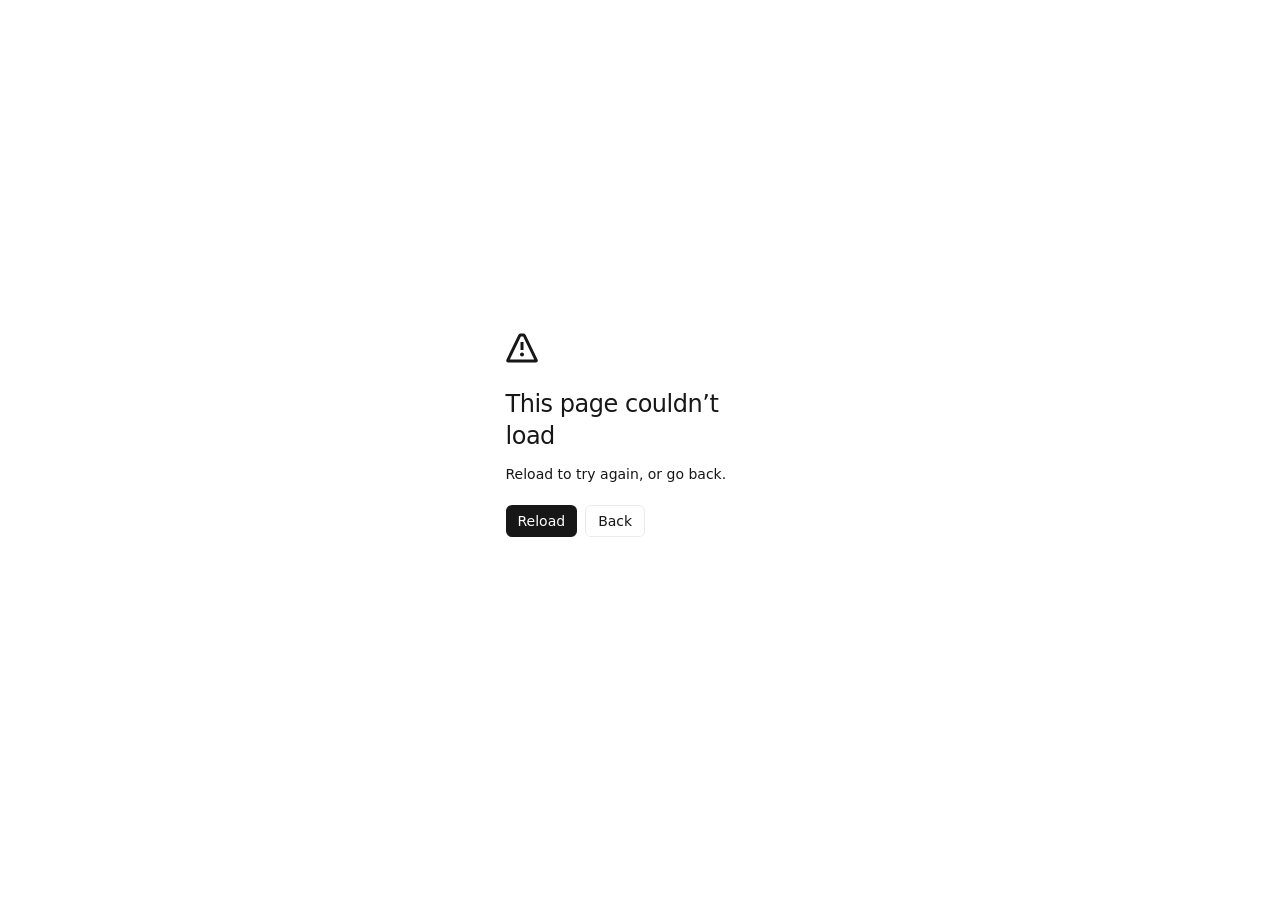
<file: index.html>
<!DOCTYPE html><html lang="en" data-theme="dark"><head><meta charSet="utf-8"/><link rel="preconnect" href="/" crossorigin=""/><meta name="viewport" content="width=device-width, initial-scale=1"/><link rel="preload" as="image" href="/brand/buildos-mark.svg"/><link rel="stylesheet" href="/_next/static/chunks/14fd46nm2u--4.css" data-precedence="next"/><link rel="stylesheet" href="/_next/static/chunks/2wcimav5q8mbc.css" data-precedence="next"/><link rel="stylesheet" href="/_next/static/chunks/3jplg1nw_8g80.css" data-precedence="next"/><link rel="stylesheet" href="/_next/static/chunks/1va5s4p99pftq.css" data-precedence="next"/><link rel="preload" as="script" fetchPriority="low" href="/_next/static/chunks/3xm1qx2t2xr-k.js"/><script src="/_next/static/chunks/1ura3shb-av49.js" async=""></script><script src="/_next/static/chunks/1l3wcm2b_jg1f.js" async=""></script><script src="/_next/static/chunks/turbopack-34qxzp87v150s.js" async=""></script><script src="/_next/static/chunks/3iftehjf-61pw.js" async="" crossorigin=""></script><script src="/_next/static/chunks/33v1g7thj168m.js" async="" crossorigin=""></script><meta name="theme-color" content="#000000"/><title>BuildOs</title><meta name="description" content="The Operating System for Project Execution — Model. Plan. Cost. Execute. Control."/><link rel="icon" href="/icon.png"/><meta name="next-size-adjust" content=""/><script>(function(){try{var r=document.documentElement;var t=localStorage.getItem("buildos-theme");if(t)r.setAttribute("data-theme",t);var b=JSON.parse(localStorage.getItem("buildos-appearance-boot")||"null");if(!b)return;for(var k in b.data){if(b.data[k]!==null)r.setAttribute("data-"+k,b.data[k])}for(var v in b.vars){if(b.vars[v]!==null)r.style.setProperty(v,b.vars[v])}if(b.css){var s=document.createElement("style");s.id="bo-palette";s.textContent=b.css;document.head.appendChild(s)}}catch(e){}})()</script><script src="/_next/static/chunks/0cz1d0mv5g_q7.js" noModule=""></script></head><body><div hidden=""><!--$--><!--/$--></div><div class="cx" data-theme="dark"><div aria-hidden="true" class="cx-loader"><svg aria-hidden="true" class="cx-loader-notches" preserveAspectRatio="none" viewBox="0 0 1600 900"><path d="M722 0 L750 20 H850 L878 0"></path><path d="M722 900 L750 880 H850 L878 900"></path><path d="M0 375 L20 400 V500 L0 525"></path><path d="M1600 375 L1580 400 V500 L1600 525"></path></svg><i class="cx-loader-line" data-l="h1"></i><i class="cx-loader-line" data-l="h2"></i><i class="cx-loader-line" data-l="v1"></i><i class="cx-loader-line" data-l="v2"></i><i class="cx-loader-plus" data-p="1"></i><i class="cx-loader-plus" data-p="2"></i><i class="cx-loader-plus" data-p="3"></i><i class="cx-loader-plus" data-p="4"></i><span class="cx-loader-pct">0%</span><canvas></canvas></div><header class="cx-header"><a aria-label="BuildOs — back to top" class="cx-logo" data-hover="" href="#top"><img alt="" height="18" src="/brand/buildos-mark.svg" width="13"/>BuildOs</a><span class="cx-h cx-h2">STATUS <i>·</i> <b>ONLINE</b></span><span class="cx-h cx-h4">3D SUBSTATION<br/></span><span class="cx-h cx-h5">DATA DATE 31.08.2026<br/>252 ACTIVITIES</span><button aria-expanded="false" class="cx-menu-btn" data-hover="" type="button">MENU</button></header><a aria-label="Open BuildOs" class="cx-tab" href="/app"><img alt="" height="22" src="/brand/buildos-mark.svg" width="16"/><span>BuildOs v0.1</span></a><span aria-hidden="true" class="cx-grid"></span><span aria-hidden="true" class="cx-cursor"><svg aria-hidden="true" viewBox="0 0 60 60"><circle cx="30" cy="30" r="28"></circle><circle class="cx-arc" cx="30" cy="30" r="28"></circle></svg></span><main id="top"><section aria-label="BuildOs" class="cx-hero" data-theme-section="dark"><div class="cx-stage"><div aria-hidden="true" class="cx-rules"><i style="--i:0"><b></b></i><i style="--i:1"><b></b></i><i style="--i:2"><b></b></i><i style="--i:3"><b></b></i><i style="--i:4"><b></b></i><i style="--i:5"><b></b></i><i style="--i:6"><b></b></i></div><div class="cx-visual" data-in=""><div class="cx-lean cx-model-slot"><canvas aria-label="The 3D Substation model" class="cx-model" role="img"></canvas></div><div class="cx-lean cx-cost"><div class="cx-hcard" data-in=""><div class="cx-hcard-head"><b>5D COST</b><span>SAR · WHOLE PROJECT</span></div><svg aria-label="Cumulative planned value, earned value and actual cost" class="cx-curve" role="img" viewBox="0 0 280 112"><g class="cx-curve-grid"><path d="M0 14H280M0 43H280M0 72H280M0 101H280"></path></g><path class="cx-curve-area" d="M0 101 C66 100 98 86 146 55 V101 Z"></path><path class="cx-curve-plan" d="M0 101 C70 99 100 82 130 60 S200 16 232 14 H280"></path><path class="cx-curve-actual" d="M0 101 C60 99 100 82 146 49"></path><path class="cx-curve-earned" d="M0 101 C66 100 98 86 146 55"></path><path class="cx-curve-date" d="M146 6V104"></path><circle class="cx-curve-dot" cx="146" cy="55" r="3.5"></circle><text class="cx-curve-label" x="152" y="12">DATA DATE</text><text class="cx-curve-label" text-anchor="end" x="278" y="28">BAC 206M</text></svg><ul class="cx-legend"><li data-k="plan">Planned</li><li data-k="earned">Earned</li><li data-k="actual">Actual</li></ul><dl class="cx-figs"><div><dt>CPI</dt><dd>0.96</dd></div><div><dt>SPI</dt><dd>0.97</dd></div><div><dt>EAC</dt><dd>211.7<small>M</small></dd></div></dl></div></div><div class="cx-lean cx-time"><div class="cx-hcard" data-in=""><div class="cx-hcard-head"><b>4D TIMELINE</b><span>DATA DATE · 31 AUG 2026</span></div><div aria-hidden="true" class="cx-gantt"><i style="--s:0%;--l:100%;--d:52%"></i><i style="--s:4%;--l:46%;--d:46%"></i><i style="--s:18%;--l:52%;--d:34%"></i><i style="--s:44%;--l:40%;--d:8%"></i><i style="--s:70%;--l:30%;--d:0%"></i><b></b></div><div class="cx-range"><span>1 OCT 2025</span><span>28 JUN 2027</span></div><ul class="cx-status"><li data-k="done"><b>70</b> complete</li><li data-k="live"><b>67</b> in progress</li><li data-k="todo"><b>287</b> not started</li></ul></div></div><div class="cx-lean cx-board"><div class="cx-hcard" data-in=""><div class="cx-hcard-head"><b>DASHBOARD</b><span>ONE PER PROJECT</span></div><div class="cx-dash"><svg aria-label="17% of activities complete" class="cx-ring" role="img" viewBox="0 0 80 80"><circle class="cx-ring-track" cx="40" cy="40" r="32"></circle><circle class="cx-ring-live" cx="40" cy="40" pathLength="100" r="32" style="--v:32.31132075471698"></circle><circle class="cx-ring-done" cx="40" cy="40" pathLength="100" r="32" style="--v:16.50943396226415"></circle><text class="cx-ring-value" text-anchor="middle" x="40" y="43">17<!-- -->%</text><text class="cx-ring-label" text-anchor="middle" x="40" y="54">COMPLETE</text></svg><dl class="cx-dash-figs"><div><dt>OBJECTS</dt><dd>746</dd></div><div><dt>ACTIVITIES</dt><dd>424</dd></div><div><dt>BUDGET</dt><dd>206<small>M</small></dd></div><div><dt>VARIANCE</dt><dd class="cx-neg">−5.7<small>M</small></dd></div></dl></div><div aria-hidden="true" class="cx-mix"><i data-k="done" style="width:16.50943396226415%"></i><i data-k="live" style="width:15.80188679245283%"></i><i data-k="todo" style="width:67.68867924528301%"></i></div></div></div></div><div class="cx-contact" data-in="" data-out=""><span>DEVELOPED</span><span>BY</span><span>OMAR</span><span>BADR</span><a data-hover="" href="https://www.linkedin.com/in/omarsbadrss" rel="noopener noreferrer" target="_blank">LINKEDIN ↗</a><a data-hover="" href="https://omar-badr.digital/" rel="noopener noreferrer" target="_blank">OMAR-BADR.DIGITAL ↗</a></div><ul class="cx-get" data-in="" data-out=""><li><a data-hover="" href="/app"><i>01</i><b>SIGN IN</b><span>Your projects, in the browser · nothing to install</span><em aria-hidden="true">↗</em></a></li><li><a data-hover="" href="/app?mode=signup"><i>02</i><b>CREATE ACCOUNT</b><span>Approved by an administrator, then straight in</span><em aria-hidden="true">→</em></a></li><li><a data-hover="" download="" href="https://github.com/omarsbadrs/buildos-releases/releases/latest/download/BuildOs-Setup.exe"><i>03</i><b>DESKTOP</b><span>Download for Windows · works offline</span><em aria-hidden="true">↓</em></a></li></ul><span class="cx-chip cx-chip-hero" data-in="" data-out="">PROJECT EXECUTION OS</span><span class="cx-small cx-a" data-in="" data-out="">A MODEL</span><h1 class="cx-name" data-in="" data-out=""><span>BUILD</span><span>OS</span></h1><span class="cx-small cx-of" data-in="" data-out="">OF 746 OBJECTS AND 252 ACTIVITIES</span><span class="cx-small cx-for" data-in="" data-out="">IN</span><span class="cx-big5d" data-in="" data-out="">5D</span><span class="cx-ver" data-in="" data-out="">v0.1</span><span class="cx-scroll" data-in="" data-out="">SCROLL DOWN</span><div class="cx-mwrap"><p class="cx-manifesto"><span>WE<!-- --> </span><span>BELIEVE<!-- --> </span><span>GREAT<!-- --> </span><span>PROJECTS<!-- --> </span><span>AREN&#x27;T<!-- --> </span><span>DELIVERED<!-- --> </span><span>BY<!-- --> </span><span>PLANS<!-- --> </span><span>ALONE.<!-- --> </span><span>THEY&#x27;RE<!-- --> </span><span>FORGED<!-- --> </span><span>THROUGH<!-- --> </span><span>SITE<!-- --> </span><span>CHANGES,<!-- --> </span><span>LOST<!-- --> </span><span>DAYS,<!-- --> </span><span>&amp;<!-- --> </span><span>ONE<!-- --> </span><span>TOO<!-- --> </span><span>MANY<!-- --> </span></p></div><p aria-label="Just one more revision" class="cx-quote" role="img"><span aria-hidden="true">“JUST ONE</span><i aria-hidden="true" class="cx-arrow"></i><span aria-hidden="true">MORE</span><span aria-hidden="true">REVISION”</span></p></div></section><section aria-labelledby="cx-features-title" class="cx-track" data-theme-section="lime"><div class="cx-stage"><div aria-hidden="true" class="cx-rules"><i style="--i:0"><b></b></i><i style="--i:1"><b></b></i><i style="--i:2"><b></b></i><i style="--i:3"><b></b></i><i style="--i:4"><b></b></i><i style="--i:5"><b></b></i><i style="--i:6"><b></b></i></div><div class="cx-rail"><div class="cx-panel cx-stats"><div class="cx-card" data-reveal="" style="--x:1;--y:1"><span class="cx-card-label">OBJECTS IN MODEL</span><span aria-label="746" class="cx-odo" role="img"><span aria-hidden="true" class="cx-odo-col" data-digit="7"><span class="cx-odo-strip"><span>0</span><span>1</span><span>2</span><span>3</span><span>4</span><span>5</span><span>6</span><span>7</span><span>8</span><span>9</span></span></span><span aria-hidden="true" class="cx-odo-col" data-digit="4"><span class="cx-odo-strip"><span>0</span><span>1</span><span>2</span><span>3</span><span>4</span><span>5</span><span>6</span><span>7</span><span>8</span><span>9</span></span></span><span aria-hidden="true" class="cx-odo-col" data-digit="6"><span class="cx-odo-strip"><span>0</span><span>1</span><span>2</span><span>3</span><span>4</span><span>5</span><span>6</span><span>7</span><span>8</span><span>9</span></span></span><span aria-hidden="true">+</span></span></div><div class="cx-card" data-reveal="" style="--x:3;--y:1"><span class="cx-card-label">3D MODEL</span><canvas aria-label="3D" class="cx-glyph" role="img"></canvas></div><div class="cx-card" data-reveal="" style="--x:5;--y:1"><span class="cx-card-label">5D COST</span><canvas aria-label="5D" class="cx-glyph" role="img"></canvas></div><div class="cx-card" data-reveal="" style="--x:2;--y:2"><span class="cx-card-label">ACTIVITIES</span><span aria-label="252" class="cx-odo" role="img"><span aria-hidden="true" class="cx-odo-col" data-digit="2"><span class="cx-odo-strip"><span>0</span><span>1</span><span>2</span><span>3</span><span>4</span><span>5</span><span>6</span><span>7</span><span>8</span><span>9</span></span></span><span aria-hidden="true" class="cx-odo-col" data-digit="5"><span class="cx-odo-strip"><span>0</span><span>1</span><span>2</span><span>3</span><span>4</span><span>5</span><span>6</span><span>7</span><span>8</span><span>9</span></span></span><span aria-hidden="true" class="cx-odo-col" data-digit="2"><span class="cx-odo-strip"><span>0</span><span>1</span><span>2</span><span>3</span><span>4</span><span>5</span><span>6</span><span>7</span><span>8</span><span>9</span></span></span><span aria-hidden="true">+</span></span></div><div class="cx-card" data-reveal="" style="--x:4;--y:2"><span class="cx-card-label">4D SCHEDULE</span><canvas aria-label="4D" class="cx-glyph" role="img"></canvas></div><div class="cx-card" data-reveal="" style="--x:3;--y:3"><span class="cx-card-label">BUDGET · SAR</span><span aria-label="206M" class="cx-odo" role="img"><span aria-hidden="true" class="cx-odo-col" data-digit="2"><span class="cx-odo-strip"><span>0</span><span>1</span><span>2</span><span>3</span><span>4</span><span>5</span><span>6</span><span>7</span><span>8</span><span>9</span></span></span><span aria-hidden="true" class="cx-odo-col" data-digit="0"><span class="cx-odo-strip"><span>0</span><span>1</span><span>2</span><span>3</span><span>4</span><span>5</span><span>6</span><span>7</span><span>8</span><span>9</span></span></span><span aria-hidden="true" class="cx-odo-col" data-digit="6"><span class="cx-odo-strip"><span>0</span><span>1</span><span>2</span><span>3</span><span>4</span><span>5</span><span>6</span><span>7</span><span>8</span><span>9</span></span></span><span aria-hidden="true">M<!-- -->+</span></span></div><div class="cx-card" data-reveal="" style="--x:5;--y:3"><span class="cx-card-label">EARNED VALUE</span><canvas aria-label="EV" class="cx-glyph" role="img"></canvas></div><canvas aria-label="BuildOs mark" class="cx-pixmark" role="img"></canvas></div><div class="cx-panel cx-work"><svg aria-hidden="true" class="cx-circuit" viewBox="0 0 4160 900"><path class="cx-wire" d="M128 774 H351.20000000000005 L847.2 261 H1120"></path><path class="cx-wire" d="M1504 261 H1525.6 L1573.6 639 H1600"></path><path class="cx-wire" d="M1984 639 H2009.2 L2065.2 324 H2096"></path><path class="cx-wire" d="M2480 324 H2508.8 L2572.8 666 H2608"></path><path class="cx-wire" d="M2992 666 H3017.2 L3073.2 279 H3104"></path><path class="cx-wire" d="M3488 279 H3516.8 L3580.8 612 H3616"></path></svg><i aria-hidden="true" class="cx-diamond"></i><div class="cx-work-head" data-reveal=""><span class="cx-chip cx-chip-dark">KEEP SCROLLING</span><h2 id="cx-features-title">CORE<br/>FEATURES</h2><p>Still scrolling? Good. This is the fun part.</p><a class="cx-btn" data-hover="" href="/app">OPEN BuildOs</a></div><a class="cx-feature" data-hover="" data-reveal="" href="/app" style="--x:70;--y:13"><span class="cx-feature-img"><img alt="BuildOs — 3d model" loading="lazy" src="/landing/shot-canvas.jpg" style="object-position:58% 50%"/><span aria-hidden="true" class="cx-cover"><i style="transition-delay:0ms"></i><i style="transition-delay:511ms"></i><i style="transition-delay:184ms"></i><i style="transition-delay:344ms"></i><i style="transition-delay:363ms"></i><i style="transition-delay:441ms"></i><i style="transition-delay:334ms"></i><i style="transition-delay:162ms"></i><i style="transition-delay:123ms"></i><i style="transition-delay:170ms"></i><i style="transition-delay:388ms"></i><i style="transition-delay:323ms"></i><i style="transition-delay:255ms"></i><i style="transition-delay:75ms"></i><i style="transition-delay:303ms"></i><i style="transition-delay:64ms"></i><i style="transition-delay:251ms"></i><i style="transition-delay:492ms"></i><i style="transition-delay:317ms"></i><i style="transition-delay:142ms"></i><i style="transition-delay:186ms"></i><i style="transition-delay:152ms"></i><i style="transition-delay:273ms"></i><i style="transition-delay:325ms"></i><i style="transition-delay:408ms"></i><i style="transition-delay:384ms"></i><i style="transition-delay:93ms"></i><i style="transition-delay:16ms"></i><i style="transition-delay:215ms"></i><i style="transition-delay:262ms"></i><i style="transition-delay:519ms"></i><i style="transition-delay:510ms"></i><i style="transition-delay:353ms"></i><i style="transition-delay:502ms"></i><i style="transition-delay:75ms"></i><i style="transition-delay:295ms"></i><i style="transition-delay:406ms"></i><i style="transition-delay:3ms"></i><i style="transition-delay:315ms"></i><i style="transition-delay:486ms"></i><i style="transition-delay:363ms"></i><i style="transition-delay:75ms"></i><i style="transition-delay:208ms"></i><i style="transition-delay:245ms"></i><i style="transition-delay:340ms"></i><i style="transition-delay:303ms"></i><i style="transition-delay:443ms"></i><i style="transition-delay:251ms"></i></span><span class="cx-chip cx-chip-dark">MODEL</span><i class="cx-plus" data-c="tl"></i><i class="cx-plus" data-c="tr"></i><i class="cx-plus" data-c="bl"></i><i class="cx-plus" data-c="br"></i></span><span class="cx-feature-name">3D MODEL</span><span class="cx-feature-go"><span data-sc="">OPEN</span> ↗</span></a><a class="cx-feature" data-hover="" data-reveal="" href="/app" style="--x:100;--y:55"><span class="cx-feature-img"><img alt="BuildOs — 4d schedule" loading="lazy" src="/landing/shot-plan.jpg" style="object-position:50% 60%"/><span aria-hidden="true" class="cx-cover"><i style="transition-delay:0ms"></i><i style="transition-delay:511ms"></i><i style="transition-delay:184ms"></i><i style="transition-delay:344ms"></i><i style="transition-delay:363ms"></i><i style="transition-delay:441ms"></i><i style="transition-delay:334ms"></i><i style="transition-delay:162ms"></i><i style="transition-delay:123ms"></i><i style="transition-delay:170ms"></i><i style="transition-delay:388ms"></i><i style="transition-delay:323ms"></i><i style="transition-delay:255ms"></i><i style="transition-delay:75ms"></i><i style="transition-delay:303ms"></i><i style="transition-delay:64ms"></i><i style="transition-delay:251ms"></i><i style="transition-delay:492ms"></i><i style="transition-delay:317ms"></i><i style="transition-delay:142ms"></i><i style="transition-delay:186ms"></i><i style="transition-delay:152ms"></i><i style="transition-delay:273ms"></i><i style="transition-delay:325ms"></i><i style="transition-delay:408ms"></i><i style="transition-delay:384ms"></i><i style="transition-delay:93ms"></i><i style="transition-delay:16ms"></i><i style="transition-delay:215ms"></i><i style="transition-delay:262ms"></i><i style="transition-delay:519ms"></i><i style="transition-delay:510ms"></i><i style="transition-delay:353ms"></i><i style="transition-delay:502ms"></i><i style="transition-delay:75ms"></i><i style="transition-delay:295ms"></i><i style="transition-delay:406ms"></i><i style="transition-delay:3ms"></i><i style="transition-delay:315ms"></i><i style="transition-delay:486ms"></i><i style="transition-delay:363ms"></i><i style="transition-delay:75ms"></i><i style="transition-delay:208ms"></i><i style="transition-delay:245ms"></i><i style="transition-delay:340ms"></i><i style="transition-delay:303ms"></i><i style="transition-delay:443ms"></i><i style="transition-delay:251ms"></i></span><span class="cx-chip cx-chip-dark">PLAN</span><i class="cx-plus" data-c="tl"></i><i class="cx-plus" data-c="tr"></i><i class="cx-plus" data-c="bl"></i><i class="cx-plus" data-c="br"></i></span><span class="cx-feature-name">4D SCHEDULE</span><span class="cx-feature-go"><span data-sc="">OPEN</span> ↗</span></a><a class="cx-feature" data-hover="" data-reveal="" href="/app" style="--x:131;--y:20"><span class="cx-feature-img"><img alt="BuildOs — 5d cost" loading="lazy" src="/landing/shot-cost.jpg" style="object-position:88% 30%"/><span aria-hidden="true" class="cx-cover"><i style="transition-delay:0ms"></i><i style="transition-delay:511ms"></i><i style="transition-delay:184ms"></i><i style="transition-delay:344ms"></i><i style="transition-delay:363ms"></i><i style="transition-delay:441ms"></i><i style="transition-delay:334ms"></i><i style="transition-delay:162ms"></i><i style="transition-delay:123ms"></i><i style="transition-delay:170ms"></i><i style="transition-delay:388ms"></i><i style="transition-delay:323ms"></i><i style="transition-delay:255ms"></i><i style="transition-delay:75ms"></i><i style="transition-delay:303ms"></i><i style="transition-delay:64ms"></i><i style="transition-delay:251ms"></i><i style="transition-delay:492ms"></i><i style="transition-delay:317ms"></i><i style="transition-delay:142ms"></i><i style="transition-delay:186ms"></i><i style="transition-delay:152ms"></i><i style="transition-delay:273ms"></i><i style="transition-delay:325ms"></i><i style="transition-delay:408ms"></i><i style="transition-delay:384ms"></i><i style="transition-delay:93ms"></i><i style="transition-delay:16ms"></i><i style="transition-delay:215ms"></i><i style="transition-delay:262ms"></i><i style="transition-delay:519ms"></i><i style="transition-delay:510ms"></i><i style="transition-delay:353ms"></i><i style="transition-delay:502ms"></i><i style="transition-delay:75ms"></i><i style="transition-delay:295ms"></i><i style="transition-delay:406ms"></i><i style="transition-delay:3ms"></i><i style="transition-delay:315ms"></i><i style="transition-delay:486ms"></i><i style="transition-delay:363ms"></i><i style="transition-delay:75ms"></i><i style="transition-delay:208ms"></i><i style="transition-delay:245ms"></i><i style="transition-delay:340ms"></i><i style="transition-delay:303ms"></i><i style="transition-delay:443ms"></i><i style="transition-delay:251ms"></i></span><span class="cx-chip cx-chip-dark">COST</span><i class="cx-plus" data-c="tl"></i><i class="cx-plus" data-c="tr"></i><i class="cx-plus" data-c="bl"></i><i class="cx-plus" data-c="br"></i></span><span class="cx-feature-name">5D COST</span><span class="cx-feature-go"><span data-sc="">OPEN</span> ↗</span></a><a class="cx-feature" data-hover="" data-reveal="" href="/app" style="--x:163;--y:58"><span class="cx-feature-img"><img alt="BuildOs — earned value" loading="lazy" src="/landing/shot-cost.jpg" style="object-position:94% 45%"/><span aria-hidden="true" class="cx-cover"><i style="transition-delay:0ms"></i><i style="transition-delay:511ms"></i><i style="transition-delay:184ms"></i><i style="transition-delay:344ms"></i><i style="transition-delay:363ms"></i><i style="transition-delay:441ms"></i><i style="transition-delay:334ms"></i><i style="transition-delay:162ms"></i><i style="transition-delay:123ms"></i><i style="transition-delay:170ms"></i><i style="transition-delay:388ms"></i><i style="transition-delay:323ms"></i><i style="transition-delay:255ms"></i><i style="transition-delay:75ms"></i><i style="transition-delay:303ms"></i><i style="transition-delay:64ms"></i><i style="transition-delay:251ms"></i><i style="transition-delay:492ms"></i><i style="transition-delay:317ms"></i><i style="transition-delay:142ms"></i><i style="transition-delay:186ms"></i><i style="transition-delay:152ms"></i><i style="transition-delay:273ms"></i><i style="transition-delay:325ms"></i><i style="transition-delay:408ms"></i><i style="transition-delay:384ms"></i><i style="transition-delay:93ms"></i><i style="transition-delay:16ms"></i><i style="transition-delay:215ms"></i><i style="transition-delay:262ms"></i><i style="transition-delay:519ms"></i><i style="transition-delay:510ms"></i><i style="transition-delay:353ms"></i><i style="transition-delay:502ms"></i><i style="transition-delay:75ms"></i><i style="transition-delay:295ms"></i><i style="transition-delay:406ms"></i><i style="transition-delay:3ms"></i><i style="transition-delay:315ms"></i><i style="transition-delay:486ms"></i><i style="transition-delay:363ms"></i><i style="transition-delay:75ms"></i><i style="transition-delay:208ms"></i><i style="transition-delay:245ms"></i><i style="transition-delay:340ms"></i><i style="transition-delay:303ms"></i><i style="transition-delay:443ms"></i><i style="transition-delay:251ms"></i></span><span class="cx-chip cx-chip-dark">CONTROL</span><i class="cx-plus" data-c="tl"></i><i class="cx-plus" data-c="tr"></i><i class="cx-plus" data-c="bl"></i><i class="cx-plus" data-c="br"></i></span><span class="cx-feature-name">EARNED VALUE</span><span class="cx-feature-go"><span data-sc="">OPEN</span> ↗</span></a><a class="cx-feature" data-hover="" data-reveal="" href="/app" style="--x:194;--y:15"><span class="cx-feature-img"><img alt="BuildOs — scene home" loading="lazy" src="/landing/shot-home.jpg" style="object-position:30% 30%"/><span aria-hidden="true" class="cx-cover"><i style="transition-delay:0ms"></i><i style="transition-delay:511ms"></i><i style="transition-delay:184ms"></i><i style="transition-delay:344ms"></i><i style="transition-delay:363ms"></i><i style="transition-delay:441ms"></i><i style="transition-delay:334ms"></i><i style="transition-delay:162ms"></i><i style="transition-delay:123ms"></i><i style="transition-delay:170ms"></i><i style="transition-delay:388ms"></i><i style="transition-delay:323ms"></i><i style="transition-delay:255ms"></i><i style="transition-delay:75ms"></i><i style="transition-delay:303ms"></i><i style="transition-delay:64ms"></i><i style="transition-delay:251ms"></i><i style="transition-delay:492ms"></i><i style="transition-delay:317ms"></i><i style="transition-delay:142ms"></i><i style="transition-delay:186ms"></i><i style="transition-delay:152ms"></i><i style="transition-delay:273ms"></i><i style="transition-delay:325ms"></i><i style="transition-delay:408ms"></i><i style="transition-delay:384ms"></i><i style="transition-delay:93ms"></i><i style="transition-delay:16ms"></i><i style="transition-delay:215ms"></i><i style="transition-delay:262ms"></i><i style="transition-delay:519ms"></i><i style="transition-delay:510ms"></i><i style="transition-delay:353ms"></i><i style="transition-delay:502ms"></i><i style="transition-delay:75ms"></i><i style="transition-delay:295ms"></i><i style="transition-delay:406ms"></i><i style="transition-delay:3ms"></i><i style="transition-delay:315ms"></i><i style="transition-delay:486ms"></i><i style="transition-delay:363ms"></i><i style="transition-delay:75ms"></i><i style="transition-delay:208ms"></i><i style="transition-delay:245ms"></i><i style="transition-delay:340ms"></i><i style="transition-delay:303ms"></i><i style="transition-delay:443ms"></i><i style="transition-delay:251ms"></i></span><span class="cx-chip cx-chip-dark">MANAGE</span><i class="cx-plus" data-c="tl"></i><i class="cx-plus" data-c="tr"></i><i class="cx-plus" data-c="bl"></i><i class="cx-plus" data-c="br"></i></span><span class="cx-feature-name">SCENE HOME</span><span class="cx-feature-go"><span data-sc="">OPEN</span> ↗</span></a><a class="cx-feature" data-hover="" data-reveal="" href="/app" style="--x:226;--y:52"><span class="cx-feature-img"><img alt="BuildOs — in the browser" loading="lazy" src="/landing/hero.jpg" style="object-position:62% 45%"/><span aria-hidden="true" class="cx-cover"><i style="transition-delay:0ms"></i><i style="transition-delay:511ms"></i><i style="transition-delay:184ms"></i><i style="transition-delay:344ms"></i><i style="transition-delay:363ms"></i><i style="transition-delay:441ms"></i><i style="transition-delay:334ms"></i><i style="transition-delay:162ms"></i><i style="transition-delay:123ms"></i><i style="transition-delay:170ms"></i><i style="transition-delay:388ms"></i><i style="transition-delay:323ms"></i><i style="transition-delay:255ms"></i><i style="transition-delay:75ms"></i><i style="transition-delay:303ms"></i><i style="transition-delay:64ms"></i><i style="transition-delay:251ms"></i><i style="transition-delay:492ms"></i><i style="transition-delay:317ms"></i><i style="transition-delay:142ms"></i><i style="transition-delay:186ms"></i><i style="transition-delay:152ms"></i><i style="transition-delay:273ms"></i><i style="transition-delay:325ms"></i><i style="transition-delay:408ms"></i><i style="transition-delay:384ms"></i><i style="transition-delay:93ms"></i><i style="transition-delay:16ms"></i><i style="transition-delay:215ms"></i><i style="transition-delay:262ms"></i><i style="transition-delay:519ms"></i><i style="transition-delay:510ms"></i><i style="transition-delay:353ms"></i><i style="transition-delay:502ms"></i><i style="transition-delay:75ms"></i><i style="transition-delay:295ms"></i><i style="transition-delay:406ms"></i><i style="transition-delay:3ms"></i><i style="transition-delay:315ms"></i><i style="transition-delay:486ms"></i><i style="transition-delay:363ms"></i><i style="transition-delay:75ms"></i><i style="transition-delay:208ms"></i><i style="transition-delay:245ms"></i><i style="transition-delay:340ms"></i><i style="transition-delay:303ms"></i><i style="transition-delay:443ms"></i><i style="transition-delay:251ms"></i></span><span class="cx-chip cx-chip-dark">ACCESS</span><i class="cx-plus" data-c="tl"></i><i class="cx-plus" data-c="tr"></i><i class="cx-plus" data-c="bl"></i><i class="cx-plus" data-c="br"></i></span><span class="cx-feature-name">IN THE BROWSER</span><span class="cx-feature-go"><span data-sc="">OPEN</span> ↗</span></a></div></div></div></section><section aria-labelledby="cx-built-title" class="cx-built" data-theme-section="dark"><div class="cx-built-stage"><div aria-hidden="true" class="cx-rules"><i style="--i:0"><b></b></i><i style="--i:1"><b></b></i><i style="--i:2"><b></b></i><i style="--i:3"><b></b></i><i style="--i:4"><b></b></i><i style="--i:5"><b></b></i><i style="--i:6"><b></b></i></div><div class="cx-built-head" data-reveal=""><span class="cx-chip">BUILT FOR</span><h2 id="cx-built-title">THE PROJECT TEAM</h2></div><ul class="cx-roles cx-roles-l"><li data-reveal=""><button aria-pressed="true" data-hover="" type="button"><i>0<!-- -->1</i><b>PLANNERS</b><span>4D SEQUENCING</span></button></li><li data-reveal=""><button aria-pressed="false" data-hover="" type="button"><i>0<!-- -->2</i><b>COST ENGINEERS</b><span>5D &amp; CASHFLOW</span></button></li><li data-reveal=""><button aria-pressed="false" data-hover="" type="button"><i>0<!-- -->3</i><b>PROJECT CONTROLS</b><span>EVM &amp; FORECAST</span></button></li><li data-reveal=""><button aria-pressed="false" data-hover="" type="button"><i>0<!-- -->4</i><b>PROJECT MANAGERS</b><span>DECISIONS</span></button></li></ul><ul class="cx-roles cx-roles-r"><li data-reveal=""><button aria-pressed="false" data-hover="" type="button"><i>0<!-- -->5</i><b>CONTRACTORS</b><span>COMMITMENTS</span></button></li><li data-reveal=""><button aria-pressed="false" data-hover="" type="button"><i>0<!-- -->6</i><b>CLIENTS</b><span>PROGRESS REVIEW</span></button></li><li data-reveal=""><button aria-pressed="false" data-hover="" type="button"><i>0<!-- -->7</i><b>BIM TEAMS</b><span>3D COORDINATION</span></button></li></ul><div class="cx-screen" data-reveal=""><i class="cx-plus" data-c="tl"></i><i class="cx-plus" data-c="tr"></i><i class="cx-plus" data-c="bl"></i><i class="cx-plus" data-c="br"></i><canvas aria-label="PLANNERS" class="cx-screen-dots" role="img"></canvas></div><p aria-live="polite" class="cx-screen-text" data-reveal="">CPM activities and WBS played on the model, so the sequence is watched, not read.</p></div></section><footer class="cx-dock" data-theme-section="lime" id="get"><div class="cx-dock-top"><div class="cx-dock-left" data-reveal=""><h2>LET&#x27;S BUILD<br/>BETTER PROJECTS<br/>TOGETHER</h2><div class="cx-dock-btns"><a class="cx-btn" data-hover="" href="/app">OPEN BuildOs ↗</a><a class="cx-btn" data-hover="" href="/app?mode=signup">CREATE ACCOUNT</a></div></div><dl class="cx-dock-links" data-reveal=""><dt>GET</dt><dd><a class="cx-link" href="/app">WEB APP <span>↗</span></a></dd><dd><a class="cx-link" download="" href="https://github.com/omarsbadrs/buildos-releases/releases/latest/download/BuildOs-Setup.exe">WINDOWS APP <span>↓</span></a></dd><dd><a class="cx-link" href="/app">SIGN IN <span>↗</span></a></dd><dt>ACCOUNT</dt><dd><a class="cx-link" href="/app?mode=signup">JOIN <span>→</span></a></dd><dd><a class="cx-link" href="/app?mode=reset">RESET PASSWORD <span>→</span></a></dd><dt>DEVELOPER</dt><dd><a class="cx-link" href="https://www.linkedin.com/in/omarsbadrss" rel="noopener noreferrer" target="_blank">LINKEDIN <span>↗</span></a></dd><dd><a class="cx-link" href="https://omar-badr.digital/" rel="noopener noreferrer" target="_blank">WEBSITE <span>↗</span></a></dd></dl></div><canvas aria-label="BuildOs/OMAR BADR" class="cx-dock-word" role="img"></canvas></footer></main></div><!--$--><!--/$--><script src="/_next/static/chunks/3xm1qx2t2xr-k.js" id="_R_" async=""></script><script>(self.__next_f=self.__next_f||[]).push([0])</script><script>self.__next_f.push([1,"1:\"$Sreact.fragment\"\n2:I[65687,[\"/_next/static/chunks/3iftehjf-61pw.js\"],\"default\"]\n3:I[15968,[\"/_next/static/chunks/3iftehjf-61pw.js\"],\"default\"]\n4:I[86341,[\"/_next/static/chunks/3iftehjf-61pw.js\"],\"ClientPageRoot\"]\n5:I[17661,[\"/_next/static/chunks/3iftehjf-61pw.js\",\"/_next/static/chunks/33v1g7thj168m.js\"],\"default\"]\n8:I[33496,[\"/_next/static/chunks/3iftehjf-61pw.js\"],\"OutletBoundary\"]\n9:\"$Sreact.suspense\"\nb:I[33496,[\"/_next/static/chunks/3iftehjf-61pw.js\"],\"ViewportBoundary\"]\nd:I[33496,[\"/_next/static/chunks/3iftehjf-61pw.js\"],\"MetadataBoundary\"]\nf:I[66930,[\"/_next/static/chunks/3iftehjf-61pw.js\"],\"default\",1]\n:HL[\"/_next/static/chunks/14fd46nm2u--4.css\",\"style\"]\n:HC[\"/\",\"\"]\n:HL[\"/_next/static/chunks/2wcimav5q8mbc.css\",\"style\"]\n:HL[\"/_next/static/chunks/3jplg1nw_8g80.css\",\"style\"]\n:HL[\"/_next/static/chunks/1va5s4p99pftq.css\",\"style\"]\n0:{\"P\":null,\"c\":[\"\",\"\"],\"q\":\"\",\"i\":false,\"f\":[[[\"\",{\"children\":[\"__PAGE__\",{},\"$undefined\",\"$undefined\",4608]},\"$undefined\",\"$undefined\",4624],[[\"$\",\"$1\",\"c\",{\"children\":[[[\"$\",\"link\",\"0\",{\"rel\":\"stylesheet\",\"href\":\"/_next/static/chunks/14fd46nm2u--4.css\",\"precedence\":\"next\",\"crossOrigin\":\"$undefined\",\"nonce\":\"$undefined\"}],[\"$\",\"script\",\"script-0\",{\"src\":\"/_next/static/chunks/3iftehjf-61pw.js\",\"async\":true,\"nonce\":\"$undefined\"}]],[\"$\",\"html\",null,{\"lang\":\"en\",\"data-theme\":\"dark\",\"suppressHydrationWarning\":true,\"children\":[[\"$\",\"head\",null,{\"children\":[\"$\",\"script\",null,{\"dangerouslySetInnerHTML\":{\"__html\":\"(function(){try{var r=document.documentElement;var t=localStorage.getItem(\\\"buildos-theme\\\");if(t)r.setAttribute(\\\"data-theme\\\",t);var b=JSON.parse(localStorage.getItem(\\\"buildos-appearance-boot\\\")||\\\"null\\\");if(!b)return;for(var k in b.data){if(b.data[k]!==null)r.setAttribute(\\\"data-\\\"+k,b.data[k])}for(var v in b.vars){if(b.vars[v]!==null)r.style.setProperty(v,b.vars[v])}if(b.css){var s=document.createElement(\\\"style\\\");s.id=\\\"bo-palette\\\";s.textContent=b.css;document.head.appendChild(s)}}catch(e){}})()\"}}]}],[\"$\",\"body\",null,{\"children\":[\"$\",\"$L2\",null,{\"parallelRouterKey\":\"children\",\"error\":\"$undefined\",\"errorStyles\":\"$undefined\",\"errorScripts\":\"$undefined\",\"template\":[\"$\",\"$L3\",null,{}],\"templateStyles\":\"$undefined\",\"templateScripts\":\"$undefined\",\"notFound\":[[[\"$\",\"title\",null,{\"children\":\"404: This page could not be found.\"}],[\"$\",\"div\",null,{\"style\":{\"fontFamily\":\"system-ui,\\\"Segoe UI\\\",Roboto,Helvetica,Arial,sans-serif,\\\"Apple Color Emoji\\\",\\\"Segoe UI Emoji\\\"\",\"height\":\"100vh\",\"textAlign\":\"center\",\"display\":\"flex\",\"flexDirection\":\"column\",\"alignItems\":\"center\",\"justifyContent\":\"center\"},\"children\":[\"$\",\"div\",null,{\"children\":[[\"$\",\"style\",null,{\"dangerouslySetInnerHTML\":{\"__html\":\"body{color:#000;background:#fff;margin:0}.next-error-h1{border-right:1px solid rgba(0,0,0,.3)}@media (prefers-color-scheme:dark){body{color:#fff;background:#000}.next-error-h1{border-right:1px solid rgba(255,255,255,.3)}}\"}}],[\"$\",\"h1\",null,{\"className\":\"next-error-h1\",\"style\":{\"display\":\"inline-block\",\"margin\":\"0 20px 0 0\",\"padding\":\"0 23px 0 0\",\"fontSize\":24,\"fontWeight\":500,\"verticalAlign\":\"top\",\"lineHeight\":\"49px\"},\"children\":404}],[\"$\",\"div\",null,{\"style\":{\"display\":\"inline-block\"},\"children\":[\"$\",\"h2\",null,{\"style\":{\"fontSize\":14,\"fontWeight\":400,\"lineHeight\":\"49px\",\"margin\":0},\"children\":\"This page could not be found.\"}]}]]}]}]],[]],\"forbidden\":\"$undefined\",\"unauthorized\":\"$undefined\"}]}]]}]]}],{\"children\":[[\"$\",\"$1\",\"c\",{\"children\":[[\"$\",\"$L4\",null,{\"Component\":\"$5\",\"serverProvidedParams\":{\"searchParams\":{},\"params\":{},\"promises\":[\"$@6\",\"$@7\"]}}],[[\"$\",\"link\",\"0\",{\"rel\":\"stylesheet\",\"href\":\"/_next/static/chunks/2wcimav5q8mbc.css\",\"precedence\":\"next\",\"crossOrigin\":\"$undefined\",\"nonce\":\"$undefined\"}],[\"$\",\"link\",\"1\",{\"rel\":\"stylesheet\",\"href\":\"/_next/static/chunks/3jplg1nw_8g80.css\",\"precedence\":\"next\",\"crossOrigin\":\"$undefined\",\"nonce\":\"$undefined\"}],[\"$\",\"link\",\"2\",{\"rel\":\"stylesheet\",\"href\":\"/_next/static/chunks/1va5s4p99pftq.css\",\"precedence\":\"next\",\"crossOrigin\":\"$undefined\",\"nonce\":\"$undefined\"}],[\"$\",\"script\",\"script-0\",{\"src\":\"/_next/static/chunks/33v1g7thj168m.js\",\"async\":true,\"nonce\":\"$undefined\"}]],[\"$\",\"$L8\",null,{\"children\":[\"$\",\"$9\",null,{\"name\":\"Next.MetadataOutlet\",\"children\":\"$@a\"}]}]]}],{},null,false,null]},null,false,null],[\"$\",\"$1\",\"h\",{\"children\":[null,[\"$\",\"$Lb\",null,{\"children\":\"$Lc\"}],[\"$\",\"div\",null,{\"hidden\":true,\"children\":[\"$\",\"$Ld\",null,{\"children\":[\"$\",\"$9\",null,{\"name\":\"Next.Metadata\",\"children\":\"$Le\"}]}]}],[\"$\",\"meta\",null,{\"name\":\"next-size-adjust\",\"content\":\"\"}]]}],false]],\"m\":\"$undefined\",\"G\":[\"$f\",[[\"$\",\"link\",\"0\",{\"rel\":\"stylesheet\",\"href\":\"/_next/static/chunks/14fd46nm2u--4.css\",\"precedence\":\"next\",\"crossOrigin\":\"$undefined\",\"nonce\":\"$undefined\"}]]],\"S\":true,\"h\":null,\"r\":\"$undefined\",\"s\":\"$undefined\",\"a\":\"$undefined\",\"l\":\"$undefined\",\"p\":\"$undefined\",\"d\":\"$undefined\",\"b\":\"kIDpTF0CDHRrrkWxaYDPk\"}\n6:{}\n7:\"$0:f:0:1:1:children:0:props:children:0:props:serverProvidedParams:params\"\nc:[[\"$\",\"meta\",\"0\",{\"charSet\":\"utf-8\"}],[\"$\",\"meta\",\"1\",{\"name\":\"viewport\",\"content\":\"width=device-width, initial-scale=1\"}],[\"$\",\"meta\",\"2\",{\"name\":\"theme-color\",\"content\":\"#000000\"}]]\n10:I[29957,[\"/_next/static/chunks/3iftehjf-61pw.js\"],\"IconMark\"]\na:null\ne:[[\"$\",\"title\",\"0\",{\"children\":\"BuildOs\"}],[\"$\",\"meta\",\"1\",{\"name\":\"description\",\"content\":\"The Operating System for Project Execution — Model. Plan. Cost. Execute. Control.\"}],[\"$\",\"link\",\"2\",{\"rel\":\"icon\",\"href\":\"/icon.png\"}],[\"$\",\"$L10\",\"3\",{}]]\n"])</script></body></html>
</file>
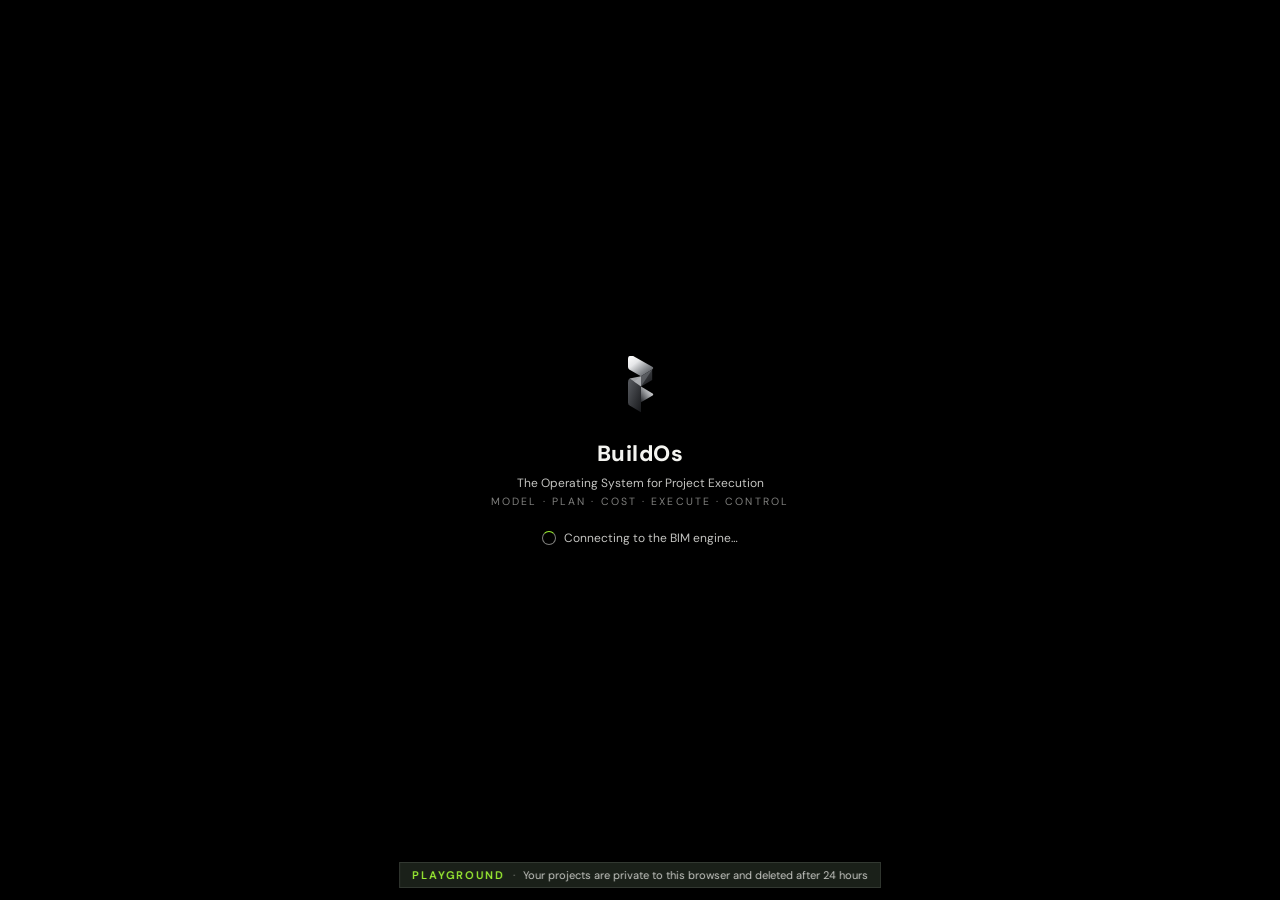
<file: app.html>
<!DOCTYPE html><html lang="en" data-theme="dark"><head><meta charSet="utf-8"/><link rel="preconnect" href="/" crossorigin=""/><meta name="viewport" content="width=device-width, initial-scale=1"/><link rel="stylesheet" href="/_next/static/chunks/14fd46nm2u--4.css" data-precedence="next"/><link rel="preload" as="script" fetchPriority="low" href="/_next/static/chunks/3xm1qx2t2xr-k.js"/><script src="/_next/static/chunks/1ura3shb-av49.js" async=""></script><script src="/_next/static/chunks/1l3wcm2b_jg1f.js" async=""></script><script src="/_next/static/chunks/turbopack-34qxzp87v150s.js" async=""></script><script src="/_next/static/chunks/3iftehjf-61pw.js" async="" crossorigin=""></script><script src="/_next/static/chunks/02m24danj2__k.js" async="" crossorigin=""></script><meta name="theme-color" content="#000000"/><title>BuildOs</title><meta name="description" content="The Operating System for Project Execution — Model. Plan. Cost. Execute. Control."/><link rel="icon" href="/icon.png"/><meta name="next-size-adjust" content=""/><script>(function(){try{var r=document.documentElement;var t=localStorage.getItem("buildos-theme");if(t)r.setAttribute("data-theme",t);var b=JSON.parse(localStorage.getItem("buildos-appearance-boot")||"null");if(!b)return;for(var k in b.data){if(b.data[k]!==null)r.setAttribute("data-"+k,b.data[k])}for(var v in b.vars){if(b.vars[v]!==null)r.style.setProperty(v,b.vars[v])}if(b.css){var s=document.createElement("style");s.id="bo-palette";s.textContent=b.css;document.head.appendChild(s)}}catch(e){}})()</script><script src="/_next/static/chunks/0cz1d0mv5g_q7.js" noModule=""></script></head><body><div hidden=""><!--$--><!--/$--></div><main style="height:100vh;width:100vw"><!--$!--><template data-dgst="BAILOUT_TO_CLIENT_SIDE_RENDERING"></template><!--/$--></main><!--$--><!--/$--><script src="/_next/static/chunks/3xm1qx2t2xr-k.js" id="_R_" async=""></script><script>(self.__next_f=self.__next_f||[]).push([0])</script><script>self.__next_f.push([1,"1:\"$Sreact.fragment\"\n2:I[65687,[\"/_next/static/chunks/3iftehjf-61pw.js\"],\"default\"]\n3:I[15968,[\"/_next/static/chunks/3iftehjf-61pw.js\"],\"default\"]\n4:I[86341,[\"/_next/static/chunks/3iftehjf-61pw.js\"],\"ClientPageRoot\"]\n5:I[15291,[\"/_next/static/chunks/3iftehjf-61pw.js\",\"/_next/static/chunks/02m24danj2__k.js\"],\"default\"]\n8:I[33496,[\"/_next/static/chunks/3iftehjf-61pw.js\"],\"OutletBoundary\"]\n9:\"$Sreact.suspense\"\nc:I[33496,[\"/_next/static/chunks/3iftehjf-61pw.js\"],\"ViewportBoundary\"]\ne:I[33496,[\"/_next/static/chunks/3iftehjf-61pw.js\"],\"MetadataBoundary\"]\n10:I[66930,[\"/_next/static/chunks/3iftehjf-61pw.js\"],\"default\",1]\n:HL[\"/_next/static/chunks/14fd46nm2u--4.css\",\"style\"]\n:HC[\"/\",\"\"]\nb:X\n0:{\"P\":null,\"c\":[\"\",\"app\"],\"q\":\"\",\"i\":false,\"f\":[[[\"\",{\"children\":[\"app\",{\"children\":[\"__PAGE__\",{},\"$undefined\",\"$undefined\",4608]},\"$undefined\",\"$undefined\",4608]},\"$undefined\",\"$undefined\",4624],[[\"$\",\"$1\",\"c\",{\"children\":[[[\"$\",\"link\",\"0\",{\"rel\":\"stylesheet\",\"href\":\"/_next/static/chunks/14fd46nm2u--4.css\",\"precedence\":\"next\",\"crossOrigin\":\"$undefined\",\"nonce\":\"$undefined\"}],[\"$\",\"script\",\"script-0\",{\"src\":\"/_next/static/chunks/3iftehjf-61pw.js\",\"async\":true,\"nonce\":\"$undefined\"}]],[\"$\",\"html\",null,{\"lang\":\"en\",\"data-theme\":\"dark\",\"suppressHydrationWarning\":true,\"children\":[[\"$\",\"head\",null,{\"children\":[\"$\",\"script\",null,{\"dangerouslySetInnerHTML\":{\"__html\":\"(function(){try{var r=document.documentElement;var t=localStorage.getItem(\\\"buildos-theme\\\");if(t)r.setAttribute(\\\"data-theme\\\",t);var b=JSON.parse(localStorage.getItem(\\\"buildos-appearance-boot\\\")||\\\"null\\\");if(!b)return;for(var k in b.data){if(b.data[k]!==null)r.setAttribute(\\\"data-\\\"+k,b.data[k])}for(var v in b.vars){if(b.vars[v]!==null)r.style.setProperty(v,b.vars[v])}if(b.css){var s=document.createElement(\\\"style\\\");s.id=\\\"bo-palette\\\";s.textContent=b.css;document.head.appendChild(s)}}catch(e){}})()\"}}]}],[\"$\",\"body\",null,{\"children\":[\"$\",\"$L2\",null,{\"parallelRouterKey\":\"children\",\"error\":\"$undefined\",\"errorStyles\":\"$undefined\",\"errorScripts\":\"$undefined\",\"template\":[\"$\",\"$L3\",null,{}],\"templateStyles\":\"$undefined\",\"templateScripts\":\"$undefined\",\"notFound\":[[[\"$\",\"title\",null,{\"children\":\"404: This page could not be found.\"}],[\"$\",\"div\",null,{\"style\":{\"fontFamily\":\"system-ui,\\\"Segoe UI\\\",Roboto,Helvetica,Arial,sans-serif,\\\"Apple Color Emoji\\\",\\\"Segoe UI Emoji\\\"\",\"height\":\"100vh\",\"textAlign\":\"center\",\"display\":\"flex\",\"flexDirection\":\"column\",\"alignItems\":\"center\",\"justifyContent\":\"center\"},\"children\":[\"$\",\"div\",null,{\"children\":[[\"$\",\"style\",null,{\"dangerouslySetInnerHTML\":{\"__html\":\"body{color:#000;background:#fff;margin:0}.next-error-h1{border-right:1px solid rgba(0,0,0,.3)}@media (prefers-color-scheme:dark){body{color:#fff;background:#000}.next-error-h1{border-right:1px solid rgba(255,255,255,.3)}}\"}}],[\"$\",\"h1\",null,{\"className\":\"next-error-h1\",\"style\":{\"display\":\"inline-block\",\"margin\":\"0 20px 0 0\",\"padding\":\"0 23px 0 0\",\"fontSize\":24,\"fontWeight\":500,\"verticalAlign\":\"top\",\"lineHeight\":\"49px\"},\"children\":404}],[\"$\",\"div\",null,{\"style\":{\"display\":\"inline-block\"},\"children\":[\"$\",\"h2\",null,{\"style\":{\"fontSize\":14,\"fontWeight\":400,\"lineHeight\":\"49px\",\"margin\":0},\"children\":\"This page could not be found.\"}]}]]}]}]],[]],\"forbidden\":\"$undefined\",\"unauthorized\":\"$undefined\"}]}]]}]]}],{\"children\":[[\"$\",\"$1\",\"c\",{\"children\":[null,[\"$\",\"$L2\",null,{\"parallelRouterKey\":\"children\",\"error\":\"$undefined\",\"errorStyles\":\"$undefined\",\"errorScripts\":\"$undefined\",\"template\":[\"$\",\"$L3\",null,{}],\"templateStyles\":\"$undefined\",\"templateScripts\":\"$undefined\",\"notFound\":\"$undefined\",\"forbidden\":\"$undefined\",\"unauthorized\":\"$undefined\"}]]}],{\"children\":[[\"$\",\"$1\",\"c\",{\"children\":[[\"$\",\"$L4\",null,{\"Component\":\"$5\",\"serverProvidedParams\":{\"searchParams\":{},\"params\":{},\"promises\":[\"$@6\",\"$@7\"]}}],[[\"$\",\"script\",\"script-0\",{\"src\":\"/_next/static/chunks/02m24danj2__k.js\",\"async\":true,\"nonce\":\"$undefined\"}]],[\"$\",\"$L8\",null,{\"children\":[\"$\",\"$9\",null,{\"name\":\"Next.MetadataOutlet\",\"children\":\"$@a\"}]}]]}],{},null,false,null]},null,false,\"$b\"]},null,false,null],[\"$\",\"$1\",\"h\",{\"children\":[null,[\"$\",\"$Lc\",null,{\"children\":\"$Ld\"}],[\"$\",\"div\",null,{\"hidden\":true,\"children\":[\"$\",\"$Le\",null,{\"children\":[\"$\",\"$9\",null,{\"name\":\"Next.Metadata\",\"children\":\"$Lf\"}]}]}],[\"$\",\"meta\",null,{\"name\":\"next-size-adjust\",\"content\":\"\"}]]}],false]],\"m\":\"$undefined\",\"G\":[\"$10\",[[\"$\",\"link\",\"0\",{\"rel\":\"stylesheet\",\"href\":\"/_next/static/chunks/14fd46nm2u--4.css\",\"precedence\":\"next\",\"crossOrigin\":\"$undefined\",\"nonce\":\"$undefined\"}]]],\"S\":true,\"h\":null,\"r\":\"$undefined\",\"s\":\"$undefined\",\"a\":\"$undefined\",\"l\":\"$undefined\",\"p\":\"$undefined\",\"d\":\"$undefined\",\"b\":\"kIDpTF0CDHRrrkWxaYDPk\"}\nb:C\n6:{}\n7:\"$0:f:0:1:1:children:1:children:0:props:children:0:props:serverProvidedParams:params\"\nd:[[\"$\",\"meta\",\"0\",{\"charSet\":\"utf-8\"}],[\"$\",\"meta\",\"1\",{\"name\":\"viewport\",\"content\":\"width=device-width, initial-scale=1\"}],[\"$\",\"meta\",\"2\",{\"name\":\"theme-color\",\"content\":\"#000000\"}]]\n11:I[29957,[\"/_next/static/chunks/3iftehjf-61pw.js\"],\"IconMark\"]\na:null\nf:[[\"$\",\"title\",\"0\",{\"children\":\"BuildOs\"}],[\"$\",\"meta\",\"1\",{\"name\":\"description\",\"content\":\"The Operating System for Project Execution — Model. Plan. Cost. Execute. Control.\"}],[\"$\",\"link\",\"2\",{\"rel\":\"icon\",\"href\":\"/icon.png\"}],[\"$\",\"$L11\",\"3\",{}]]\n"])</script></body></html>
</file>
<file: _next/static/chunks/14fd46nm2u--4.css>
@layer properties{@supports (((-webkit-hyphens:none)) and (not (margin-trim:inline))) or ((-moz-orient:inline) and (not (color:rgb(from red r g b)))){:root,:host{--bo-notch-r:21px}*,:before,:after,::backdrop{--tw-translate-x:0;--tw-translate-y:0;--tw-translate-z:0;--tw-scale-x:1;--tw-scale-y:1;--tw-scale-z:1;--tw-rotate-x:initial;--tw-rotate-y:initial;--tw-rotate-z:initial;--tw-skew-x:initial;--tw-skew-y:initial;--tw-space-y-reverse:0;--tw-space-x-reverse:0;--tw-divide-y-reverse:0;--tw-border-style:solid;--tw-gradient-position:initial;--tw-gradient-from:#0000;--tw-gradient-via:#0000;--tw-gradient-to:#0000;--tw-gradient-stops:initial;--tw-gradient-via-stops:initial;--tw-gradient-from-position:0%;--tw-gradient-via-position:50%;--tw-gradient-to-position:100%;--tw-leading:initial;--tw-font-weight:initial;--tw-tracking:initial;--tw-ordinal:initial;--tw-slashed-zero:initial;--tw-numeric-figure:initial;--tw-numeric-spacing:initial;--tw-numeric-fraction:initial;--tw-shadow:0 0 #0000;--tw-shadow-color:initial;--tw-shadow-alpha:100%;--tw-inset-shadow:0 0 #0000;--tw-inset-shadow-color:initial;--tw-inset-shadow-alpha:100%;--tw-ring-color:initial;--tw-ring-shadow:0 0 #0000;--tw-inset-ring-color:initial;--tw-inset-ring-shadow:0 0 #0000;--tw-ring-inset:initial;--tw-ring-offset-width:0px;--tw-ring-offset-color:#fff;--tw-ring-offset-shadow:0 0 #0000;--tw-outline-style:solid;--tw-blur:initial;--tw-brightness:initial;--tw-contrast:initial;--tw-grayscale:initial;--tw-hue-rotate:initial;--tw-invert:initial;--tw-opacity:initial;--tw-saturate:initial;--tw-sepia:initial;--tw-drop-shadow:initial;--tw-drop-shadow-color:initial;--tw-drop-shadow-alpha:100%;--tw-drop-shadow-size:initial;--tw-backdrop-blur:initial;--tw-backdrop-brightness:initial;--tw-backdrop-contrast:initial;--tw-backdrop-grayscale:initial;--tw-backdrop-hue-rotate:initial;--tw-backdrop-invert:initial;--tw-backdrop-opacity:initial;--tw-backdrop-saturate:initial;--tw-backdrop-sepia:initial;--tw-duration:initial;--tw-ease:initial;--tw-content:"";--fill:transparent}}}@layer theme{:root,:host{--font-mono:var(--bo-mono);--color-red-100:#ffe2e2;--color-red-200:#ffcaca;--color-red-300:#ffa3a3;--color-red-400:#ff6568;--color-red-500:#fb2c36;--color-red-600:#e40014;--color-red-700:#bf000f;--color-red-800:#9f0712;--color-red-900:#82181a;--color-amber-100:#fef3c6;--color-amber-200:#fee685;--color-amber-300:#ffd236;--color-amber-400:#fcbb00;--color-amber-500:#f99c00;--color-amber-600:#dd7400;--color-amber-700:#b75000;--color-amber-800:#953d00;--color-amber-900:#7b3306;--color-green-100:#dcfce7;--color-green-200:#b9f8cf;--color-green-300:#7bf1a8;--color-green-400:#05df72;--color-green-500:#00c758;--color-green-600:#00a544;--color-green-700:#008138;--color-green-800:#016630;--color-green-900:#0d542b;--color-blue-100:#dbeafe;--color-blue-200:#bedbff;--color-blue-300:#90c5ff;--color-blue-400:#54a2ff;--color-blue-500:#3080ff;--color-blue-600:#155dfc;--color-blue-700:#1447e6;--color-blue-800:#193cb8;--color-blue-900:#1c398e;--color-purple-100:#f3e8ff;--color-purple-200:#e9d5ff;--color-purple-300:#d9b3ff;--color-purple-400:#c07eff;--color-purple-500:#ac4bff;--color-purple-600:#9810fa;--color-purple-700:#8200da;--color-purple-800:#6e11b0;--color-purple-900:#59168b;--color-gray-100:#f3f4f6;--color-gray-200:#e5e7eb;--color-gray-300:#d1d5dc;--color-gray-400:#99a1af;--color-gray-500:#6a7282;--color-gray-600:#4a5565;--color-gray-700:#364153;--color-gray-800:#1e2939;--color-gray-900:#101828;--color-white:#fff;--spacing:.25rem;--container-xl:36rem;--font-weight-light:300;--font-weight-normal:400;--font-weight-medium:500;--font-weight-semibold:600;--font-weight-bold:700;--font-weight-extrabold:800;--tracking-tight:-.025em;--tracking-normal:0em;--tracking-wide:.025em;--tracking-wider:.05em;--leading-tight:1.25;--leading-snug:1.375;--leading-relaxed:1.625;--radius-xs:var(--bo-r-xs);--radius-sm:var(--bo-r-sm);--radius-md:var(--bo-r-md);--radius-lg:var(--bo-r-lg);--shadow-sm:0 1px 3px 0 #0000001a, 0 1px 2px -1px #0000001a;--shadow-md:0 4px 6px -1px #0000001a, 0 2px 4px -2px #0000001a;--shadow-lg:0 10px 15px -3px #0000001a, 0 4px 6px -4px #0000001a;--shadow-xl:0 20px 25px -5px #0000001a, 0 8px 10px -6px #0000001a;--shadow-2xl:0 25px 50px -12px #00000040;--ease-in:cubic-bezier(.4, 0, 1, 1);--ease-out:cubic-bezier(0, 0, .2, 1);--ease-in-out:cubic-bezier(.4, 0, .2, 1);--animate-spin:spin 1s linear infinite;--animate-ping:ping 1s cubic-bezier(0, 0, .2, 1) infinite;--animate-pulse:pulse 2s cubic-bezier(.4, 0, .6, 1) infinite;--animate-bounce:bounce 1s infinite;--blur-xl:24px;--default-transition-duration:.15s;--default-transition-timing-function:cubic-bezier(.4, 0, .2, 1);--default-font-family:var(--bo-font);--default-mono-font-family:var(--bo-mono);--radius:var(--bo-r-sm)}@supports (color:lab(0% 0 0)){:root,:host{--color-red-100:lab(92.243% 10.2865 3.83865);--color-red-200:lab(86.017% 19.8815 7.75869);--color-red-300:lab(76.5514% 36.4219 15.5335);--color-red-400:lab(63.7053% 60.7449 31.3109);--color-red-500:lab(55.4814% 75.0732 48.8528);--color-red-600:lab(48.4493% 77.4328 61.5452);--color-red-700:lab(40.4273% 67.2623 53.7441);--color-red-800:lab(33.7174% 55.8993 41.0293);--color-red-900:lab(28.5139% 44.5539 29.0463);--color-amber-100:lab(95.916% -1.2165 23.111);--color-amber-200:lab(91.7203% -.505269 49.9084);--color-amber-300:lab(86.4156% 6.13147 78.3961);--color-amber-400:lab(80.1641% 16.6016 99.2089);--color-amber-500:lab(72.7183% 31.8672 97.9407);--color-amber-600:lab(60.3514% 40.5624 87.1228);--color-amber-700:lab(47.2709% 42.9082 69.2966);--color-amber-800:lab(37.8823% 37.1699 52.2718);--color-amber-900:lab(31.2288% 30.2627 40.0378);--color-green-100:lab(96.186% -13.8464 6.52362);--color-green-200:lab(92.4222% -26.4702 12.9427);--color-green-300:lab(86.9953% -47.2691 25.0054);--color-green-400:lab(78.503% -64.9265 39.7492);--color-green-500:lab(70.5521% -66.5147 45.8072);--color-green-600:lab(59.0978% -58.6621 41.2579);--color-green-700:lab(47.0329% -47.0239 31.4788);--color-green-800:lab(37.4616% -36.7971 22.9692);--color-green-900:lab(30.797% -29.6927 17.382);--color-blue-100:lab(92.0301% -2.24757 -11.6453);--color-blue-200:lab(86.15% -4.04379 -21.0797);--color-blue-300:lab(77.5052% -6.4629 -36.42);--color-blue-400:lab(65.0361% -1.42062 -56.9803);--color-blue-500:lab(54.1736% 13.3368 -74.6839);--color-blue-600:lab(44.0605% 29.0279 -86.0352);--color-blue-700:lab(36.9089% 35.0961 -85.6872);--color-blue-800:lab(30.2514% 27.7854 -70.2699);--color-blue-900:lab(26.1542% 15.7545 -51.5504);--color-purple-100:lab(93.3333% 6.9744 -9.83434);--color-purple-200:lab(87.8405% 13.4282 -18.7159);--color-purple-300:lab(78.3298% 26.2195 -34.9499);--color-purple-400:lab(63.6946% 47.6127 -59.2066);--color-purple-500:lab(52.0183% 66.11 -78.2316);--color-purple-600:lab(43.0295% 75.21 -86.5669);--color-purple-700:lab(36.1758% 69.8525 -80.0381);--color-purple-800:lab(30.6017% 56.7637 -64.4751);--color-purple-900:lab(24.9401% 45.2703 -51.2728);--color-gray-100:lab(96.1596% -.082314 -1.13575);--color-gray-200:lab(91.6229% -.159085 -2.26791);--color-gray-300:lab(85.1236% -.612259 -3.7138);--color-gray-400:lab(65.9269% -.832707 -8.17474);--color-gray-500:lab(47.7841% -.393212 -10.0268);--color-gray-600:lab(35.6337% -1.58697 -10.8425);--color-gray-700:lab(27.1134% -.956401 -12.3224);--color-gray-800:lab(16.1051% -1.18239 -11.7533);--color-gray-900:lab(8.11897% .811279 -12.254)}}}@layer base{*,:after,:before,::backdrop{box-sizing:border-box;border:0 solid;margin:0;padding:0}::file-selector-button{box-sizing:border-box;border:0 solid;margin:0;padding:0}html,:host{-webkit-text-size-adjust:100%;tab-size:4;line-height:1.5;font-family:var(--default-font-family,ui-sans-serif, system-ui, sans-serif, "Apple Color Emoji", "Segoe UI Emoji", "Segoe UI Symbol", "Noto Color Emoji");font-feature-settings:var(--default-font-feature-settings,normal);font-variation-settings:var(--default-font-variation-settings,normal);-webkit-tap-highlight-color:transparent}hr{height:0;color:inherit;border-top-width:1px}abbr:where([title]){-webkit-text-decoration:underline dotted;text-decoration:underline dotted}h1,h2,h3,h4,h5,h6{font-size:inherit;font-weight:inherit}a{color:inherit;-webkit-text-decoration:inherit;-webkit-text-decoration:inherit;-webkit-text-decoration:inherit;-webkit-text-decoration:inherit;text-decoration:inherit}b,strong{font-weight:bolder}code,kbd,samp,pre{font-family:var(--default-mono-font-family,ui-monospace, SFMono-Regular, Menlo, Monaco, Consolas, "Liberation Mono", "Courier New", monospace);font-feature-settings:var(--default-mono-font-feature-settings,normal);font-variation-settings:var(--default-mono-font-variation-settings,normal);font-size:1em}small{font-size:80%}sub,sup{vertical-align:baseline;font-size:75%;line-height:0;position:relative}sub{bottom:-.25em}sup{top:-.5em}table{text-indent:0;border-color:inherit;border-collapse:collapse}:-moz-focusring{outline:auto}progress{vertical-align:baseline}summary{display:list-item}ol,ul,menu{list-style:none}img,svg,video,canvas,audio,iframe,embed,object{vertical-align:middle;display:block}img,video{max-width:100%;height:auto}button,input,select,optgroup,textarea{font:inherit;font-feature-settings:inherit;font-variation-settings:inherit;letter-spacing:inherit;color:inherit;opacity:1;background-color:#0000;border-radius:0}::file-selector-button{font:inherit;font-feature-settings:inherit;font-variation-settings:inherit;letter-spacing:inherit;color:inherit;opacity:1;background-color:#0000;border-radius:0}:where(select:is([multiple],[size])) optgroup{font-weight:bolder}:where(select:is([multiple],[size])) optgroup option{padding-inline-start:20px}::file-selector-button{margin-inline-end:4px}::placeholder{opacity:1}@supports (not ((-webkit-appearance:-apple-pay-button))) or (contain-intrinsic-size:1px){::placeholder{color:currentColor}@supports (color:color-mix(in lab, red, red)){::placeholder{color:color-mix(in oklab, currentcolor 50%, transparent)}}}textarea{resize:vertical}::-webkit-search-decoration{-webkit-appearance:none}::-webkit-date-and-time-value{min-height:1lh;text-align:inherit}::-webkit-datetime-edit{display:inline-flex}::-webkit-datetime-edit-fields-wrapper{padding:0}::-webkit-datetime-edit{padding-block:0}::-webkit-datetime-edit-year-field{padding-block:0}::-webkit-datetime-edit-month-field{padding-block:0}::-webkit-datetime-edit-day-field{padding-block:0}::-webkit-datetime-edit-hour-field{padding-block:0}::-webkit-datetime-edit-minute-field{padding-block:0}::-webkit-datetime-edit-second-field{padding-block:0}::-webkit-datetime-edit-millisecond-field{padding-block:0}::-webkit-datetime-edit-meridiem-field{padding-block:0}::-webkit-calendar-picker-indicator{line-height:1}:-moz-ui-invalid{box-shadow:none}button,input:where([type=button],[type=reset],[type=submit]){appearance:button}::file-selector-button{appearance:button}::-webkit-inner-spin-button{height:auto}::-webkit-outer-spin-button{height:auto}[hidden]:where(:not([hidden=until-found])){display:none!important}.font-mono,code,kbd{font-weight:500}a{color:var(--bo-accent-ink)}*{scrollbar-width:thin;scrollbar-color:var(--bo-line-strong) transparent}}@layer components{.bo-notch{--c:var(--bo-cut);clip-path:polygon(var(--c) 0, calc(100% - var(--c)) 0, 100% var(--c), 100% calc(100% - var(--c)), calc(100% - var(--c)) 100%, var(--c) 100%, 0 calc(100% - var(--c)), 0 var(--c))}.bo-notch-sm{--c:var(--bo-cut-sm)}.bo-notch-lg{--c:var(--bo-cut-lg)}.bo-notch:focus-visible{box-shadow:inset 0 0 0 2px var(--bo-focus);--frame-line:var(--bo-focus);outline:none}.bo-frame{--frame-line:var(--bo-line);background-repeat:no-repeat;background-origin:border-box;background-size:var(--c) var(--c);background-position:0 0,100% 0,0 100%,100% 100%;background-image:linear-gradient(135deg, transparent 50%, var(--frame-line) 50% calc(50% + 1px), transparent calc(50% + 1px)), linear-gradient(45deg, transparent calc(50% - 1px), var(--frame-line) calc(50% - 1px) 50%, transparent 50%), linear-gradient(45deg, transparent 50%, var(--frame-line) 50% calc(50% + 1px), transparent calc(50% + 1px)), linear-gradient(135deg, transparent calc(50% - 1px), var(--frame-line) calc(50% - 1px) 50%, transparent 50%)}.bo-side-panel{--c:var(--bo-cut-lg);--frame-line:var(--bo-line);clip-path:polygon(0 0, calc(100% - var(--c)) 0, 100% var(--c), 100% calc(100% - var(--c)), calc(100% - var(--c)) 100%, 0 100%);background-repeat:no-repeat;background-origin:border-box;background-size:var(--c) var(--c);background-position:100% 0,100% 100%;background-image:linear-gradient(45deg, transparent calc(50% - 1px), var(--frame-line) calc(50% - 1px) 50%, transparent 50%), linear-gradient(135deg, transparent calc(50% - 1px), var(--frame-line) calc(50% - 1px) 50%, transparent 50%)}.bo-side-panel-right{--c:var(--bo-cut-lg);--frame-line:var(--bo-line);clip-path:polygon(var(--c) 0, 100% 0, 100% 100%, var(--c) 100%, 0 calc(100% - var(--c)), 0 var(--c));background-repeat:no-repeat;background-origin:border-box;background-size:var(--c) var(--c);background-position:0 0,0 100%;background-image:linear-gradient(135deg, transparent 50%, var(--frame-line) 50% calc(50% + 1px), transparent calc(50% + 1px)), linear-gradient(45deg, transparent 50%, var(--frame-line) 50% calc(50% + 1px), transparent calc(50% + 1px))}.bo-bar-left{--c:var(--bo-cut-lg);--frame-line:var(--bo-line);clip-path:polygon(var(--c) 0, 100% 0, 100% 100%, var(--c) 100%, 0 calc(100% - var(--c)), 0 var(--c));background-repeat:no-repeat;background-origin:border-box;background-size:var(--c) var(--c);background-position:0 100%;background-image:linear-gradient(45deg, transparent 50%, var(--frame-line) 50% calc(50% + 1px), transparent calc(50% + 1px))}.bo-bar-mid{--c:var(--bo-cut-lg);--frame-line:var(--bo-line);clip-path:polygon(var(--c) 0, calc(100% - var(--c)) 0, 100% var(--c), 100% calc(100% - var(--c)), calc(100% - var(--c)) 100%, var(--c) 100%, 0 calc(100% - var(--c)), 0 var(--c));background-repeat:no-repeat;background-origin:border-box;background-size:var(--c) var(--c);background-position:0 100%,100% 100%;background-image:linear-gradient(45deg, transparent 50%, var(--frame-line) 50% calc(50% + 1px), transparent calc(50% + 1px)), linear-gradient(-45deg, transparent 50%, var(--frame-line) 50% calc(50% + 1px), transparent calc(50% + 1px))}.bo-glass{background-color:var(--bo-surface)}@supports (color:color-mix(in lab, red, red)){.bo-glass{background-color:color-mix(in srgb, var(--bo-surface) var(--bo-glass,72%), transparent)}}.bo-glass{-webkit-backdrop-filter:blur(16px)saturate(1.5);backdrop-filter:blur(16px)saturate(1.5);box-shadow:inset 0 1px 0 0 #ffffff29, var(--bo-shadow)}.bo-btn{--c:var(--bo-cut-sm);--cc:calc(var(--c) * .7071);--tick-out:transparent;--tick-in:transparent;isolation:isolate;background:linear-gradient(135deg, transparent var(--cc), var(--fill) var(--cc)) top left / 51% 51% no-repeat, linear-gradient(225deg, transparent var(--cc), var(--fill) var(--cc)) top right / 51% 51% no-repeat, linear-gradient(315deg, transparent var(--cc), var(--fill) var(--cc)) bottom right / 51% 51% no-repeat, linear-gradient(45deg, transparent var(--cc), var(--fill) var(--cc)) bottom left / 51% 51% no-repeat;transition:--fill .16s var(--bo-ease), color .16s var(--bo-ease), letter-spacing .22s var(--bo-ease), opacity .16s;position:relative}.bo-btn-lg{--c:var(--bo-cut)}.bo-btn:before,.bo-btn:after{content:"";pointer-events:none;background:linear-gradient(var(--tc), var(--tc)) top left / var(--t) var(--w) no-repeat, linear-gradient(var(--tc), var(--tc)) top left / var(--w) var(--t) no-repeat, linear-gradient(var(--tc), var(--tc)) top right / var(--t) var(--w) no-repeat, linear-gradient(var(--tc), var(--tc)) top right / var(--w) var(--t) no-repeat, linear-gradient(var(--tc), var(--tc)) bottom left / var(--t) var(--w) no-repeat, linear-gradient(var(--tc), var(--tc)) bottom left / var(--w) var(--t) no-repeat, linear-gradient(var(--tc), var(--tc)) bottom right / var(--t) var(--w) no-repeat, linear-gradient(var(--tc), var(--tc)) bottom right / var(--w) var(--t) no-repeat;position:absolute}.bo-btn:before{--tc:var(--tick-out);--t:6px;--w:1.5px;inset:-3px}.bo-btn:after{--tc:var(--tick-in);--t:5px;--w:1px;inset:2px}.bo-btn-primary{--fill:var(--bo-accent);--tick-out:var(--bo-red);color:var(--bo-accent-fg);font-family:var(--bo-display);text-transform:uppercase;letter-spacing:.1em;font-weight:600}.bo-btn-primary:hover{--fill:var(--lime-hover);color:#fff}.bo-btn-secondary{--fill:var(--bo-surface-3);--tick-in:var(--bo-accent-ink);color:var(--bo-fg)}.bo-btn-secondary:hover{--fill:var(--ink)}@supports (color:color-mix(in lab, red, red)){.bo-btn-secondary:hover{--fill:color-mix(in srgb, var(--ink) 14%, var(--surface))}}.bo-btn-lg.bo-btn-secondary{font-family:var(--bo-display);text-transform:uppercase;letter-spacing:.08em;font-weight:600}.bo-btn-lg.bo-btn-secondary:hover{letter-spacing:.14em}.bo-btn-ghost{color:var(--bo-fg-muted)}.bo-btn-ghost:hover{--fill:var(--bo-surface-3);color:var(--bo-fg)}.bo-btn-danger{--fill:var(--ink);--tick-out:var(--bo-red);color:var(--bg)}.bo-btn-danger:hover{--fill:var(--ink)}@supports (color:color-mix(in lab, red, red)){.bo-btn-danger:hover{--fill:color-mix(in srgb, var(--ink) 82%, var(--surface))}}.bo-btn-icon{color:var(--bo-fg-muted)}.bo-btn-icon:hover{--fill:var(--bo-surface-3);color:var(--bo-fg)}.bo-btn-icon[aria-pressed=true]{--fill:var(--accent)}@supports (color:color-mix(in lab, red, red)){.bo-btn-icon[aria-pressed=true]{--fill:color-mix(in srgb, var(--accent) 24%, transparent)}}.bo-btn-icon[aria-pressed=true]{--tick-in:var(--bo-accent-ink);color:var(--bo-fg)}.bo-btn-segment{--c:4px;color:var(--bo-fg-dim)}.bo-btn-segment:hover{color:var(--bo-fg)}.bo-btn-segment[aria-checked=true]{--fill:var(--bo-active);color:var(--bo-active-fg)}.bo-chip{background:var(--bo-accent);color:var(--bo-accent-fg);font-family:var(--bo-display);letter-spacing:.2em;text-transform:uppercase;clip-path:polygon(0 0, calc(100% - var(--bo-cut-chip)) 0, 100% var(--bo-cut-chip), 100% 100%, 0 100%);align-items:center;gap:4px;padding:2px 9px 2px 7px;font-size:10.5px;font-weight:600;line-height:1.3;display:inline-flex}.bo-display{font-family:var(--bo-display)}.bo-micro{font-family:var(--bo-display);letter-spacing:.22em;text-transform:uppercase;font-weight:600}.bo-title{font-family:var(--bo-display);letter-spacing:-.02em;font-size:clamp(48px,6.2vw,120px);font-weight:400;line-height:.82}.bo-number{font-family:var(--bo-display);font-variant-numeric:tabular-nums;font-weight:400}.bo-link{font-family:var(--bo-display);letter-spacing:.18em;text-transform:uppercase;color:var(--bo-accent-ink);transition:background-size .32s var(--bo-ease);background:linear-gradient(currentColor,currentColor) 0 100%/0 1px no-repeat;font-weight:600}.bo-link:hover{background-size:100% 1px}.bo-plus{position:relative}.bo-plus:after{--pc:var(--ink)}@supports (color:color-mix(in lab, red, red)){.bo-plus:after{--pc:color-mix(in srgb, var(--ink) 45%, transparent)}}.bo-plus:after{content:"";pointer-events:none;background:linear-gradient(var(--pc), var(--pc)) left 0 top 3px / 7px 1px no-repeat, linear-gradient(var(--pc), var(--pc)) left 3px top 0 / 1px 7px no-repeat, linear-gradient(var(--pc), var(--pc)) right 0 top 3px / 7px 1px no-repeat, linear-gradient(var(--pc), var(--pc)) right 3px top 0 / 1px 7px no-repeat, linear-gradient(var(--pc), var(--pc)) left 0 bottom 3px / 7px 1px no-repeat, linear-gradient(var(--pc), var(--pc)) left 3px bottom 0 / 1px 7px no-repeat, linear-gradient(var(--pc), var(--pc)) right 0 bottom 3px / 7px 1px no-repeat, linear-gradient(var(--pc), var(--pc)) right 3px bottom 0 / 1px 7px no-repeat;position:absolute;inset:6px}.bo-dots{--dot:5px;-webkit-mask-image:linear-gradient(90deg,#000 85%,#0000 85%),linear-gradient(#000 85%,#0000 85%);-webkit-mask-size:var(--dot) var(--dot);-webkit-mask-composite:source-in;mask-image:linear-gradient(90deg,#000 85%,#0000 85%),linear-gradient(#000 85%,#0000 85%);-webkit-mask-size:var(--dot) var(--dot);-webkit-mask-size:var(--dot) var(--dot);-webkit-mask-size:var(--dot) var(--dot);mask-size:var(--dot) var(--dot);-webkit-mask-composite:source-in;-webkit-mask-composite:source-in;-webkit-mask-composite:source-in;mask-composite:intersect}.bo-lime{--bo-fg:var(--lime-text);--bo-fg-muted:var(--lime-text)}@supports (color:color-mix(in lab, red, red)){.bo-lime{--bo-fg-muted:color-mix(in srgb, var(--lime-text) 84%, transparent)}}.bo-lime{--bo-fg-dim:var(--lime-text)}@supports (color:color-mix(in lab, red, red)){.bo-lime{--bo-fg-dim:color-mix(in srgb, var(--lime-text) 72%, transparent)}}.bo-lime{--bo-line:var(--lime-text)}@supports (color:color-mix(in lab, red, red)){.bo-lime{--bo-line:color-mix(in srgb, var(--lime-text) 14%, transparent)}}.bo-lime{--bo-line-strong:var(--lime-text)}@supports (color:color-mix(in lab, red, red)){.bo-lime{--bo-line-strong:color-mix(in srgb, var(--lime-text) 22%, transparent)}}.bo-lime{--bo-accent-ink:var(--lime-title);--bo-focus:var(--lime-title);background-color:var(--lime-ground);color:var(--lime-text)}.bo-lime .bo-btn-primary{--fill:var(--lime-title);color:var(--lime-ground)}.bo-lime .bo-btn-primary:hover{--fill:var(--lime-text);color:var(--lime-ground)}.bo-lime .bo-btn-secondary{--fill:var(--lime-text);--tick-in:transparent;color:var(--lime-ground)}.bo-lime .bo-btn-secondary:hover{--fill:var(--lime-hover);color:#fff}.bo-lime .bo-chip{background:var(--lime-text);color:var(--lime-ground)}.bo-lime-card{background-color:var(--lime-card);border:1px solid var(--lime-card-border);color:var(--lime-text);transition:background-color .18s var(--bo-ease), color .18s var(--bo-ease);position:relative}.bo-lime-card.bo-frame{--frame-line:var(--lime-card-border)}.bo-lime-card:before{content:"";background:var(--lime-ground);clip-path:polygon(0 0,100% 0,100% 100%);width:0;height:0;transition:width .22s var(--bo-ease), height .22s var(--bo-ease);position:absolute;top:0;right:0}.bo-lime-card:hover,.bo-lime-card:focus-visible{background-color:var(--lime-hover);color:var(--lime-ground);--bo-fg:var(--lime-ground);--bo-fg-dim:var(--lime-ground);--frame-line:var(--lime-hover)}.bo-lime-card:hover:before,.bo-lime-card:focus-visible:before{width:18px;height:18px}.bo-enter{animation:bo-rise .7s var(--bo-ease) both;animation-delay:var(--delay,0s)}.bo-step-in{animation:.56s steps(8,end) both bo-step;animation-delay:var(--delay,0s)}}@layer utilities{.\@container{container-type:inline-size}.\[container-type\:size\]{container-type:size}.pointer-events-auto{pointer-events:auto}.pointer-events-none{pointer-events:none}.collapse{visibility:collapse}.invisible{visibility:hidden}.visible{visibility:visible}.sr-only{clip-path:inset(50%);white-space:nowrap;border-width:0;width:1px;height:1px;margin:-1px;padding:0;position:absolute;overflow:hidden}.absolute{position:absolute}.fixed{position:fixed}.fixed\!{position:fixed!important}.relative{position:relative}.static{position:static}.sticky{position:sticky}.inset-0{inset:calc(var(--spacing) * 0)}.inset-x-0{inset-inline:calc(var(--spacing) * 0)}.inset-y-0{inset-block:calc(var(--spacing) * 0)}.inset-y-1{inset-block:calc(var(--spacing) * 1)}.inset-y-\[-2px\]{inset-block:-2px}.-top-1{top:calc(var(--spacing) * -1)}.-top-3{top:calc(var(--spacing) * -3)}.-top-3\.5{top:calc(var(--spacing) * -3.5)}.-top-4{top:calc(var(--spacing) * -4)}.-top-11{top:calc(var(--spacing) * -11)}.-top-16{top:calc(var(--spacing) * -16)}.-top-24{top:calc(var(--spacing) * -24)}.top-0{top:calc(var(--spacing) * 0)}.top-0\.5{top:calc(var(--spacing) * .5)}.top-1{top:calc(var(--spacing) * 1)}.top-1\.5{top:calc(var(--spacing) * 1.5)}.top-1\/2{top:50%}.top-2{top:calc(var(--spacing) * 2)}.top-3{top:calc(var(--spacing) * 3)}.top-5{top:calc(var(--spacing) * 5)}.top-7{top:calc(var(--spacing) * 7)}.top-14{top:calc(var(--spacing) * 14)}.top-\[3px\]{top:3px}.top-\[4px\]{top:4px}.top-\[6px\]{top:6px}.top-\[11px\]{top:11px}.top-\[18\%\]{top:18%}.-right-0{right:calc(var(--spacing) * 0)}.-right-0\.5{right:calc(var(--spacing) * -.5)}.-right-1{right:calc(var(--spacing) * -1)}.-right-1\.5{right:calc(var(--spacing) * -1.5)}.-right-3{right:calc(var(--spacing) * -3)}.-right-10{right:calc(var(--spacing) * -10)}.right-0{right:calc(var(--spacing) * 0)}.right-0\.5{right:calc(var(--spacing) * .5)}.right-1{right:calc(var(--spacing) * 1)}.right-1\.5{right:calc(var(--spacing) * 1.5)}.right-2{right:calc(var(--spacing) * 2)}.right-2\.5{right:calc(var(--spacing) * 2.5)}.right-3{right:calc(var(--spacing) * 3)}.right-\[calc\(-1\*var\(--bo-cut-lg\)\)\]{right:calc(-1 * var(--bo-cut-lg))}.-bottom-0{bottom:calc(var(--spacing) * 0)}.-bottom-0\.5{bottom:calc(var(--spacing) * -.5)}.bottom-0{bottom:calc(var(--spacing) * 0)}.bottom-1{bottom:calc(var(--spacing) * 1)}.bottom-1\.5{bottom:calc(var(--spacing) * 1.5)}.bottom-2{bottom:calc(var(--spacing) * 2)}.bottom-3{bottom:calc(var(--spacing) * 3)}.bottom-4{bottom:calc(var(--spacing) * 4)}.bottom-6{bottom:calc(var(--spacing) * 6)}.bottom-14{bottom:calc(var(--spacing) * 14)}.bottom-16{bottom:calc(var(--spacing) * 16)}.bottom-\[2px\]{bottom:2px}.bottom-\[58\%\]{bottom:58%}.bottom-full{bottom:100%}.-left-1{left:calc(var(--spacing) * -1)}.-left-1\.5{left:calc(var(--spacing) * -1.5)}.-left-2{left:calc(var(--spacing) * -2)}.-left-16{left:calc(var(--spacing) * -16)}.-left-\[11\.5px\]{left:-11.5px}.left-0{left:calc(var(--spacing) * 0)}.left-1{left:calc(var(--spacing) * 1)}.left-1\/2{left:50%}.left-2{left:calc(var(--spacing) * 2)}.left-3{left:calc(var(--spacing) * 3)}.left-5{left:calc(var(--spacing) * 5)}.left-6{left:calc(var(--spacing) * 6)}.left-106{left:calc(var(--spacing) * 106)}.left-\[3px\]{left:3px}.left-\[23px\]{left:23px}.left-\[calc\(-1\*var\(--bo-cut-lg\)\)\]{left:calc(-1 * var(--bo-cut-lg))}.isolate{isolation:isolate}.z-1{z-index:1}.z-10{z-index:10}.z-20{z-index:20}.z-30{z-index:30}.z-40{z-index:40}.z-50{z-index:50}.z-\[1\]{z-index:1}.z-\[5\]{z-index:5}.z-\[45\]{z-index:45}.z-\[70\]{z-index:70}.col-span-2{grid-column:span 2/span 2}.col-span-12{grid-column:span 12/span 12}.col-span-full{grid-column:1/-1}.col-start-4{grid-column-start:4}.row-span-2{grid-row:span 2/span 2}.row-start-1{grid-row-start:1}.\!container{width:100%!important}@media (min-width:40rem){.\!container{max-width:40rem!important}}@media (min-width:48rem){.\!container{max-width:48rem!important}}@media (min-width:64rem){.\!container{max-width:64rem!important}}@media (min-width:80rem){.\!container{max-width:80rem!important}}@media (min-width:96rem){.\!container{max-width:96rem!important}}.container{width:100%}@media (min-width:40rem){.container{max-width:40rem}}@media (min-width:48rem){.container{max-width:48rem}}@media (min-width:64rem){.container{max-width:64rem}}@media (min-width:80rem){.container{max-width:80rem}}@media (min-width:96rem){.container{max-width:96rem}}.m-0{margin:calc(var(--spacing) * 0)}.m-1{margin:calc(var(--spacing) * 1)}.m-1\.5{margin:calc(var(--spacing) * 1.5)}.m-2{margin:calc(var(--spacing) * 2)}.-mx-2{margin-inline:calc(var(--spacing) * -2)}.mx-0{margin-inline:calc(var(--spacing) * 0)}.mx-0\.5{margin-inline:calc(var(--spacing) * .5)}.mx-1{margin-inline:calc(var(--spacing) * 1)}.mx-1\.5{margin-inline:calc(var(--spacing) * 1.5)}.mx-2{margin-inline:calc(var(--spacing) * 2)}.mx-3{margin-inline:calc(var(--spacing) * 3)}.mx-auto{margin-inline:auto}.mx-px{margin-inline:1px}.-my-1{margin-block:calc(var(--spacing) * -1)}.my-1{margin-block:calc(var(--spacing) * 1)}.my-1\.5{margin-block:calc(var(--spacing) * 1.5)}.my-2{margin-block:calc(var(--spacing) * 2)}.my-3{margin-block:calc(var(--spacing) * 3)}.-mt-0{margin-top:calc(var(--spacing) * 0)}.-mt-0\.5{margin-top:calc(var(--spacing) * -.5)}.-mt-1{margin-top:calc(var(--spacing) * -1)}.-mt-1\.5{margin-top:calc(var(--spacing) * -1.5)}.mt-0{margin-top:calc(var(--spacing) * 0)}.mt-0\.5{margin-top:calc(var(--spacing) * .5)}.mt-1{margin-top:calc(var(--spacing) * 1)}.mt-1\.5{margin-top:calc(var(--spacing) * 1.5)}.mt-2{margin-top:calc(var(--spacing) * 2)}.mt-2\.5{margin-top:calc(var(--spacing) * 2.5)}.mt-3{margin-top:calc(var(--spacing) * 3)}.mt-3\.5{margin-top:calc(var(--spacing) * 3.5)}.mt-4{margin-top:calc(var(--spacing) * 4)}.mt-5{margin-top:calc(var(--spacing) * 5)}.mt-6{margin-top:calc(var(--spacing) * 6)}.mt-7{margin-top:calc(var(--spacing) * 7)}.mt-8{margin-top:calc(var(--spacing) * 8)}.mt-10{margin-top:calc(var(--spacing) * 10)}.mt-\[1px\]{margin-top:1px}.mt-\[3px\]{margin-top:3px}.mt-\[4px\]{margin-top:4px}.mt-auto{margin-top:auto}.mt-px{margin-top:1px}.-mr-1{margin-right:calc(var(--spacing) * -1)}.mr-0{margin-right:calc(var(--spacing) * 0)}.mr-0\.5{margin-right:calc(var(--spacing) * .5)}.mr-1{margin-right:calc(var(--spacing) * 1)}.mr-2{margin-right:calc(var(--spacing) * 2)}.mr-2\.5{margin-right:calc(var(--spacing) * 2.5)}.-mb-2{margin-bottom:calc(var(--spacing) * -2)}.mb-0{margin-bottom:calc(var(--spacing) * 0)}.mb-0\.5{margin-bottom:calc(var(--spacing) * .5)}.mb-1{margin-bottom:calc(var(--spacing) * 1)}.mb-1\.5{margin-bottom:calc(var(--spacing) * 1.5)}.mb-2{margin-bottom:calc(var(--spacing) * 2)}.mb-2\.5{margin-bottom:calc(var(--spacing) * 2.5)}.mb-3{margin-bottom:calc(var(--spacing) * 3)}.mb-4{margin-bottom:calc(var(--spacing) * 4)}.mb-5{margin-bottom:calc(var(--spacing) * 5)}.mb-6{margin-bottom:calc(var(--spacing) * 6)}.mb-8{margin-bottom:calc(var(--spacing) * 8)}.mb-10{margin-bottom:calc(var(--spacing) * 10)}.mb-12{margin-bottom:calc(var(--spacing) * 12)}.-ml-2{margin-left:calc(var(--spacing) * -2)}.ml-0{margin-left:calc(var(--spacing) * 0)}.ml-0\.5{margin-left:calc(var(--spacing) * .5)}.ml-1{margin-left:calc(var(--spacing) * 1)}.ml-1\.5{margin-left:calc(var(--spacing) * 1.5)}.ml-2{margin-left:calc(var(--spacing) * 2)}.ml-6{margin-left:calc(var(--spacing) * 6)}.ml-10{margin-left:calc(var(--spacing) * 10)}.ml-\[7px\]{margin-left:7px}.ml-\[13px\]{margin-left:13px}.ml-\[20px\]{margin-left:20px}.ml-\[104px\]{margin-left:104px}.ml-auto{margin-left:auto}.line-clamp-2{-webkit-line-clamp:2;-webkit-box-orient:vertical;display:-webkit-box;overflow:hidden}.line-clamp-4{-webkit-line-clamp:4;-webkit-box-orient:vertical;display:-webkit-box;overflow:hidden}.\!table{display:table!important}.block{display:block}.contents{display:contents}.flex{display:flex}.grid{display:grid}.grid\!{display:grid!important}.hidden{display:none}.inline{display:inline}.inline-block{display:inline-block}.inline-flex{display:inline-flex}.table{display:table}.table-row{display:table-row}.aspect-\[16\/10\]{aspect-ratio:16/10}.size-1{width:calc(var(--spacing) * 1);height:calc(var(--spacing) * 1)}.size-2{width:calc(var(--spacing) * 2);height:calc(var(--spacing) * 2)}.size-2\.5{width:calc(var(--spacing) * 2.5);height:calc(var(--spacing) * 2.5)}.size-4{width:calc(var(--spacing) * 4);height:calc(var(--spacing) * 4)}.size-5{width:calc(var(--spacing) * 5);height:calc(var(--spacing) * 5)}.size-8{width:calc(var(--spacing) * 8);height:calc(var(--spacing) * 8)}.size-9{width:calc(var(--spacing) * 9);height:calc(var(--spacing) * 9)}.size-\[13px\]{width:13px;height:13px}.size-\[26px\]{width:26px;height:26px}.h-0{height:calc(var(--spacing) * 0)}.h-0\.5{height:calc(var(--spacing) * .5)}.h-1{height:calc(var(--spacing) * 1)}.h-1\.5{height:calc(var(--spacing) * 1.5)}.h-2{height:calc(var(--spacing) * 2)}.h-2\.5{height:calc(var(--spacing) * 2.5)}.h-3{height:calc(var(--spacing) * 3)}.h-3\.5{height:calc(var(--spacing) * 3.5)}.h-4{height:calc(var(--spacing) * 4)}.h-5{height:calc(var(--spacing) * 5)}.h-6{height:calc(var(--spacing) * 6)}.h-7{height:calc(var(--spacing) * 7)}.h-8{height:calc(var(--spacing) * 8)}.h-9{height:calc(var(--spacing) * 9)}.h-10{height:calc(var(--spacing) * 10)}.h-11{height:calc(var(--spacing) * 11)}.h-14{height:calc(var(--spacing) * 14)}.h-16{height:calc(var(--spacing) * 16)}.h-20{height:calc(var(--spacing) * 20)}.h-40{height:calc(var(--spacing) * 40)}.h-64{height:calc(var(--spacing) * 64)}.h-70{height:calc(var(--spacing) * 70)}.h-\[3px\]{height:3px}.h-\[6px\]{height:6px}.h-\[10px\]{height:10px}.h-\[17px\]{height:17px}.h-\[34px\]{height:34px}.h-\[52px\]{height:52px}.h-\[58\%\]{height:58%}.h-\[68px\]{height:68px}.h-\[120px\]{height:120px}.h-\[160px\]{height:160px}.h-auto{height:auto}.h-full{height:100%}.h-px{height:1px}.h-screen{height:100vh}.max-h-32{max-height:calc(var(--spacing) * 32)}.max-h-64{max-height:calc(var(--spacing) * 64)}.max-h-72{max-height:calc(var(--spacing) * 72)}.max-h-\[38\%\]{max-height:38%}.max-h-\[45\%\]{max-height:45%}.max-h-\[50\%\]{max-height:50%}.max-h-\[52vh\]{max-height:52vh}.max-h-\[55\%\]{max-height:55%}.max-h-\[56vh\]{max-height:56vh}.max-h-\[62vh\]{max-height:62vh}.max-h-\[120px\]{max-height:120px}.max-h-\[180px\]{max-height:180px}.max-h-\[220px\]{max-height:220px}.max-h-\[240px\]{max-height:240px}.max-h-\[300px\]{max-height:300px}.max-h-\[340px\]{max-height:340px}.max-h-\[360px\]{max-height:360px}.max-h-\[420px\]{max-height:420px}.max-h-\[calc\(100\%-0\.75rem\)\]{max-height:calc(100% - .75rem)}.max-h-full{max-height:100%}.min-h-0{min-height:calc(var(--spacing) * 0)}.min-h-7{min-height:calc(var(--spacing) * 7)}.min-h-\[54px\]{min-height:54px}.min-h-\[64px\]{min-height:64px}.min-h-\[80px\]{min-height:80px}.min-h-\[120px\]{min-height:120px}.min-h-\[132px\]{min-height:132px}.min-h-\[140px\]{min-height:140px}.min-h-\[160px\]{min-height:160px}.min-h-\[220px\]{min-height:220px}.min-h-full{min-height:100%}.w-0{width:calc(var(--spacing) * 0)}.w-0\.5{width:calc(var(--spacing) * .5)}.w-1{width:calc(var(--spacing) * 1)}.w-1\.5{width:calc(var(--spacing) * 1.5)}.w-1\/2{width:50%}.w-1\/3{width:33.3333%}.w-2{width:calc(var(--spacing) * 2)}.w-2\.5{width:calc(var(--spacing) * 2.5)}.w-2\/3{width:66.6667%}.w-2\/5{width:40%}.w-3{width:calc(var(--spacing) * 3)}.w-3\.5{width:calc(var(--spacing) * 3.5)}.w-3\/4{width:75%}.w-4{width:calc(var(--spacing) * 4)}.w-5{width:calc(var(--spacing) * 5)}.w-6{width:calc(var(--spacing) * 6)}.w-7{width:calc(var(--spacing) * 7)}.w-8{width:calc(var(--spacing) * 8)}.w-9{width:calc(var(--spacing) * 9)}.w-10{width:calc(var(--spacing) * 10)}.w-11{width:calc(var(--spacing) * 11)}.w-12{width:calc(var(--spacing) * 12)}.w-14{width:calc(var(--spacing) * 14)}.w-16{width:calc(var(--spacing) * 16)}.w-20{width:calc(var(--spacing) * 20)}.w-24{width:calc(var(--spacing) * 24)}.w-40{width:calc(var(--spacing) * 40)}.w-64{width:calc(var(--spacing) * 64)}.w-66{width:calc(var(--spacing) * 66)}.w-72{width:calc(var(--spacing) * 72)}.w-80{width:calc(var(--spacing) * 80)}.w-\[2\.5px\]{width:2.5px}.w-\[2px\]{width:2px}.w-\[3px\]{width:3px}.w-\[20px\]{width:20px}.w-\[34\%\]{width:34%}.w-\[38px\]{width:38px}.w-\[40px\]{width:40px}.w-\[44px\]{width:44px}.w-\[46px\]{width:46px}.w-\[48px\]{width:48px}.w-\[50px\]{width:50px}.w-\[52px\]{width:52px}.w-\[54px\]{width:54px}.w-\[60px\]{width:60px}.w-\[62px\]{width:62px}.w-\[64px\]{width:64px}.w-\[70px\]{width:70px}.w-\[72px\]{width:72px}.w-\[78px\]{width:78px}.w-\[80px\]{width:80px}.w-\[82px\]{width:82px}.w-\[84px\]{width:84px}.w-\[86px\]{width:86px}.w-\[88px\]{width:88px}.w-\[90px\]{width:90px}.w-\[96px\]{width:96px}.w-\[100px\]{width:100px}.w-\[108px\]{width:108px}.w-\[110px\]{width:110px}.w-\[118px\]{width:118px}.w-\[120px\]{width:120px}.w-\[124px\]{width:124px}.w-\[130px\]{width:130px}.w-\[140px\]{width:140px}.w-\[160px\]{width:160px}.w-\[168px\]{width:168px}.w-\[170px\]{width:170px}.w-\[190px\]{width:190px}.w-\[198px\]{width:198px}.w-\[200px\]{width:200px}.w-\[230px\]{width:230px}.w-\[236px\]{width:236px}.w-\[236px\]\!{width:236px!important}.w-\[248px\]{width:248px}.w-\[260px\]{width:260px}.w-\[300px\]{width:300px}.w-\[314px\]{width:314px}.w-\[320px\]{width:320px}.w-\[340px\]{width:340px}.w-\[520px\]{width:520px}.w-\[calc\(100\%\+1rem\)\]{width:calc(100% + 1rem)}.w-\[min\(380px\,calc\(100vw-32px\)\)\]{width:min(380px,100vw - 32px)}.w-\[min\(560px\,92vw\)\]{width:min(560px,92vw)}.w-\[min\(560px\,100\%\)\]{width:min(560px,100%)}.w-\[min\(640px\,90vw\)\]{width:min(640px,90vw)}.w-auto{width:auto}.w-full{width:100%}.w-px{width:1px}.max-w-\[150px\]{max-width:150px}.max-w-\[160px\]{max-width:160px}.max-w-\[170px\]{max-width:170px}.max-w-\[200px\]{max-width:200px}.max-w-\[220px\]{max-width:220px}.max-w-\[300px\]{max-width:300px}.max-w-\[320px\]{max-width:320px}.max-w-\[340px\]{max-width:340px}.max-w-\[380px\]{max-width:380px}.max-w-\[420px\]{max-width:420px}.max-w-\[460px\]{max-width:460px}.max-w-\[520px\]{max-width:520px}.max-w-\[560px\]{max-width:560px}.max-w-\[640px\]{max-width:640px}.max-w-\[860px\]{max-width:860px}.max-w-\[1100px\]{max-width:1100px}.max-w-\[1180px\]{max-width:1180px}.max-w-\[1240px\]{max-width:1240px}.max-w-\[1400px\]{max-width:1400px}.max-w-\[1520px\]{max-width:1520px}.max-w-\[calc\(100\%-120px\)\]{max-width:calc(100% - 120px)}.max-w-\[calc\(100vw-32px\)\]{max-width:calc(100vw - 32px)}.max-w-full{max-width:100%}.max-w-xl{max-width:var(--container-xl)}.min-w-0{min-width:calc(var(--spacing) * 0)}.min-w-2{min-width:calc(var(--spacing) * 2)}.min-w-3{min-width:calc(var(--spacing) * 3)}.min-w-4{min-width:calc(var(--spacing) * 4)}.min-w-\[14px\]{min-width:14px}.min-w-\[17px\]{min-width:17px}.min-w-\[20px\]{min-width:20px}.min-w-\[72px\]{min-width:72px}.min-w-\[90px\]{min-width:90px}.min-w-\[160px\]{min-width:160px}.min-w-\[170px\]{min-width:170px}.min-w-\[200px\]{min-width:200px}.min-w-\[220px\]{min-width:220px}.min-w-\[240px\]{min-width:240px}.min-w-\[260px\]{min-width:260px}.min-w-\[520px\]{min-width:520px}.min-w-\[640px\]{min-width:640px}.flex-1{flex:1}.flex-\[1\.6\]{flex:1.6}.flex-auto{flex:auto}.flex-shrink,.shrink{flex-shrink:1}.shrink-0{flex-shrink:0}.flex-grow,.grow{flex-grow:1}.border-collapse{border-collapse:collapse}.origin-center{transform-origin:50%}.-translate-x-1{--tw-translate-x:calc(var(--spacing) * -1);translate:var(--tw-translate-x) var(--tw-translate-y)}.-translate-x-1\/2{--tw-translate-x:calc(calc(1 / 2 * 100%) * -1);translate:var(--tw-translate-x) var(--tw-translate-y)}.-translate-y-1{--tw-translate-y:calc(var(--spacing) * -1);translate:var(--tw-translate-x) var(--tw-translate-y)}.-translate-y-1\/2{--tw-translate-y:calc(calc(1 / 2 * 100%) * -1);translate:var(--tw-translate-x) var(--tw-translate-y)}.-translate-y-full{--tw-translate-y:-100%;translate:var(--tw-translate-x) var(--tw-translate-y)}.translate-y-0{--tw-translate-y:calc(var(--spacing) * 0);translate:var(--tw-translate-x) var(--tw-translate-y)}.translate-y-0\.5{--tw-translate-y:calc(var(--spacing) * .5);translate:var(--tw-translate-x) var(--tw-translate-y)}.translate-y-\[-1px\]{--tw-translate-y:-1px;translate:var(--tw-translate-x) var(--tw-translate-y)}.translate-y-\[1px\]{--tw-translate-y:1px;translate:var(--tw-translate-x) var(--tw-translate-y)}.scale-75{--tw-scale-x:75%;--tw-scale-y:75%;--tw-scale-z:75%;scale:var(--tw-scale-x) var(--tw-scale-y)}.-rotate-90{rotate:-90deg}.rotate-45{rotate:45deg}.rotate-90{rotate:90deg}.rotate-180{rotate:180deg}.transform{transform:var(--tw-rotate-x,) var(--tw-rotate-y,) var(--tw-rotate-z,) var(--tw-skew-x,) var(--tw-skew-y,)}.animate-\[bo-fold_1\.6s_ease-in-out_infinite\]{animation:1.6s ease-in-out infinite bo-fold}.animate-bounce{animation:var(--animate-bounce)}.animate-ping{animation:var(--animate-ping)}.animate-pulse{animation:var(--animate-pulse)}.animate-spin{animation:var(--animate-spin)}.cursor-col-resize{cursor:col-resize}.cursor-crosshair{cursor:crosshair}.cursor-default{cursor:default}.cursor-grab{cursor:grab}.cursor-help{cursor:help}.cursor-not-allowed{cursor:not-allowed}.cursor-pointer{cursor:pointer}.cursor-row-resize{cursor:row-resize}.touch-none{touch-action:none}.resize{resize:both}.resize-none{resize:none}.resize-y{resize:vertical}.scroll-mt-6{scroll-margin-top:calc(var(--spacing) * 6)}.\[scrollbar-width\:none\]{scrollbar-width:none}.list-decimal{list-style-type:decimal}.list-disc{list-style-type:disc}.columns-3{columns:3}.grid-cols-1{grid-template-columns:repeat(1,minmax(0,1fr))}.grid-cols-2{grid-template-columns:repeat(2,minmax(0,1fr))}.grid-cols-3{grid-template-columns:repeat(3,minmax(0,1fr))}.grid-cols-4{grid-template-columns:repeat(4,minmax(0,1fr))}.grid-cols-5{grid-template-columns:repeat(5,minmax(0,1fr))}.grid-cols-12{grid-template-columns:repeat(12,minmax(0,1fr))}.grid-cols-\[1fr_1fr_1fr_30px\]{grid-template-columns:1fr 1fr 1fr 30px}.grid-cols-\[1fr_64px_64px_48px\]{grid-template-columns:1fr 64px 64px 48px}.grid-cols-\[7\.5rem_minmax\(0\,1fr\)_2\.75rem\]{grid-template-columns:7.5rem minmax(0,1fr) 2.75rem}.grid-cols-\[7rem_minmax\(0\,1fr\)_3rem\]{grid-template-columns:7rem minmax(0,1fr) 3rem}.grid-cols-\[9\.5rem_minmax\(0\,1fr\)_3\.5rem\]{grid-template-columns:9.5rem minmax(0,1fr) 3.5rem}.grid-cols-\[13rem_1fr\]{grid-template-columns:13rem 1fr}.grid-cols-\[64px_1fr_1fr\]{grid-template-columns:64px 1fr 1fr}.grid-cols-\[84px_1fr\]{grid-template-columns:84px 1fr}.grid-cols-\[96px_1fr\]{grid-template-columns:96px 1fr}.grid-cols-\[minmax\(0\,1fr\)_minmax\(340px\,430px\)\]{grid-template-columns:minmax(0,1fr) minmax(340px,430px)}.grid-cols-\[repeat\(auto-fill\,minmax\(270px\,1fr\)\)\]{grid-template-columns:repeat(auto-fill,minmax(270px,1fr))}.grid-rows-\[0fr\]{grid-template-rows:0fr}.grid-rows-\[1fr\]{grid-template-rows:1fr}.grid-rows-\[32px_32px\]{grid-template-rows:32px 32px}.flex-col{flex-direction:column}.flex-wrap{flex-wrap:wrap}.items-baseline{align-items:baseline}.items-center{align-items:center}.items-end{align-items:flex-end}.items-start{align-items:flex-start}.items-stretch{align-items:stretch}.justify-between{justify-content:space-between}.justify-center{justify-content:center}.justify-end{justify-content:flex-end}.gap-0{gap:calc(var(--spacing) * 0)}.gap-0\.5{gap:calc(var(--spacing) * .5)}.gap-1{gap:calc(var(--spacing) * 1)}.gap-1\.5{gap:calc(var(--spacing) * 1.5)}.gap-2{gap:calc(var(--spacing) * 2)}.gap-2\.5{gap:calc(var(--spacing) * 2.5)}.gap-3{gap:calc(var(--spacing) * 3)}.gap-3\.5{gap:calc(var(--spacing) * 3.5)}.gap-4{gap:calc(var(--spacing) * 4)}.gap-5{gap:calc(var(--spacing) * 5)}.gap-6{gap:calc(var(--spacing) * 6)}.gap-8{gap:calc(var(--spacing) * 8)}.gap-10{gap:calc(var(--spacing) * 10)}.gap-11{gap:calc(var(--spacing) * 11)}.gap-12{gap:calc(var(--spacing) * 12)}.gap-14{gap:calc(var(--spacing) * 14)}.gap-21{gap:calc(var(--spacing) * 21)}.gap-\[0\.6vh\]{gap:.6vh}.gap-\[2px\]{gap:2px}.gap-px{gap:1px}:where(.space-y-0>:not(:last-child)){--tw-space-y-reverse:0;margin-block-start:calc(calc(var(--spacing) * 0) * var(--tw-space-y-reverse));margin-block-end:calc(calc(var(--spacing) * 0) * calc(1 - var(--tw-space-y-reverse)))}:where(.space-y-0\.5>:not(:last-child)){--tw-space-y-reverse:0;margin-block-start:calc(calc(var(--spacing) * .5) * var(--tw-space-y-reverse));margin-block-end:calc(calc(var(--spacing) * .5) * calc(1 - var(--tw-space-y-reverse)))}:where(.space-y-1>:not(:last-child)){--tw-space-y-reverse:0;margin-block-start:calc(calc(var(--spacing) * 1) * var(--tw-space-y-reverse));margin-block-end:calc(calc(var(--spacing) * 1) * calc(1 - var(--tw-space-y-reverse)))}:where(.space-y-1\.5>:not(:last-child)){--tw-space-y-reverse:0;margin-block-start:calc(calc(var(--spacing) * 1.5) * var(--tw-space-y-reverse));margin-block-end:calc(calc(var(--spacing) * 1.5) * calc(1 - var(--tw-space-y-reverse)))}:where(.space-y-2>:not(:last-child)){--tw-space-y-reverse:0;margin-block-start:calc(calc(var(--spacing) * 2) * var(--tw-space-y-reverse));margin-block-end:calc(calc(var(--spacing) * 2) * calc(1 - var(--tw-space-y-reverse)))}:where(.space-y-2\.5>:not(:last-child)){--tw-space-y-reverse:0;margin-block-start:calc(calc(var(--spacing) * 2.5) * var(--tw-space-y-reverse));margin-block-end:calc(calc(var(--spacing) * 2.5) * calc(1 - var(--tw-space-y-reverse)))}:where(.space-y-4>:not(:last-child)){--tw-space-y-reverse:0;margin-block-start:calc(calc(var(--spacing) * 4) * var(--tw-space-y-reverse));margin-block-end:calc(calc(var(--spacing) * 4) * calc(1 - var(--tw-space-y-reverse)))}.gap-x-1{column-gap:calc(var(--spacing) * 1)}.gap-x-1\.5{column-gap:calc(var(--spacing) * 1.5)}.gap-x-2{column-gap:calc(var(--spacing) * 2)}.gap-x-3{column-gap:calc(var(--spacing) * 3)}.gap-x-4{column-gap:calc(var(--spacing) * 4)}.gap-x-5{column-gap:calc(var(--spacing) * 5)}.gap-x-6{column-gap:calc(var(--spacing) * 6)}.gap-x-43{column-gap:calc(var(--spacing) * 43)}.gap-x-46{column-gap:calc(var(--spacing) * 46)}:where(.-space-x-1>:not(:last-child)){--tw-space-x-reverse:0;margin-inline-start:calc(calc(var(--spacing) * -1) * var(--tw-space-x-reverse));margin-inline-end:calc(calc(var(--spacing) * -1) * calc(1 - var(--tw-space-x-reverse)))}:where(.-space-x-1\.5>:not(:last-child)){--tw-space-x-reverse:0;margin-inline-start:calc(calc(var(--spacing) * -1.5) * var(--tw-space-x-reverse));margin-inline-end:calc(calc(var(--spacing) * -1.5) * calc(1 - var(--tw-space-x-reverse)))}.gap-y-0{row-gap:calc(var(--spacing) * 0)}.gap-y-0\.5{row-gap:calc(var(--spacing) * .5)}.gap-y-1{row-gap:calc(var(--spacing) * 1)}.gap-y-1\.5{row-gap:calc(var(--spacing) * 1.5)}.gap-y-2{row-gap:calc(var(--spacing) * 2)}.gap-y-3{row-gap:calc(var(--spacing) * 3)}.gap-y-4{row-gap:calc(var(--spacing) * 4)}:where(.divide-y>:not(:last-child)){--tw-divide-y-reverse:0;border-bottom-style:var(--tw-border-style);border-top-style:var(--tw-border-style);border-top-width:calc(1px * var(--tw-divide-y-reverse));border-bottom-width:calc(1px * calc(1 - var(--tw-divide-y-reverse)))}:where(.divide-line>:not(:last-child)){border-color:var(--bo-line)}.self-center{align-self:center}.self-start{align-self:flex-start}.truncate{text-overflow:ellipsis;white-space:nowrap;overflow:hidden}.overflow-auto{overflow:auto}.overflow-hidden{overflow:hidden}.overflow-visible{overflow:visible}.overflow-x-auto{overflow-x:auto}.overflow-x-hidden{overflow-x:hidden}.overflow-y-auto{overflow-y:auto}.overscroll-contain{overscroll-behavior:contain}.overscroll-x-contain{overscroll-behavior-x:contain}.rounded{border-radius:var(--radius)}.rounded-\[2px\]{border-radius:2px}.rounded-\[5px\]{border-radius:5px}.rounded-\[6px\]{border-radius:6px}.rounded-\[8px\]{border-radius:8px}.rounded-\[10px\]{border-radius:10px}.rounded-full{border-radius:3.40282e38px}.rounded-lg{border-radius:var(--radius-lg)}.rounded-md{border-radius:var(--radius-md)}.rounded-sm{border-radius:var(--radius-sm)}.rounded-xs{border-radius:var(--radius-xs)}.rounded-l-\[2px\]{border-top-left-radius:2px;border-bottom-left-radius:2px}.rounded-b-\[var\(--bo-notch-r\)\]{border-bottom-right-radius:var(--bo-notch-r);border-bottom-left-radius:var(--bo-notch-r)}.border{border-style:var(--tw-border-style);border-width:1px}.border-0{border-style:var(--tw-border-style);border-width:0}.border-2{border-style:var(--tw-border-style);border-width:2px}.border-\[1\.5px\]{border-style:var(--tw-border-style);border-width:1.5px}.border-t{border-top-style:var(--tw-border-style);border-top-width:1px}.border-r{border-right-style:var(--tw-border-style);border-right-width:1px}.border-b{border-bottom-style:var(--tw-border-style);border-bottom-width:1px}.border-b-2{border-bottom-style:var(--tw-border-style);border-bottom-width:2px}.border-l{border-left-style:var(--tw-border-style);border-left-width:1px}.border-l-2{border-left-style:var(--tw-border-style);border-left-width:2px}.border-l-\[3px\]{border-left-style:var(--tw-border-style);border-left-width:3px}.border-dashed{--tw-border-style:dashed;border-style:dashed}.border-\[color-mix\(in_srgb\,var\(--bo-violet\)_55\%\,transparent\)\]{border-color:var(--bo-violet)}@supports (color:color-mix(in lab, red, red)){.border-\[color-mix\(in_srgb\,var\(--bo-violet\)_55\%\,transparent\)\]{border-color:color-mix(in srgb,var(--bo-violet) 55%,transparent)}}.border-\[color-mix\(in_srgb\,var\(--lime-text\)_22\%\,transparent\)\]{border-color:var(--lime-text)}@supports (color:color-mix(in lab, red, red)){.border-\[color-mix\(in_srgb\,var\(--lime-text\)_22\%\,transparent\)\]{border-color:color-mix(in srgb,var(--lime-text) 22%,transparent)}}.border-\[var\(--bo-ink-on-dark\)\]{border-color:var(--bo-ink-on-dark)}.border-accent{border-color:var(--bo-accent)}.border-accent-ink,.border-accent-ink\/60{border-color:var(--bo-accent-ink)}@supports (color:color-mix(in lab, red, red)){.border-accent-ink\/60{border-color:color-mix(in oklab, var(--bo-accent-ink) 60%, transparent)}}.border-active{border-color:var(--bo-active)}.border-bg{border-color:var(--bo-bg)}.border-danger{border-color:var(--bo-danger)}.border-fg{border-color:var(--bo-fg)}.border-fg-dim{border-color:var(--bo-fg-dim)}.border-fg-muted{border-color:var(--bo-fg-muted)}.border-line{border-color:var(--bo-line)}.border-line-strong{border-color:var(--bo-line-strong)}.border-line\/60{border-color:var(--bo-line)}@supports (color:color-mix(in lab, red, red)){.border-line\/60{border-color:color-mix(in oklab, var(--bo-line) 60%, transparent)}}.border-red{border-color:var(--bo-red)}.border-surface{border-color:var(--bo-surface)}.border-transparent{border-color:#0000}.border-violet{border-color:var(--bo-violet)}.border-violet-hi{border-color:var(--bo-violet-hi)}.border-violet\/60{border-color:var(--bo-violet)}@supports (color:color-mix(in lab, red, red)){.border-violet\/60{border-color:color-mix(in oklab, var(--bo-violet) 60%, transparent)}}.border-warn{border-color:var(--bo-warn)}.border-t-accent-ink{border-top-color:var(--bo-accent-ink)}.bg-\[color-mix\(in_srgb\,var\(--bo-bg\)_88\%\,transparent\)\]{background-color:var(--bo-bg)}@supports (color:color-mix(in lab, red, red)){.bg-\[color-mix\(in_srgb\,var\(--bo-bg\)_88\%\,transparent\)\]{background-color:color-mix(in srgb,var(--bo-bg) 88%,transparent)}}.bg-\[color-mix\(in_srgb\,var\(--bo-canvas\)_82\%\,transparent\)\]{background-color:var(--bo-canvas)}@supports (color:color-mix(in lab, red, red)){.bg-\[color-mix\(in_srgb\,var\(--bo-canvas\)_82\%\,transparent\)\]{background-color:color-mix(in srgb,var(--bo-canvas) 82%,transparent)}}.bg-\[color-mix\(in_srgb\,var\(--bo-red\)_8\%\,transparent\)\]{background-color:var(--bo-red)}@supports (color:color-mix(in lab, red, red)){.bg-\[color-mix\(in_srgb\,var\(--bo-red\)_8\%\,transparent\)\]{background-color:color-mix(in srgb,var(--bo-red) 8%,transparent)}}.bg-\[color-mix\(in_srgb\,var\(--bo-surface\)_70\%\,transparent\)\]{background-color:var(--bo-surface)}@supports (color:color-mix(in lab, red, red)){.bg-\[color-mix\(in_srgb\,var\(--bo-surface\)_70\%\,transparent\)\]{background-color:color-mix(in srgb,var(--bo-surface) 70%,transparent)}}.bg-\[color-mix\(in_srgb\,var\(--bo-surface\)_85\%\,transparent\)\]{background-color:var(--bo-surface)}@supports (color:color-mix(in lab, red, red)){.bg-\[color-mix\(in_srgb\,var\(--bo-surface\)_85\%\,transparent\)\]{background-color:color-mix(in srgb,var(--bo-surface) 85%,transparent)}}.bg-\[color-mix\(in_srgb\,var\(--bo-surface\)_88\%\,transparent\)\]{background-color:var(--bo-surface)}@supports (color:color-mix(in lab, red, red)){.bg-\[color-mix\(in_srgb\,var\(--bo-surface\)_88\%\,transparent\)\]{background-color:color-mix(in srgb,var(--bo-surface) 88%,transparent)}}.bg-\[color-mix\(in_srgb\,var\(--bo-surface\)_96\%\,transparent\)\]{background-color:var(--bo-surface)}@supports (color:color-mix(in lab, red, red)){.bg-\[color-mix\(in_srgb\,var\(--bo-surface\)_96\%\,transparent\)\]{background-color:color-mix(in srgb,var(--bo-surface) 96%,transparent)}}.bg-\[color-mix\(in_srgb\,var\(--bo-violet\)_10\%\,var\(--bo-surface-2\)\)\]{background-color:var(--bo-violet)}@supports (color:color-mix(in lab, red, red)){.bg-\[color-mix\(in_srgb\,var\(--bo-violet\)_10\%\,var\(--bo-surface-2\)\)\]{background-color:color-mix(in srgb,var(--bo-violet) 10%,var(--bo-surface-2))}}.bg-\[color-mix\(in_srgb\,var\(--bo-violet\)_12\%\,transparent\)\]{background-color:var(--bo-violet)}@supports (color:color-mix(in lab, red, red)){.bg-\[color-mix\(in_srgb\,var\(--bo-violet\)_12\%\,transparent\)\]{background-color:color-mix(in srgb,var(--bo-violet) 12%,transparent)}}.bg-\[color-mix\(in_srgb\,var\(--bo-violet\)_16\%\,transparent\)\]{background-color:var(--bo-violet)}@supports (color:color-mix(in lab, red, red)){.bg-\[color-mix\(in_srgb\,var\(--bo-violet\)_16\%\,transparent\)\]{background-color:color-mix(in srgb,var(--bo-violet) 16%,transparent)}}.bg-\[color-mix\(in_srgb\,var\(--bo-violet\)_18\%\,transparent\)\]{background-color:var(--bo-violet)}@supports (color:color-mix(in lab, red, red)){.bg-\[color-mix\(in_srgb\,var\(--bo-violet\)_18\%\,transparent\)\]{background-color:color-mix(in srgb,var(--bo-violet) 18%,transparent)}}.bg-\[var\(--bo-canvas\)\]{background-color:var(--bo-canvas)}.bg-\[var\(--bo-ink-on-dark\)\]\/80{background-color:var(--bo-ink-on-dark)}@supports (color:color-mix(in lab, red, red)){.bg-\[var\(--bo-ink-on-dark\)\]\/80{background-color:color-mix(in oklab, var(--bo-ink-on-dark) 80%, transparent)}}.bg-\[var\(--bo-ink-on-light\)\]{background-color:var(--bo-ink-on-light)}.bg-\[var\(--bo-overlay\)\]{background-color:var(--bo-overlay)}.bg-\[var\(--bo-stage\)\]{background-color:var(--bo-stage)}.bg-\[var\(--lime-text\)\]{background-color:var(--lime-text)}.bg-accent{background-color:var(--bo-accent)}.bg-accent-ink{background-color:var(--bo-accent-ink)}.bg-accent\/15{background-color:var(--bo-accent)}@supports (color:color-mix(in lab, red, red)){.bg-accent\/15{background-color:color-mix(in oklab, var(--bo-accent) 15%, transparent)}}.bg-accent\/20{background-color:var(--bo-accent)}@supports (color:color-mix(in lab, red, red)){.bg-accent\/20{background-color:color-mix(in oklab, var(--bo-accent) 20%, transparent)}}.bg-accent\/25{background-color:var(--bo-accent)}@supports (color:color-mix(in lab, red, red)){.bg-accent\/25{background-color:color-mix(in oklab, var(--bo-accent) 25%, transparent)}}.bg-active{background-color:var(--bo-active)}.bg-bg{background-color:var(--bo-bg)}.bg-danger{background-color:var(--bo-danger)}.bg-fg{background-color:var(--bo-fg)}.bg-fg-dim,.bg-fg-dim\/25{background-color:var(--bo-fg-dim)}@supports (color:color-mix(in lab, red, red)){.bg-fg-dim\/25{background-color:color-mix(in oklab, var(--bo-fg-dim) 25%, transparent)}}.bg-fg-muted,.bg-fg-muted\/45{background-color:var(--bo-fg-muted)}@supports (color:color-mix(in lab, red, red)){.bg-fg-muted\/45{background-color:color-mix(in oklab, var(--bo-fg-muted) 45%, transparent)}}.bg-fg\/15{background-color:var(--bo-fg)}@supports (color:color-mix(in lab, red, red)){.bg-fg\/15{background-color:color-mix(in oklab, var(--bo-fg) 15%, transparent)}}.bg-line{background-color:var(--bo-line)}.bg-line-strong{background-color:var(--bo-line-strong)}.bg-ok{background-color:var(--bo-ok)}.bg-red{background-color:var(--bo-red)}.bg-surface{background-color:var(--bo-surface)}.bg-surface-2,.bg-surface-2\/30{background-color:var(--bo-surface-2)}@supports (color:color-mix(in lab, red, red)){.bg-surface-2\/30{background-color:color-mix(in oklab, var(--bo-surface-2) 30%, transparent)}}.bg-surface-2\/40{background-color:var(--bo-surface-2)}@supports (color:color-mix(in lab, red, red)){.bg-surface-2\/40{background-color:color-mix(in oklab, var(--bo-surface-2) 40%, transparent)}}.bg-surface-2\/60{background-color:var(--bo-surface-2)}@supports (color:color-mix(in lab, red, red)){.bg-surface-2\/60{background-color:color-mix(in oklab, var(--bo-surface-2) 60%, transparent)}}.bg-surface-2\/70{background-color:var(--bo-surface-2)}@supports (color:color-mix(in lab, red, red)){.bg-surface-2\/70{background-color:color-mix(in oklab, var(--bo-surface-2) 70%, transparent)}}.bg-surface-3{background-color:var(--bo-surface-3)}.bg-surface\/85{background-color:var(--bo-surface)}@supports (color:color-mix(in lab, red, red)){.bg-surface\/85{background-color:color-mix(in oklab, var(--bo-surface) 85%, transparent)}}.bg-surface\/90{background-color:var(--bo-surface)}@supports (color:color-mix(in lab, red, red)){.bg-surface\/90{background-color:color-mix(in oklab, var(--bo-surface) 90%, transparent)}}.bg-surface\/95{background-color:var(--bo-surface)}@supports (color:color-mix(in lab, red, red)){.bg-surface\/95{background-color:color-mix(in oklab, var(--bo-surface) 95%, transparent)}}.bg-transparent{background-color:#0000}.bg-violet{background-color:var(--bo-violet)}.bg-violet-hi{background-color:var(--bo-violet-hi)}.bg-violet\/10{background-color:var(--bo-violet)}@supports (color:color-mix(in lab, red, red)){.bg-violet\/10{background-color:color-mix(in oklab, var(--bo-violet) 10%, transparent)}}.bg-violet\/35{background-color:var(--bo-violet)}@supports (color:color-mix(in lab, red, red)){.bg-violet\/35{background-color:color-mix(in oklab, var(--bo-violet) 35%, transparent)}}.bg-warn,.bg-warn\/60{background-color:var(--bo-warn)}@supports (color:color-mix(in lab, red, red)){.bg-warn\/60{background-color:color-mix(in oklab, var(--bo-warn) 60%, transparent)}}.bg-warn\/80{background-color:var(--bo-warn)}@supports (color:color-mix(in lab, red, red)){.bg-warn\/80{background-color:color-mix(in oklab, var(--bo-warn) 80%, transparent)}}.bg-gradient-to-r{--tw-gradient-position:to right in oklab;background-image:linear-gradient(var(--tw-gradient-stops))}.bg-\[conic-gradient\(from_210deg\,var\(--bo-violet\)\,var\(--bo-accent\)\,var\(--bo-violet\)\)\]{background-image:conic-gradient(from 210deg,var(--bo-violet),var(--bo-accent),var(--bo-violet))}.bg-\[radial-gradient\(circle\,color-mix\(in_srgb\,var\(--bo-violet\)_22\%\,transparent\)\,transparent_70\%\)\]{background-image:radial-gradient(circle,var(--bo-violet),transparent 70%)}@supports (color:color-mix(in lab, red, red)){.bg-\[radial-gradient\(circle\,color-mix\(in_srgb\,var\(--bo-violet\)_22\%\,transparent\)\,transparent_70\%\)\]{background-image:radial-gradient(circle,color-mix(in srgb,var(--bo-violet) 22%,transparent),transparent 70%)}}.bg-\[radial-gradient\(circle\,color-mix\(in_srgb\,var\(--bo-violet\)_30\%\,transparent\)\,transparent_70\%\)\]{background-image:radial-gradient(circle,var(--bo-violet),transparent 70%)}@supports (color:color-mix(in lab, red, red)){.bg-\[radial-gradient\(circle\,color-mix\(in_srgb\,var\(--bo-violet\)_30\%\,transparent\)\,transparent_70\%\)\]{background-image:radial-gradient(circle,color-mix(in srgb,var(--bo-violet) 30%,transparent),transparent 70%)}}.bg-\[radial-gradient\(circle_at_30\%_25\%\,color-mix\(in_srgb\,var\(--bo-violet\)_34\%\,var\(--bo-surface\)\)\,var\(--bo-surface\)_70\%\)\]{background-image:radial-gradient(circle at 30% 25%,var(--bo-violet),var(--bo-surface) 70%)}@supports (color:color-mix(in lab, red, red)){.bg-\[radial-gradient\(circle_at_30\%_25\%\,color-mix\(in_srgb\,var\(--bo-violet\)_34\%\,var\(--bo-surface\)\)\,var\(--bo-surface\)_70\%\)\]{background-image:radial-gradient(circle at 30% 25%,color-mix(in srgb,var(--bo-violet) 34%,var(--bo-surface)),var(--bo-surface) 70%)}}.from-transparent{--tw-gradient-from:transparent;--tw-gradient-stops:var(--tw-gradient-via-stops,var(--tw-gradient-position), var(--tw-gradient-from) var(--tw-gradient-from-position), var(--tw-gradient-to) var(--tw-gradient-to-position))}.via-white{--tw-gradient-via:var(--color-white);--tw-gradient-via-stops:var(--tw-gradient-position), var(--tw-gradient-from) var(--tw-gradient-from-position), var(--tw-gradient-via) var(--tw-gradient-via-position), var(--tw-gradient-to) var(--tw-gradient-to-position);--tw-gradient-stops:var(--tw-gradient-via-stops)}.via-white\/45{--tw-gradient-via:#ffffff73}@supports (color:color-mix(in lab, red, red)){.via-white\/45{--tw-gradient-via:color-mix(in oklab, var(--color-white) 45%, transparent)}}.via-white\/45{--tw-gradient-via-stops:var(--tw-gradient-position), var(--tw-gradient-from) var(--tw-gradient-from-position), var(--tw-gradient-via) var(--tw-gradient-via-position), var(--tw-gradient-to) var(--tw-gradient-to-position);--tw-gradient-stops:var(--tw-gradient-via-stops)}.to-transparent{--tw-gradient-to:transparent;--tw-gradient-stops:var(--tw-gradient-via-stops,var(--tw-gradient-position), var(--tw-gradient-from) var(--tw-gradient-from-position), var(--tw-gradient-to) var(--tw-gradient-to-position))}.\[mask-image\:linear-gradient\(to_bottom\,\#000_calc\(100\%-28px\)\,transparent\)\]{-webkit-mask-image:linear-gradient(#000 calc(100% - 28px),#0000);mask-image:linear-gradient(#000 calc(100% - 28px),#0000)}.bg-clip-padding{background-clip:padding-box}.stroke-danger{stroke:var(--bo-danger)}.stroke-fg-dim{stroke:var(--bo-fg-dim)}.object-contain{object-fit:contain}.object-cover{object-fit:cover}.p-0{padding:calc(var(--spacing) * 0)}.p-0\.5{padding:calc(var(--spacing) * .5)}.p-1{padding:calc(var(--spacing) * 1)}.p-1\.5{padding:calc(var(--spacing) * 1.5)}.p-2{padding:calc(var(--spacing) * 2)}.p-2\.5{padding:calc(var(--spacing) * 2.5)}.p-3{padding:calc(var(--spacing) * 3)}.p-3\.5{padding:calc(var(--spacing) * 3.5)}.p-4{padding:calc(var(--spacing) * 4)}.p-5{padding:calc(var(--spacing) * 5)}.p-6{padding:calc(var(--spacing) * 6)}.p-7{padding:calc(var(--spacing) * 7)}.p-8{padding:calc(var(--spacing) * 8)}.p-9{padding:calc(var(--spacing) * 9)}.p-10{padding:calc(var(--spacing) * 10)}.p-\[1\.5px\]{padding:1.5px}.p-\[3px\]{padding:3px}.px-0{padding-inline:calc(var(--spacing) * 0)}.px-0\.5{padding-inline:calc(var(--spacing) * .5)}.px-1{padding-inline:calc(var(--spacing) * 1)}.px-1\.5{padding-inline:calc(var(--spacing) * 1.5)}.px-2{padding-inline:calc(var(--spacing) * 2)}.px-2\.5{padding-inline:calc(var(--spacing) * 2.5)}.px-3{padding-inline:calc(var(--spacing) * 3)}.px-3\.5{padding-inline:calc(var(--spacing) * 3.5)}.px-4{padding-inline:calc(var(--spacing) * 4)}.px-5{padding-inline:calc(var(--spacing) * 5)}.px-6{padding-inline:calc(var(--spacing) * 6)}.px-\[3px\]{padding-inline:3px}.py-0{padding-block:calc(var(--spacing) * 0)}.py-0\.5{padding-block:calc(var(--spacing) * .5)}.py-1{padding-block:calc(var(--spacing) * 1)}.py-1\.5{padding-block:calc(var(--spacing) * 1.5)}.py-2{padding-block:calc(var(--spacing) * 2)}.py-2\.5{padding-block:calc(var(--spacing) * 2.5)}.py-3{padding-block:calc(var(--spacing) * 3)}.py-3\.5{padding-block:calc(var(--spacing) * 3.5)}.py-4{padding-block:calc(var(--spacing) * 4)}.py-5{padding-block:calc(var(--spacing) * 5)}.py-6{padding-block:calc(var(--spacing) * 6)}.py-8{padding-block:calc(var(--spacing) * 8)}.py-10{padding-block:calc(var(--spacing) * 10)}.py-\[1px\]{padding-block:1px}.py-\[3px\]{padding-block:3px}.py-\[5px\]{padding-block:5px}.py-px{padding-block:1px}.pt-0{padding-top:calc(var(--spacing) * 0)}.pt-0\.5{padding-top:calc(var(--spacing) * .5)}.pt-1{padding-top:calc(var(--spacing) * 1)}.pt-1\.5{padding-top:calc(var(--spacing) * 1.5)}.pt-2{padding-top:calc(var(--spacing) * 2)}.pt-2\.5{padding-top:calc(var(--spacing) * 2.5)}.pt-3{padding-top:calc(var(--spacing) * 3)}.pt-3\.5{padding-top:calc(var(--spacing) * 3.5)}.pt-4{padding-top:calc(var(--spacing) * 4)}.pt-5{padding-top:calc(var(--spacing) * 5)}.pr-1{padding-right:calc(var(--spacing) * 1)}.pr-1\.5{padding-right:calc(var(--spacing) * 1.5)}.pr-2{padding-right:calc(var(--spacing) * 2)}.pr-2\.5{padding-right:calc(var(--spacing) * 2.5)}.pr-3{padding-right:calc(var(--spacing) * 3)}.pr-4{padding-right:calc(var(--spacing) * 4)}.pr-10{padding-right:calc(var(--spacing) * 10)}.pb-0{padding-bottom:calc(var(--spacing) * 0)}.pb-0\.5{padding-bottom:calc(var(--spacing) * .5)}.pb-1{padding-bottom:calc(var(--spacing) * 1)}.pb-1\.5{padding-bottom:calc(var(--spacing) * 1.5)}.pb-2{padding-bottom:calc(var(--spacing) * 2)}.pb-2\.5{padding-bottom:calc(var(--spacing) * 2.5)}.pb-3{padding-bottom:calc(var(--spacing) * 3)}.pb-4{padding-bottom:calc(var(--spacing) * 4)}.pb-5{padding-bottom:calc(var(--spacing) * 5)}.pb-6{padding-bottom:calc(var(--spacing) * 6)}.pb-9{padding-bottom:calc(var(--spacing) * 9)}.pb-10{padding-bottom:calc(var(--spacing) * 10)}.pb-22{padding-bottom:calc(var(--spacing) * 22)}.pl-0{padding-left:calc(var(--spacing) * 0)}.pl-0\.5{padding-left:calc(var(--spacing) * .5)}.pl-1{padding-left:calc(var(--spacing) * 1)}.pl-1\.5{padding-left:calc(var(--spacing) * 1.5)}.pl-2{padding-left:calc(var(--spacing) * 2)}.pl-2\.5{padding-left:calc(var(--spacing) * 2.5)}.pl-3{padding-left:calc(var(--spacing) * 3)}.pl-3\.5{padding-left:calc(var(--spacing) * 3.5)}.pl-4{padding-left:calc(var(--spacing) * 4)}.pl-5{padding-left:calc(var(--spacing) * 5)}.pl-6{padding-left:calc(var(--spacing) * 6)}.pl-7{padding-left:calc(var(--spacing) * 7)}.pl-8{padding-left:calc(var(--spacing) * 8)}.pl-9{padding-left:calc(var(--spacing) * 9)}.pl-\[11px\]{padding-left:11px}.pl-\[96px\]{padding-left:96px}.pl-\[104px\]{padding-left:104px}.text-center{text-align:center}.text-left{text-align:left}.text-right{text-align:right}.align-\[1px\]{vertical-align:1px}.align-top{vertical-align:top}.font-display{font-family:var(--bo-display)}.font-mono{font-family:var(--bo-mono)}.font-sans{font-family:var(--bo-font)}.text-\[8\.5px\]{font-size:8.5px}.text-\[8px\]{font-size:8px}.text-\[9\.5px\]{font-size:9.5px}.text-\[9px\]{font-size:9px}.text-\[10\.5px\]{font-size:10.5px}.text-\[10px\]{font-size:10px}.text-\[11\.5px\]{font-size:11.5px}.text-\[11px\]{font-size:11px}.text-\[12\.5px\]{font-size:12.5px}.text-\[12px\]{font-size:12px}.text-\[13\.5px\]{font-size:13.5px}.text-\[13px\]{font-size:13px}.text-\[14\.5px\]{font-size:14.5px}.text-\[14px\]{font-size:14px}.text-\[15px\]{font-size:15px}.text-\[16px\]{font-size:16px}.text-\[17px\]{font-size:17px}.text-\[18px\]{font-size:18px}.text-\[19px\]{font-size:19px}.text-\[20px\]{font-size:20px}.text-\[21px\]{font-size:21px}.text-\[22px\]{font-size:22px}.text-\[24px\]{font-size:24px}.text-\[26px\]{font-size:26px}.text-\[28px\]{font-size:28px}.text-\[30px\]{font-size:30px}.text-\[34px\]{font-size:34px}.text-\[38px\]{font-size:38px}.text-\[40px\]{font-size:40px}.text-\[42px\]{font-size:42px}.text-\[clamp\(35px\,4\.48vw\,88px\)\]{font-size:clamp(35px,4.48vw,88px)}.text-\[clamp\(45px\,4\.16vw\,77px\)\]{font-size:clamp(45px,4.16vw,77px)}.text-\[min\(10\.6vw\,20vh\)\]{font-size:min(10.6vw,20vh)}.leading-4{--tw-leading:calc(var(--spacing) * 4);line-height:calc(var(--spacing) * 4)}.leading-\[0\.8\]{--tw-leading:.8;line-height:.8}.leading-\[0\.9\]{--tw-leading:.9;line-height:.9}.leading-\[0\.82\]{--tw-leading:.82;line-height:.82}.leading-\[1\.02\]{--tw-leading:1.02;line-height:1.02}.leading-\[1\.45\]{--tw-leading:1.45;line-height:1.45}.leading-\[13px\]{--tw-leading:13px;line-height:13px}.leading-\[14px\]{--tw-leading:14px;line-height:14px}.leading-\[18px\]{--tw-leading:18px;line-height:18px}.leading-none{--tw-leading:1;line-height:1}.leading-relaxed{--tw-leading:var(--leading-relaxed);line-height:var(--leading-relaxed)}.leading-snug{--tw-leading:var(--leading-snug);line-height:var(--leading-snug)}.leading-tight{--tw-leading:var(--leading-tight);line-height:var(--leading-tight)}.font-bold{--tw-font-weight:var(--font-weight-bold);font-weight:var(--font-weight-bold)}.font-extrabold{--tw-font-weight:var(--font-weight-extrabold);font-weight:var(--font-weight-extrabold)}.font-light{--tw-font-weight:var(--font-weight-light);font-weight:var(--font-weight-light)}.font-medium{--tw-font-weight:var(--font-weight-medium);font-weight:var(--font-weight-medium)}.font-normal{--tw-font-weight:var(--font-weight-normal);font-weight:var(--font-weight-normal)}.font-semibold{--tw-font-weight:var(--font-weight-semibold);font-weight:var(--font-weight-semibold)}.tracking-\[-0\.01em\]{--tw-tracking:-.01em;letter-spacing:-.01em}.tracking-\[-0\.02em\]{--tw-tracking:-.02em;letter-spacing:-.02em}.tracking-\[0\.01em\]{--tw-tracking:.01em;letter-spacing:.01em}.tracking-\[0\.1em\]{--tw-tracking:.1em;letter-spacing:.1em}.tracking-\[0\.02em\]{--tw-tracking:.02em;letter-spacing:.02em}.tracking-\[0\.2em\]{--tw-tracking:.2em;letter-spacing:.2em}.tracking-\[0\.03em\]{--tw-tracking:.03em;letter-spacing:.03em}.tracking-\[0\.04em\]{--tw-tracking:.04em;letter-spacing:.04em}.tracking-\[0\.05em\]{--tw-tracking:.05em;letter-spacing:.05em}.tracking-\[0\.06em\]{--tw-tracking:.06em;letter-spacing:.06em}.tracking-\[0\.08em\]{--tw-tracking:.08em;letter-spacing:.08em}.tracking-\[0\.12em\]{--tw-tracking:.12em;letter-spacing:.12em}.tracking-\[0\.14em\]{--tw-tracking:.14em;letter-spacing:.14em}.tracking-\[0\.16em\]{--tw-tracking:.16em;letter-spacing:.16em}.tracking-\[0\.18em\]{--tw-tracking:.18em;letter-spacing:.18em}.tracking-normal{--tw-tracking:var(--tracking-normal);letter-spacing:var(--tracking-normal)}.tracking-tight{--tw-tracking:var(--tracking-tight);letter-spacing:var(--tracking-tight)}.tracking-wide{--tw-tracking:var(--tracking-wide);letter-spacing:var(--tracking-wide)}.tracking-wider{--tw-tracking:var(--tracking-wider);letter-spacing:var(--tracking-wider)}.break-words{overflow-wrap:break-word}.break-all{word-break:break-all}.whitespace-nowrap{white-space:nowrap}.whitespace-pre{white-space:pre}.whitespace-pre-line{white-space:pre-line}.whitespace-pre-wrap{white-space:pre-wrap}.text-\[color-mix\(in_srgb\,var\(--bo-ink-on-dark\)_55\%\,transparent\)\]{color:var(--bo-ink-on-dark)}@supports (color:color-mix(in lab, red, red)){.text-\[color-mix\(in_srgb\,var\(--bo-ink-on-dark\)_55\%\,transparent\)\]{color:color-mix(in srgb,var(--bo-ink-on-dark) 55%,transparent)}}.text-\[color-mix\(in_srgb\,var\(--bo-ink-on-dark\)_60\%\,transparent\)\]{color:var(--bo-ink-on-dark)}@supports (color:color-mix(in lab, red, red)){.text-\[color-mix\(in_srgb\,var\(--bo-ink-on-dark\)_60\%\,transparent\)\]{color:color-mix(in srgb,var(--bo-ink-on-dark) 60%,transparent)}}.text-\[color\:color-mix\(in_srgb\,\#fab219_70\%\,var\(--bo-fg\)\)\]{color:#fab219}@supports (color:color-mix(in lab, red, red)){.text-\[color\:color-mix\(in_srgb\,\#fab219_70\%\,var\(--bo-fg\)\)\]{color:color-mix(in srgb,#fab219 70%,var(--bo-fg))}}.text-\[var\(--bo-danger\)\]{color:var(--bo-danger)}.text-\[var\(--bo-ink-on-dark\)\]{color:var(--bo-ink-on-dark)}.text-\[var\(--lime-ground\)\]{color:var(--lime-ground)}.text-\[var\(--lime-text\)\]{color:var(--lime-text)}.text-\[var\(--lime-title\)\]{color:var(--lime-title)}.text-accent{color:var(--bo-accent)}.text-accent-fg{color:var(--bo-accent-fg)}.text-accent-ink{color:var(--bo-accent-ink)}.text-active-fg{color:var(--bo-active-fg)}.text-danger{color:var(--bo-danger)}.text-fg{color:var(--bo-fg)}.text-fg-dim{color:var(--bo-fg-dim)}.text-fg-muted{color:var(--bo-fg-muted)}.text-ok{color:var(--bo-ok)}.text-red{color:var(--bo-red)}.text-transparent{color:#0000}.text-violet{color:var(--bo-violet)}.text-warn{color:var(--bo-warn)}.text-white{color:var(--color-white)}.capitalize{text-transform:capitalize}.lowercase{text-transform:lowercase}.normal-case{text-transform:none}.uppercase{text-transform:uppercase}.italic{font-style:italic}.tabular-nums{--tw-numeric-spacing:tabular-nums;font-variant-numeric:var(--tw-ordinal,) var(--tw-slashed-zero,) var(--tw-numeric-figure,) var(--tw-numeric-spacing,) var(--tw-numeric-fraction,)}.line-through{text-decoration-line:line-through}.no-underline{text-decoration-line:none}.underline{text-decoration-line:underline}.decoration-fg-dim{-webkit-text-decoration-color:var(--bo-fg-dim);-webkit-text-decoration-color:var(--bo-fg-dim);-webkit-text-decoration-color:var(--bo-fg-dim);text-decoration-color:var(--bo-fg-dim)}.underline-offset-2{text-underline-offset:2px}.antialiased{-webkit-font-smoothing:antialiased;-moz-osx-font-smoothing:grayscale}.accent-\[var\(--bo-accent-ink\)\]{accent-color:var(--bo-accent-ink)}.accent-\[var\(--bo-danger\)\]{accent-color:var(--bo-danger)}.opacity-0{opacity:0}.opacity-30{opacity:.3}.opacity-40{opacity:.4}.opacity-45{opacity:.45}.opacity-50{opacity:.5}.opacity-60{opacity:.6}.opacity-70{opacity:.7}.opacity-75{opacity:.75}.opacity-80{opacity:.8}.opacity-85{opacity:.85}.opacity-100{opacity:1}.opacity-600{opacity:6}.shadow{--tw-shadow:0 1px 3px 0 var(--tw-shadow-color,#0000001a), 0 1px 2px -1px var(--tw-shadow-color,#0000001a);box-shadow:var(--tw-inset-shadow), var(--tw-inset-ring-shadow), var(--tw-ring-offset-shadow), var(--tw-ring-shadow), var(--tw-shadow)}.shadow-\[0_0_0_3px_color-mix\(in_srgb\,var\(--bo-accent\)_22\%\,transparent\)\]{--tw-shadow:0 0 0 3px var(--tw-shadow-color,var(--bo-accent))}@supports (color:color-mix(in lab, red, red)){.shadow-\[0_0_0_3px_color-mix\(in_srgb\,var\(--bo-accent\)_22\%\,transparent\)\]{--tw-shadow:0 0 0 3px var(--tw-shadow-color,color-mix(in srgb,var(--bo-accent) 22%,transparent))}}.shadow-\[0_0_0_3px_color-mix\(in_srgb\,var\(--bo-accent\)_22\%\,transparent\)\]{box-shadow:var(--tw-inset-shadow), var(--tw-inset-ring-shadow), var(--tw-ring-offset-shadow), var(--tw-ring-shadow), var(--tw-shadow)}.shadow-\[0_0_0_3px_color-mix\(in_srgb\,var\(--bo-danger\)_35\%\,transparent\)\]{--tw-shadow:0 0 0 3px var(--tw-shadow-color,var(--bo-danger))}@supports (color:color-mix(in lab, red, red)){.shadow-\[0_0_0_3px_color-mix\(in_srgb\,var\(--bo-danger\)_35\%\,transparent\)\]{--tw-shadow:0 0 0 3px var(--tw-shadow-color,color-mix(in srgb,var(--bo-danger) 35%,transparent))}}.shadow-\[0_0_0_3px_color-mix\(in_srgb\,var\(--bo-danger\)_35\%\,transparent\)\]{box-shadow:var(--tw-inset-shadow), var(--tw-inset-ring-shadow), var(--tw-ring-offset-shadow), var(--tw-ring-shadow), var(--tw-shadow)}.shadow-\[var\(--bo-shadow\)\]{--tw-shadow:var(--bo-shadow);box-shadow:var(--tw-inset-shadow), var(--tw-inset-ring-shadow), var(--tw-ring-offset-shadow), var(--tw-ring-shadow), var(--tw-shadow)}.shadow-sm{--tw-shadow:0 1px 3px 0 var(--tw-shadow-color,#0000001a), 0 1px 2px -1px var(--tw-shadow-color,#0000001a);box-shadow:var(--tw-inset-shadow), var(--tw-inset-ring-shadow), var(--tw-ring-offset-shadow), var(--tw-ring-shadow), var(--tw-shadow)}.ring,.ring-1{--tw-ring-shadow:var(--tw-ring-inset,) 0 0 0 calc(1px + var(--tw-ring-offset-width)) var(--tw-ring-color,currentcolor);box-shadow:var(--tw-inset-shadow), var(--tw-inset-ring-shadow), var(--tw-ring-offset-shadow), var(--tw-ring-shadow), var(--tw-shadow)}.ring-\[var\(--lime-text\)\]{--tw-ring-color:var(--lime-text)}.ring-accent-ink,.ring-accent-ink\/45{--tw-ring-color:var(--bo-accent-ink)}@supports (color:color-mix(in lab, red, red)){.ring-accent-ink\/45{--tw-ring-color:color-mix(in oklab, var(--bo-accent-ink) 45%, transparent)}}.ring-fg{--tw-ring-color:var(--bo-fg)}.ring-fg-dim,.ring-fg-dim\/40{--tw-ring-color:var(--bo-fg-dim)}@supports (color:color-mix(in lab, red, red)){.ring-fg-dim\/40{--tw-ring-color:color-mix(in oklab, var(--bo-fg-dim) 40%, transparent)}}.ring-fg\/25{--tw-ring-color:var(--bo-fg)}@supports (color:color-mix(in lab, red, red)){.ring-fg\/25{--tw-ring-color:color-mix(in oklab, var(--bo-fg) 25%, transparent)}}.ring-line-strong{--tw-ring-color:var(--bo-line-strong)}.ring-violet{--tw-ring-color:var(--bo-violet)}.outline{outline-style:var(--tw-outline-style);outline-width:1px}.blur{--tw-blur:blur(8px);filter:var(--tw-blur,) var(--tw-brightness,) var(--tw-contrast,) var(--tw-grayscale,) var(--tw-hue-rotate,) var(--tw-invert,) var(--tw-saturate,) var(--tw-sepia,) var(--tw-drop-shadow,)}.blur-\[2px\]{--tw-blur:blur(2px);filter:var(--tw-blur,) var(--tw-brightness,) var(--tw-contrast,) var(--tw-grayscale,) var(--tw-hue-rotate,) var(--tw-invert,) var(--tw-saturate,) var(--tw-sepia,) var(--tw-drop-shadow,)}.drop-shadow{--tw-drop-shadow-size:drop-shadow(0 1px 2px var(--tw-drop-shadow-color,#0000001a)) drop-shadow(0 1px 1px var(--tw-drop-shadow-color,#0000000f));--tw-drop-shadow:drop-shadow(0 1px 2px #0000001a) drop-shadow(0 1px 1px #0000000f);filter:var(--tw-blur,) var(--tw-brightness,) var(--tw-contrast,) var(--tw-grayscale,) var(--tw-hue-rotate,) var(--tw-invert,) var(--tw-saturate,) var(--tw-sepia,) var(--tw-drop-shadow,)}.grayscale{--tw-grayscale:grayscale(100%);filter:var(--tw-blur,) var(--tw-brightness,) var(--tw-contrast,) var(--tw-grayscale,) var(--tw-hue-rotate,) var(--tw-invert,) var(--tw-saturate,) var(--tw-sepia,) var(--tw-drop-shadow,)}.invert{--tw-invert:invert(100%);filter:var(--tw-blur,) var(--tw-brightness,) var(--tw-contrast,) var(--tw-grayscale,) var(--tw-hue-rotate,) var(--tw-invert,) var(--tw-saturate,) var(--tw-sepia,) var(--tw-drop-shadow,)}.filter{filter:var(--tw-blur,) var(--tw-brightness,) var(--tw-contrast,) var(--tw-grayscale,) var(--tw-hue-rotate,) var(--tw-invert,) var(--tw-saturate,) var(--tw-sepia,) var(--tw-drop-shadow,)}.backdrop-blur{--tw-backdrop-blur:blur(8px);-webkit-backdrop-filter:var(--tw-backdrop-blur,) var(--tw-backdrop-brightness,) var(--tw-backdrop-contrast,) var(--tw-backdrop-grayscale,) var(--tw-backdrop-hue-rotate,) var(--tw-backdrop-invert,) var(--tw-backdrop-opacity,) var(--tw-backdrop-saturate,) var(--tw-backdrop-sepia,);backdrop-filter:var(--tw-backdrop-blur,) var(--tw-backdrop-brightness,) var(--tw-backdrop-contrast,) var(--tw-backdrop-grayscale,) var(--tw-backdrop-hue-rotate,) var(--tw-backdrop-invert,) var(--tw-backdrop-opacity,) var(--tw-backdrop-saturate,) var(--tw-backdrop-sepia,)}.backdrop-blur-\[2px\]{--tw-backdrop-blur:blur(2px);-webkit-backdrop-filter:var(--tw-backdrop-blur,) var(--tw-backdrop-brightness,) var(--tw-backdrop-contrast,) var(--tw-backdrop-grayscale,) var(--tw-backdrop-hue-rotate,) var(--tw-backdrop-invert,) var(--tw-backdrop-opacity,) var(--tw-backdrop-saturate,) var(--tw-backdrop-sepia,);backdrop-filter:var(--tw-backdrop-blur,) var(--tw-backdrop-brightness,) var(--tw-backdrop-contrast,) var(--tw-backdrop-grayscale,) var(--tw-backdrop-hue-rotate,) var(--tw-backdrop-invert,) var(--tw-backdrop-opacity,) var(--tw-backdrop-saturate,) var(--tw-backdrop-sepia,)}.backdrop-blur-xl{--tw-backdrop-blur:blur(var(--blur-xl));-webkit-backdrop-filter:var(--tw-backdrop-blur,) var(--tw-backdrop-brightness,) var(--tw-backdrop-contrast,) var(--tw-backdrop-grayscale,) var(--tw-backdrop-hue-rotate,) var(--tw-backdrop-invert,) var(--tw-backdrop-opacity,) var(--tw-backdrop-saturate,) var(--tw-backdrop-sepia,);backdrop-filter:var(--tw-backdrop-blur,) var(--tw-backdrop-brightness,) var(--tw-backdrop-contrast,) var(--tw-backdrop-grayscale,) var(--tw-backdrop-hue-rotate,) var(--tw-backdrop-invert,) var(--tw-backdrop-opacity,) var(--tw-backdrop-saturate,) var(--tw-backdrop-sepia,)}.backdrop-filter{-webkit-backdrop-filter:var(--tw-backdrop-blur,) var(--tw-backdrop-brightness,) var(--tw-backdrop-contrast,) var(--tw-backdrop-grayscale,) var(--tw-backdrop-hue-rotate,) var(--tw-backdrop-invert,) var(--tw-backdrop-opacity,) var(--tw-backdrop-saturate,) var(--tw-backdrop-sepia,);backdrop-filter:var(--tw-backdrop-blur,) var(--tw-backdrop-brightness,) var(--tw-backdrop-contrast,) var(--tw-backdrop-grayscale,) var(--tw-backdrop-hue-rotate,) var(--tw-backdrop-invert,) var(--tw-backdrop-opacity,) var(--tw-backdrop-saturate,) var(--tw-backdrop-sepia,)}.transition{transition-property:color,background-color,border-color,outline-color,text-decoration-color,fill,stroke,--tw-gradient-from,--tw-gradient-via,--tw-gradient-to,opacity,box-shadow,transform,translate,scale,rotate,filter,-webkit-backdrop-filter,backdrop-filter,display,content-visibility,overlay,pointer-events;transition-timing-function:var(--tw-ease,var(--default-transition-timing-function));transition-duration:var(--tw-duration,var(--default-transition-duration))}.transition-\[background-color\,color\,transform\]{transition-property:background-color,color,transform;transition-timing-function:var(--tw-ease,var(--default-transition-timing-function));transition-duration:var(--tw-duration,var(--default-transition-duration))}.transition-\[grid-template-rows\]{transition-property:grid-template-rows;transition-timing-function:var(--tw-ease,var(--default-transition-timing-function));transition-duration:var(--tw-duration,var(--default-transition-duration))}.transition-\[height\]{transition-property:height;transition-timing-function:var(--tw-ease,var(--default-transition-timing-function));transition-duration:var(--tw-duration,var(--default-transition-duration))}.transition-\[left\,background-color\]{transition-property:left,background-color;transition-timing-function:var(--tw-ease,var(--default-transition-timing-function));transition-duration:var(--tw-duration,var(--default-transition-duration))}.transition-\[opacity\,background-color\]{transition-property:opacity,background-color;transition-timing-function:var(--tw-ease,var(--default-transition-timing-function));transition-duration:var(--tw-duration,var(--default-transition-duration))}.transition-\[opacity\,filter\]{transition-property:opacity,filter;transition-timing-function:var(--tw-ease,var(--default-transition-timing-function));transition-duration:var(--tw-duration,var(--default-transition-duration))}.transition-\[width\,height\,--bo-notch-r\]{transition-property:width,height,--bo-notch-r;transition-timing-function:var(--tw-ease,var(--default-transition-timing-function));transition-duration:var(--tw-duration,var(--default-transition-duration))}.transition-\[width\]{transition-property:width;transition-timing-function:var(--tw-ease,var(--default-transition-timing-function));transition-duration:var(--tw-duration,var(--default-transition-duration))}.transition-colors{transition-property:color,background-color,border-color,outline-color,text-decoration-color,fill,stroke,--tw-gradient-from,--tw-gradient-via,--tw-gradient-to;transition-timing-function:var(--tw-ease,var(--default-transition-timing-function));transition-duration:var(--tw-duration,var(--default-transition-duration))}.transition-opacity{transition-property:opacity;transition-timing-function:var(--tw-ease,var(--default-transition-timing-function));transition-duration:var(--tw-duration,var(--default-transition-duration))}.transition-transform{transition-property:transform,translate,scale,rotate;transition-timing-function:var(--tw-ease,var(--default-transition-timing-function));transition-duration:var(--tw-duration,var(--default-transition-duration))}.delay-150{transition-delay:.15s}.duration-150{--tw-duration:.15s;transition-duration:.15s}.duration-200{--tw-duration:.2s;transition-duration:.2s}.duration-300{--tw-duration:.3s;transition-duration:.3s}.duration-500{--tw-duration:.5s;transition-duration:.5s}.duration-700{--tw-duration:.7s;transition-duration:.7s}.ease-\[cubic-bezier\(0\.32\,0\.72\,0\,1\)\]{--tw-ease:cubic-bezier(.32,.72,0,1);transition-timing-function:cubic-bezier(.32,.72,0,1)}.ease-in{--tw-ease:var(--ease-in);transition-timing-function:var(--ease-in)}.ease-in-out{--tw-ease:var(--ease-in-out);transition-timing-function:var(--ease-in-out)}.ease-out{--tw-ease:var(--ease-out);transition-timing-function:var(--ease-out)}.will-change-transform{will-change:transform}.\[contain\:size\]{contain:size}.outline-none{--tw-outline-style:none;outline-style:none}.select-all{-webkit-user-select:all;user-select:all}.select-none{-webkit-user-select:none;user-select:none}.\[--bo-fg-dim\:var\(--bo-active-fg\)\]{--bo-fg-dim:var(--bo-active-fg)}.\[--bo-fg-muted\:var\(--bo-active-fg\)\]{--bo-fg-muted:var(--bo-active-fg)}.\[--bo-fg\:var\(--bo-active-fg\)\]{--bo-fg:var(--bo-active-fg)}.\[--bo-notch-r\:14px\]{--bo-notch-r:14px}.\[--bo-notch-r\:21px\]{--bo-notch-r:21px}.\[--c\:calc\(3px\*var\(--bo-corner\)\)\]{--c:calc(3px * var(--bo-corner))}.\[--c\:calc\(5px\*\f ��corner\)\)\]{--c:calc(5px * ��corner)}.\[--c\:calc\(5px\*var\(--bo-corner\)\)\]{--c:calc(5px * var(--bo-corner))}.\[--c\:var\(--bo-cut-chip\)\]{--c:var(--bo-cut-chip)}.\[--delay\:0ms\]{--delay:0s}.\[--delay\:120ms\]{--delay:.12s}.\[--delay\:200ms\]{--delay:.2s}.\[--dot\:2\.6px\]{--dot:2.6px}.\[--dot\:3\.5px\]{--dot:3.5px}.\[--frame-line\:var\(--bo-accent-ink\)\]{--frame-line:var(--bo-accent-ink)}.\[--frame-line\:var\(--bo-active\)\]{--frame-line:var(--bo-active)}.\[--frame-line\:var\(--bo-danger\)\]{--frame-line:var(--bo-danger)}.\[--frame-line\:var\(--bo-line-strong\)\]{--frame-line:var(--bo-line-strong)}.\[--frame-line\:var\(--bo-red\)\]{--frame-line:var(--bo-red)}.\[--frame-line\:var\(--bo-violet\)\]{--frame-line:var(--bo-violet)}.\[--frame-line\:var\(--bo-warn\)\]{--frame-line:var(--bo-warn)}.\[--frame-line\:var\(--bo1�a\)\]{--frame-line:var(--bo1�a)}.\[app-\:�c\]{app-:�c}.\[app-\:�r\]{app-:�r}.\[app-\:���\]{app-:���}.\[app-\:��\]{app-:��}.\[key\:\2 \4 4ng\]{key:4ng}.\[key\:\1d \1e b\]{key:b}.\[name\:�\7 4ng\]{name:�4ng}.\[writing-mode\:vertical-rl\]{writing-mode:vertical-rl}.ring-inset{--tw-ring-inset:inset}:is(.\*\:col-start-1>*){grid-column-start:1}:is(.\*\:row-start-1>*){grid-row-start:1}:is(.\*\:transition-\[opacity\,scale\]>*){transition-property:opacity,scale;transition-timing-function:var(--tw-ease,var(--default-transition-timing-function));transition-duration:var(--tw-duration,var(--default-transition-duration))}:is(.\*\:duration-150>*){--tw-duration:.15s;transition-duration:.15s}:is(.\*\:ease-\[cubic-bezier\(0\.23\,1\,0\.32\,1\)\]>*){--tw-ease:cubic-bezier(.23,1,.32,1);transition-timing-function:cubic-bezier(.23,1,.32,1)}.group-focus-within\:hidden:is(:where(.group):focus-within *){display:none}@media (hover:hover){.group-hover\:border-accent-ink:is(:where(.group):hover *){border-color:var(--bo-accent-ink)}.group-hover\:bg-accent:is(:where(.group):hover *){background-color:var(--bo-accent)}.group-hover\:bg-accent-ink:is(:where(.group):hover *){background-color:var(--bo-accent-ink)}.group-hover\:bg-fg:is(:where(.group):hover *){background-color:var(--bo-fg)}.group-hover\:text-accent-fg:is(:where(.group):hover *){color:var(--bo-accent-fg)}.group-hover\:text-accent-ink:is(:where(.group):hover *){color:var(--bo-accent-ink)}.group-hover\:text-fg:is(:where(.group):hover *){color:var(--bo-fg)}.group-hover\:opacity-100:is(:where(.group):hover *),.group-hover\/msg\:opacity-100:is(:where(.group\/msg):hover *){opacity:1}.group-hover\/slider\:h-1:is(:where(.group\/slider):hover *){height:calc(var(--spacing) * 1)}.group-hover\/slider\:opacity-100:is(:where(.group\/slider):hover *){opacity:1}}.group-focus-visible\:bg-focus:is(:where(.group):focus-visible *){background-color:var(--bo-focus)}.group-focus-visible\:opacity-100:is(:where(.group):focus-visible *){opacity:1}.group-active\:bg-accent-ink:is(:where(.group):active *){background-color:var(--bo-accent-ink)}.group-data-\[state\=open\]\:rotate-180:is(:where(.group)[data-state=open] *){rotate:180deg}.placeholder\:text-fg-dim::placeholder{color:var(--bo-fg-dim)}.after\:absolute:after{content:var(--tw-content);position:absolute}.after\:-inset-2:after{content:var(--tw-content);inset:calc(var(--spacing) * -2)}.first\:mt-0:first-child{margin-top:calc(var(--spacing) * 0)}.last\:mb-0:last-child{margin-bottom:calc(var(--spacing) * 0)}.last\:border-0:last-child{border-style:var(--tw-border-style);border-width:0}.last\:border-b-0:last-child{border-bottom-style:var(--tw-border-style);border-bottom-width:0}.focus-within\:border-focus:focus-within{border-color:var(--bo-focus)}.focus-within\:border-line-strong:focus-within{border-color:var(--bo-line-strong)}.focus-within\:border-violet:focus-within{border-color:var(--bo-violet)}.focus-within\:opacity-100:focus-within{opacity:1}.focus-within\:shadow-\[inset_0_0_0_1px_var\(--bo-focus\)\]:focus-within{--tw-shadow:inset 0 0 0 1px var(--tw-shadow-color,var(--bo-focus));box-shadow:var(--tw-inset-shadow), var(--tw-inset-ring-shadow), var(--tw-ring-offset-shadow), var(--tw-ring-shadow), var(--tw-shadow)}.focus-within\:\[--frame-line\:var\(--bo-focus\)\]:focus-within{--frame-line:var(--bo-focus)}@media (hover:hover){.hover\:-translate-y-px:hover{--tw-translate-y:-1px;translate:var(--tw-translate-x) var(--tw-translate-y)}.hover\:border-accent:hover{border-color:var(--bo-accent)}.hover\:border-accent-ink:hover{border-color:var(--bo-accent-ink)}.hover\:border-line-strong:hover{border-color:var(--bo-line-strong)}.hover\:bg-accent:hover,.hover\:bg-accent\/20:hover{background-color:var(--bo-accent)}@supports (color:color-mix(in lab, red, red)){.hover\:bg-accent\/20:hover{background-color:color-mix(in oklab, var(--bo-accent) 20%, transparent)}}.hover\:bg-accent\/30:hover{background-color:var(--bo-accent)}@supports (color:color-mix(in lab, red, red)){.hover\:bg-accent\/30:hover{background-color:color-mix(in oklab, var(--bo-accent) 30%, transparent)}}.hover\:bg-line-strong:hover{background-color:var(--bo-line-strong)}.hover\:bg-surface-2:hover{background-color:var(--bo-surface-2)}.hover\:bg-surface-3:hover,.hover\:bg-surface-3\/60:hover{background-color:var(--bo-surface-3)}@supports (color:color-mix(in lab, red, red)){.hover\:bg-surface-3\/60:hover{background-color:color-mix(in oklab, var(--bo-surface-3) 60%, transparent)}}.hover\:text-\[var\(--lime-ground\)\]:hover{color:var(--lime-ground)}.hover\:text-accent-fg:hover{color:var(--bo-accent-fg)}.hover\:text-accent-ink:hover{color:var(--bo-accent-ink)}.hover\:text-fg:hover{color:var(--bo-fg)}.hover\:text-fg-dim:hover{color:var(--bo-fg-dim)}.hover\:text-fg-muted:hover{color:var(--bo-fg-muted)}.hover\:text-red:hover{color:var(--bo-red)}.hover\:text-violet:hover{color:var(--bo-violet)}.hover\:underline:hover{text-decoration-line:underline}.hover\:\[--frame-line\:var\(--bo-accent\)\]:hover{--frame-line:var(--bo-accent)}.hover\:\[--frame-line\:var\(--bo-accent-ink\)\]:hover{--frame-line:var(--bo-accent-ink)}.hover\:\[--frame-line\:var\(--bo-line-strong\)\]:hover{--frame-line:var(--bo-line-strong)}}.focus\:border-accent-ink:focus{border-color:var(--bo-accent-ink)}.focus\:border-focus:focus{border-color:var(--bo-focus)}.focus\:border-line-strong:focus{border-color:var(--bo-line-strong)}.focus\:shadow-\[inset_0_0_0_1px_var\(--bo-focus\)\]:focus{--tw-shadow:inset 0 0 0 1px var(--tw-shadow-color,var(--bo-focus));box-shadow:var(--tw-inset-shadow), var(--tw-inset-ring-shadow), var(--tw-ring-offset-shadow), var(--tw-ring-shadow), var(--tw-shadow)}.focus\:outline-none:focus{--tw-outline-style:none;outline-style:none}.focus\:\[--frame-line\:var\(--bo-focus\)\]:focus{--frame-line:var(--bo-focus)}.focus-visible\:bg-line-strong:focus-visible{background-color:var(--bo-line-strong)}.focus-visible\:bg-surface-3:focus-visible{background-color:var(--bo-surface-3)}.focus-visible\:opacity-100:focus-visible{opacity:1}.focus-visible\:shadow-\[inset_0_0_0_2px_var\(--bo-focus\)\]:focus-visible{--tw-shadow:inset 0 0 0 2px var(--tw-shadow-color,var(--bo-focus));box-shadow:var(--tw-inset-shadow), var(--tw-inset-ring-shadow), var(--tw-ring-offset-shadow), var(--tw-ring-shadow), var(--tw-shadow)}.focus-visible\:ring-2:focus-visible{--tw-ring-shadow:var(--tw-ring-inset,) 0 0 0 calc(2px + var(--tw-ring-offset-width)) var(--tw-ring-color,currentcolor);box-shadow:var(--tw-inset-shadow), var(--tw-inset-ring-shadow), var(--tw-ring-offset-shadow), var(--tw-ring-shadow), var(--tw-shadow)}.focus-visible\:ring-focus:focus-visible{--tw-ring-color:var(--bo-focus)}.focus-visible\:outline:focus-visible{outline-style:var(--tw-outline-style);outline-width:1px}.focus-visible\:outline-2:focus-visible{outline-style:var(--tw-outline-style);outline-width:2px}.focus-visible\:outline-offset-2:focus-visible{outline-offset:2px}.focus-visible\:outline-focus:focus-visible{outline-color:var(--bo-focus)}.focus-visible\:outline-none:focus-visible{--tw-outline-style:none;outline-style:none}.active\:translate-y-px:active{--tw-translate-y:1px;translate:var(--tw-translate-x) var(--tw-translate-y)}.active\:cursor-grabbing:active{cursor:grabbing}.disabled\:pointer-events-none:disabled{pointer-events:none}.disabled\:cursor-not-allowed:disabled{cursor:not-allowed}.disabled\:opacity-35:disabled{opacity:.35}.disabled\:opacity-40:disabled{opacity:.4}.disabled\:opacity-50:disabled{opacity:.5}.has-\[\:focus-visible\]\:opacity-100:has(:focus-visible){opacity:1}.data-\[disabled\]\:opacity-40[data-disabled]{opacity:.4}.data-\[disabled\=true\]\:cursor-default[data-disabled=true]{cursor:default}.data-\[disabled\=true\]\:opacity-40[data-disabled=true]{opacity:.4}.data-\[highlighted\]\:bg-accent[data-highlighted]{background-color:var(--bo-accent)}.data-\[highlighted\]\:text-accent-fg[data-highlighted]{color:var(--bo-accent-fg)}.data-\[selected\=true\]\:bg-surface-3[data-selected=true]{background-color:var(--bo-surface-3)}.data-\[state\=open\]\:border-violet[data-state=open]{border-color:var(--bo-violet)}.data-\[state\=open\]\:\[--frame-line\:var\(--bo-violet\)\][data-state=open]{--frame-line:var(--bo-violet)}@media (prefers-reduced-motion:reduce){.motion-reduce\:animate-none{animation:none}.motion-reduce\:transition-none{transition-property:none}:is(.motion-reduce\:\*\:transition-opacity>*){transition-property:opacity;transition-timing-function:var(--tw-ease,var(--default-transition-timing-function));transition-duration:var(--tw-duration,var(--default-transition-duration))}}@media not all and (min-width:80rem){.max-xl\:hidden{display:none}}@media not all and (min-width:64rem){.max-lg\:hidden{display:none}}@media not all and (min-width:48rem){.max-md\:hidden{display:none}.max-md\:gap-1{gap:calc(var(--spacing) * 1)}.max-md\:px-8{padding-inline:calc(var(--spacing) * 8)}}@media not all and (min-width:40rem){.max-sm\:sr-only{clip-path:inset(50%);white-space:nowrap;border-width:0;width:1px;height:1px;margin:-1px;padding:0;position:absolute;overflow:hidden}.max-sm\:hidden{display:none}.max-sm\:w-\[calc\(100vw-40px\)\]{width:calc(100vw - 40px)}}@media (min-width:40rem){.sm\:hidden{display:none}.sm\:h-20{height:calc(var(--spacing) * 20)}.sm\:w-\[92px\]{width:92px}.sm\:grid-cols-1{grid-template-columns:repeat(1,minmax(0,1fr))}.sm\:grid-cols-2{grid-template-columns:repeat(2,minmax(0,1fr))}.sm\:grid-cols-3{grid-template-columns:repeat(3,minmax(0,1fr))}.sm\:grid-cols-4{grid-template-columns:repeat(4,minmax(0,1fr))}.sm\:p-5{padding:calc(var(--spacing) * 5)}.sm\:px-7{padding-inline:calc(var(--spacing) * 7)}.sm\:px-9{padding-inline:calc(var(--spacing) * 9)}.sm\:py-7{padding-block:calc(var(--spacing) * 7)}.sm\:py-10{padding-block:calc(var(--spacing) * 10)}.sm\:text-\[20px\]{font-size:20px}.sm\:text-\[26px\]{font-size:26px}.sm\:text-\[34px\]{font-size:34px}.sm\:break-normal{overflow-wrap:normal;word-break:normal}}@media (min-width:48rem){.md\:top-0{top:calc(var(--spacing) * 0)}.md\:right-\[340px\]{right:340px}.md\:bottom-0{bottom:calc(var(--spacing) * 0)}.md\:left-\[340px\]{left:340px}.md\:col-span-6{grid-column:span 6/span 6}.md\:block{display:block}.md\:flex{display:flex}.md\:hidden{display:none}.md\:h-full{height:100%}.md\:min-h-\[176px\]{min-height:176px}.md\:w-\[340px\]{width:340px}.md\:grid-cols-2{grid-template-columns:repeat(2,minmax(0,1fr))}.md\:grid-cols-\[minmax\(0\,1fr\)_minmax\(0\,1\.2fr\)_minmax\(0\,1fr\)\]{grid-template-columns:minmax(0,1fr) minmax(0,1.2fr) minmax(0,1fr)}.md\:p-7{padding:calc(var(--spacing) * 7)}}@media (min-width:64rem){.lg\:col-span-5{grid-column:span 5/span 5}.lg\:col-span-7{grid-column:span 7/span 7}.lg\:hidden{display:none}.lg\:grid-cols-2{grid-template-columns:repeat(2,minmax(0,1fr))}.lg\:grid-cols-3{grid-template-columns:repeat(3,minmax(0,1fr))}.lg\:grid-cols-4{grid-template-columns:repeat(4,minmax(0,1fr))}.lg\:grid-cols-\[auto_minmax\(0\,1fr\)\]{grid-template-columns:auto minmax(0,1fr)}.lg\:grid-cols-\[minmax\(0\,7fr\)_minmax\(0\,5fr\)\]{grid-template-columns:minmax(0,7fr) minmax(0,5fr)}}@media (min-width:80rem){.xl\:sticky{position:sticky}.xl\:top-8{top:calc(var(--spacing) * 8)}.xl\:col-span-2{grid-column:span 2/span 2}.xl\:col-span-4{grid-column:span 4/span 4}.xl\:col-span-6{grid-column:span 6/span 6}.xl\:col-span-8{grid-column:span 8/span 8}.xl\:col-span-12{grid-column:span 12/span 12}.xl\:grid-cols-4{grid-template-columns:repeat(4,minmax(0,1fr))}.xl\:grid-cols-6{grid-template-columns:repeat(6,minmax(0,1fr))}.xl\:grid-cols-\[minmax\(0\,1fr\)_\e �X\.1fr\)�\1 \1 \]{grid-template-columns:minmax(0,1fr)�}.xl\:grid-cols-\[minmax\(0\,1fr\)_380px\]{grid-template-columns:minmax(0,1fr) 380px}.xl\:grid-cols-\[minmax\(0\,1fr\)_minmax\(0\,1\.1fr\)\]{grid-template-columns:minmax(0,1fr) minmax(0,1.1fr)}.xl\:self-start{align-self:flex-start}.xl\:py-1{padding-block:calc(var(--spacing) * 1)}}@container not (min-width:1100px){.\@max-\[1100px\]\:hidden{display:none}}.\[\&_\.bo-btn\]\:h-7 .bo-btn,.\[\&_\.bo-btn-icon\]\:h-7 .bo-btn-icon{height:calc(var(--spacing) * 7)}.\[\&_\.bo-btn-icon\]\:w-7 .bo-btn-icon{width:calc(var(--spacing) * 7)}.\[\&_\[cmdk-group-heading\]\]\:px-2 [cmdk-group-heading]{padding-inline:calc(var(--spacing) * 2)}.\[\&_\[cmdk-group-heading\]\]\:py-1\.5 [cmdk-group-heading]{padding-block:calc(var(--spacing) * 1.5)}.\[\&_\[cmdk-group-heading\]\]\:text-\[10\.5px\] [cmdk-group-heading]{font-size:10.5px}.\[\&_\[cmdk-group-heading\]\]\:font-semibold [cmdk-group-heading]{--tw-font-weight:var(--font-weight-semibold);font-weight:var(--font-weight-semibold)}.\[\&_\[cmdk-group-heading\]\]\:tracking-\[0\.12em\] [cmdk-group-heading]{--tw-tracking:.12em;letter-spacing:.12em}.\[\&_\[cmdk-group-heading\]\]\:text-fg-dim [cmdk-group-heading]{color:var(--bo-fg-dim)}.\[\&_\[cmdk-group-heading\]\]\:uppercase [cmdk-group-heading]{text-transform:uppercase}.\[\&_option\]\:bg-surface option{background-color:var(--bo-surface)}.\[\&_option\]\:text-fg option{color:var(--bo-fg)}.\[\&_svg\]\:pointer-events-none svg{pointer-events:none}.\[\&_svg\]\:shrink-0 svg{flex-shrink:0}.\[\&\:\:-webkit-scrollbar\]\:hidden::-webkit-scrollbar{display:none}.\[\&\:not\(\:first-child\)\]\:pt-9:not(:first-child){padding-top:calc(var(--spacing) * 9)}.\[\&\>button\]\:flex-1>button{flex:1}.\[\&\>button\]\:px-1>button{padding-inline:calc(var(--spacing) * 1)}.\[\&\>section\]\:flex>section{display:flex}.\[\&\>section\]\:min-h-0>section{min-height:calc(var(--spacing) * 0)}.\[\&\>section\]\:flex-1>section{flex:1}.\[\&\>section\]\:flex-col>section{flex-direction:column}}@font-face{font-family:DM Sans Variable;font-style:normal;font-display:swap;font-weight:100 1000;src:url(../media/dm-sans-latin-ext-wght-normal.0hiocdn10l05a.woff2)format("woff2-variations");unicode-range:U+100-2BA,U+2BD-2C5,U+2C7-2CC,U+2CE-2D7,U+2DD-2FF,U+304,U+308,U+329,U+1D00-1DBF,U+1E00-1E9F,U+1EF2-1EFF,U+2020,U+20A0-20AB,U+20AD-20C0,U+2113,U+2C60-2C7F,U+A720-A7FF}@font-face{font-family:DM Sans Variable;font-style:normal;font-display:swap;font-weight:100 1000;src:url(../media/dm-sans-latin-wght-normal.0tm8u-h63rec8.woff2)format("woff2-variations");unicode-range:U+??,U+131,U+152-153,U+2BB-2BC,U+2C6,U+2DA,U+2DC,U+304,U+308,U+329,U+2000-206F,U+20AC,U+2122,U+2191,U+2193,U+2212,U+2215,U+FEFF,U+FFFD}@font-face{font-family:Rajdhani;font-style:normal;font-display:swap;font-weight:300;src:url(../media/rajdhani-devanagari-300-normal.027dbzdqiz_fs.woff2)format("woff2"),url(../media/rajdhani-devanagari-300-normal.11r_w9a089-v5.woff)format("woff");unicode-range:U+900-97F,U+1CD0-1CF9,U+200C-200D,U+20A8,U+20B9,U+20F0,U+25CC,U+A830-A839,U+A8E0-A8FF,U+11B00-11B09}@font-face{font-family:Rajdhani;font-style:normal;font-display:swap;font-weight:300;src:url(../media/rajdhani-latin-ext-300-normal.3a5-ge13-_oqf.woff2)format("woff2"),url(../media/rajdhani-latin-ext-300-normal.3w0zkzfmhmiw6.woff)format("woff");unicode-range:U+100-2BA,U+2BD-2C5,U+2C7-2CC,U+2CE-2D7,U+2DD-2FF,U+304,U+308,U+329,U+1D00-1DBF,U+1E00-1E9F,U+1EF2-1EFF,U+2020,U+20A0-20AB,U+20AD-20C0,U+2113,U+2C60-2C7F,U+A720-A7FF}@font-face{font-family:Rajdhani;font-style:normal;font-display:swap;font-weight:300;src:url(../media/rajdhani-latin-300-normal.2ci337t43jxsi.woff2)format("woff2"),url(../media/rajdhani-latin-300-normal.1l-0kuk9-3sdu.woff)format("woff");unicode-range:U+??,U+131,U+152-153,U+2BB-2BC,U+2C6,U+2DA,U+2DC,U+304,U+308,U+329,U+2000-206F,U+20AC,U+2122,U+2191,U+2193,U+2212,U+2215,U+FEFF,U+FFFD}@font-face{font-family:Rajdhani;font-style:normal;font-display:swap;font-weight:400;src:url(../media/rajdhani-devanagari-400-normal.12h_psc52vivb.woff2)format("woff2"),url(../media/rajdhani-devanagari-400-normal.2-j9jni-g8pl_.woff)format("woff");unicode-range:U+900-97F,U+1CD0-1CF9,U+200C-200D,U+20A8,U+20B9,U+20F0,U+25CC,U+A830-A839,U+A8E0-A8FF,U+11B00-11B09}@font-face{font-family:Rajdhani;font-style:normal;font-display:swap;font-weight:400;src:url(../media/rajdhani-latin-ext-400-normal.0lki7v0p5g8y5.woff2)format("woff2"),url(../media/rajdhani-latin-ext-400-normal.0p5-ia266mty2.woff)format("woff");unicode-range:U+100-2BA,U+2BD-2C5,U+2C7-2CC,U+2CE-2D7,U+2DD-2FF,U+304,U+308,U+329,U+1D00-1DBF,U+1E00-1E9F,U+1EF2-1EFF,U+2020,U+20A0-20AB,U+20AD-20C0,U+2113,U+2C60-2C7F,U+A720-A7FF}@font-face{font-family:Rajdhani;font-style:normal;font-display:swap;font-weight:400;src:url(../media/rajdhani-latin-400-normal.2u4k93jz4xfvm.woff2)format("woff2"),url(../media/rajdhani-latin-400-normal.0tnvuf3bc2nlb.woff)format("woff");unicode-range:U+??,U+131,U+152-153,U+2BB-2BC,U+2C6,U+2DA,U+2DC,U+304,U+308,U+329,U+2000-206F,U+20AC,U+2122,U+2191,U+2193,U+2212,U+2215,U+FEFF,U+FFFD}@font-face{font-family:Rajdhani;font-style:normal;font-display:swap;font-weight:500;src:url(../media/rajdhani-devanagari-500-normal.3vw07mkyjm7v6.woff2)format("woff2"),url(../media/rajdhani-devanagari-500-normal.0l7jxbba8v6rz.woff)format("woff");unicode-range:U+900-97F,U+1CD0-1CF9,U+200C-200D,U+20A8,U+20B9,U+20F0,U+25CC,U+A830-A839,U+A8E0-A8FF,U+11B00-11B09}@font-face{font-family:Rajdhani;font-style:normal;font-display:swap;font-weight:500;src:url(../media/rajdhani-latin-ext-500-normal.0h8uo3tgg8l23.woff2)format("woff2"),url(../media/rajdhani-latin-ext-500-normal.1c105o445izuq.woff)format("woff");unicode-range:U+100-2BA,U+2BD-2C5,U+2C7-2CC,U+2CE-2D7,U+2DD-2FF,U+304,U+308,U+329,U+1D00-1DBF,U+1E00-1E9F,U+1EF2-1EFF,U+2020,U+20A0-20AB,U+20AD-20C0,U+2113,U+2C60-2C7F,U+A720-A7FF}@font-face{font-family:Rajdhani;font-style:normal;font-display:swap;font-weight:500;src:url(../media/rajdhani-latin-500-normal.17xl-1x258jw7.woff2)format("woff2"),url(../media/rajdhani-latin-500-normal.3auqj6wt3hjej.woff)format("woff");unicode-range:U+??,U+131,U+152-153,U+2BB-2BC,U+2C6,U+2DA,U+2DC,U+304,U+308,U+329,U+2000-206F,U+20AC,U+2122,U+2191,U+2193,U+2212,U+2215,U+FEFF,U+FFFD}@font-face{font-family:Rajdhani;font-style:normal;font-display:swap;font-weight:600;src:url(../media/rajdhani-devanagari-600-normal.0szftug0xdq8z.woff2)format("woff2"),url(../media/rajdhani-devanagari-600-normal.0xfv4jb_1pebc.woff)format("woff");unicode-range:U+900-97F,U+1CD0-1CF9,U+200C-200D,U+20A8,U+20B9,U+20F0,U+25CC,U+A830-A839,U+A8E0-A8FF,U+11B00-11B09}@font-face{font-family:Rajdhani;font-style:normal;font-display:swap;font-weight:600;src:url(../media/rajdhani-latin-ext-600-normal.3izcoupo11oe-.woff2)format("woff2"),url(../media/rajdhani-latin-ext-600-normal.32_rx0omwm4wx.woff)format("woff");unicode-range:U+100-2BA,U+2BD-2C5,U+2C7-2CC,U+2CE-2D7,U+2DD-2FF,U+304,U+308,U+329,U+1D00-1DBF,U+1E00-1E9F,U+1EF2-1EFF,U+2020,U+20A0-20AB,U+20AD-20C0,U+2113,U+2C60-2C7F,U+A720-A7FF}@font-face{font-family:Rajdhani;font-style:normal;font-display:swap;font-weight:600;src:url(../media/rajdhani-latin-600-normal.44429yc8lpv97.woff2)format("woff2"),url(../media/rajdhani-latin-600-normal.2e19miumqy07v.woff)format("woff");unicode-range:U+??,U+131,U+152-153,U+2BB-2BC,U+2C6,U+2DA,U+2DC,U+304,U+308,U+329,U+2000-206F,U+20AC,U+2122,U+2191,U+2193,U+2212,U+2215,U+FEFF,U+FFFD}@font-face{font-family:Rajdhani;font-style:normal;font-display:swap;font-weight:700;src:url(../media/rajdhani-devanagari-700-normal.2jip2f327niva.woff2)format("woff2"),url(../media/rajdhani-devanagari-700-normal.2phe4hd_hufbj.woff)format("woff");unicode-range:U+900-97F,U+1CD0-1CF9,U+200C-200D,U+20A8,U+20B9,U+20F0,U+25CC,U+A830-A839,U+A8E0-A8FF,U+11B00-11B09}@font-face{font-family:Rajdhani;font-style:normal;font-display:swap;font-weight:700;src:url(../media/rajdhani-latin-ext-700-normal.444nomuxxmljg.woff2)format("woff2"),url(../media/rajdhani-latin-ext-700-normal.2c7vexx8i253u.woff)format("woff");unicode-range:U+100-2BA,U+2BD-2C5,U+2C7-2CC,U+2CE-2D7,U+2DD-2FF,U+304,U+308,U+329,U+1D00-1DBF,U+1E00-1E9F,U+1EF2-1EFF,U+2020,U+20A0-20AB,U+20AD-20C0,U+2113,U+2C60-2C7F,U+A720-A7FF}@font-face{font-family:Rajdhani;font-style:normal;font-display:swap;font-weight:700;src:url(../media/rajdhani-latin-700-normal.1ugh377nth0yw.woff2)format("woff2"),url(../media/rajdhani-latin-700-normal.1iej3_5wcrxei.woff)format("woff");unicode-range:U+??,U+131,U+152-153,U+2BB-2BC,U+2C6,U+2DA,U+2DC,U+304,U+308,U+329,U+2000-206F,U+20AC,U+2122,U+2191,U+2193,U+2212,U+2215,U+FEFF,U+FFFD}@font-face{font-family:Inter Variable;font-style:normal;font-display:swap;font-weight:100 900;src:url(../media/inter-cyrillic-ext-wght-normal.20g3-bbbhdq0_.woff2)format("woff2-variations");unicode-range:U+460-52F,U+1C80-1C8A,U+20B4,U+2DE0-2DFF,U+A640-A69F,U+FE2E-FE2F}@font-face{font-family:Inter Variable;font-style:normal;font-display:swap;font-weight:100 900;src:url(../media/inter-cyrillic-wght-normal.2cxlyxah-fd35.woff2)format("woff2-variations");unicode-range:U+301,U+400-45F,U+490-491,U+4B0-4B1,U+2116}@font-face{font-family:Inter Variable;font-style:normal;font-display:swap;font-weight:100 900;src:url(../media/inter-greek-ext-wght-normal.0mkxydxl0e43d.woff2)format("woff2-variations");unicode-range:U+1F??}@font-face{font-family:Inter Variable;font-style:normal;font-display:swap;font-weight:100 900;src:url(../media/inter-greek-wght-normal.1rx9vjatjkdar.woff2)format("woff2-variations");unicode-range:U+370-377,U+37A-37F,U+384-38A,U+38C,U+38E-3A1,U+3A3-3FF}@font-face{font-family:Inter Variable;font-style:normal;font-display:swap;font-weight:100 900;src:url(../media/inter-vietnamese-wght-normal.2kcj5i_8uff48.woff2)format("woff2-variations");unicode-range:U+102-103,U+110-111,U+128-129,U+168-169,U+1A0-1A1,U+1AF-1B0,U+300-301,U+303-304,U+308-309,U+323,U+329,U+1EA0-1EF9,U+20AB}@font-face{font-family:Inter Variable;font-style:normal;font-display:swap;font-weight:100 900;src:url(../media/inter-latin-ext-wght-normal.3gdi_th3seg1n.woff2)format("woff2-variations");unicode-range:U+100-2BA,U+2BD-2C5,U+2C7-2CC,U+2CE-2D7,U+2DD-2FF,U+304,U+308,U+329,U+1D00-1DBF,U+1E00-1E9F,U+1EF2-1EFF,U+2020,U+20A0-20AB,U+20AD-20C0,U+2113,U+2C60-2C7F,U+A720-A7FF}@font-face{font-family:Inter Variable;font-style:normal;font-display:swap;font-weight:100 900;src:url(../media/inter-latin-wght-normal.0gsaq8ukbf34m.woff2)format("woff2-variations");unicode-range:U+??,U+131,U+152-153,U+2BB-2BC,U+2C6,U+2DA,U+2DC,U+304,U+308,U+329,U+2000-206F,U+20AC,U+2122,U+2191,U+2193,U+2212,U+2215,U+FEFF,U+FFFD}@font-face{font-family:Space Grotesk Variable;font-style:normal;font-display:swap;font-weight:300 700;src:url(../media/space-grotesk-vietnamese-wght-normal.0da2o5sn3utep.woff2)format("woff2-variations");unicode-range:U+102-103,U+110-111,U+128-129,U+168-169,U+1A0-1A1,U+1AF-1B0,U+300-301,U+303-304,U+308-309,U+323,U+329,U+1EA0-1EF9,U+20AB}@font-face{font-family:Space Grotesk Variable;font-style:normal;font-display:swap;font-weight:300 700;src:url(../media/space-grotesk-latin-ext-wght-normal.0ww4yqxbk72bj.woff2)format("woff2-variations");unicode-range:U+100-2BA,U+2BD-2C5,U+2C7-2CC,U+2CE-2D7,U+2DD-2FF,U+304,U+308,U+329,U+1D00-1DBF,U+1E00-1E9F,U+1EF2-1EFF,U+2020,U+20A0-20AB,U+20AD-20C0,U+2113,U+2C60-2C7F,U+A720-A7FF}@font-face{font-family:Space Grotesk Variable;font-style:normal;font-display:swap;font-weight:300 700;src:url(../media/space-grotesk-latin-wght-normal.092gko6h6levo.woff2)format("woff2-variations");unicode-range:U+??,U+131,U+152-153,U+2BB-2BC,U+2C6,U+2DA,U+2DC,U+304,U+308,U+329,U+2000-206F,U+20AC,U+2122,U+2191,U+2193,U+2212,U+2215,U+FEFF,U+FFFD}@font-face{font-family:JetBrains Mono Variable;font-style:normal;font-display:swap;font-weight:100 800;src:url(../media/jetbrains-mono-cyrillic-ext-wght-normal.1ladf10s224e1.woff2)format("woff2-variations");unicode-range:U+460-52F,U+1C80-1C8A,U+20B4,U+2DE0-2DFF,U+A640-A69F,U+FE2E-FE2F}@font-face{font-family:JetBrains Mono Variable;font-style:normal;font-display:swap;font-weight:100 800;src:url(../media/jetbrains-mono-cyrillic-wght-normal.0x7cg5h5x34js.woff2)format("woff2-variations");unicode-range:U+301,U+400-45F,U+490-491,U+4B0-4B1,U+2116}@font-face{font-family:JetBrains Mono Variable;font-style:normal;font-display:swap;font-weight:100 800;src:url(../media/jetbrains-mono-greek-wght-normal.1k07jbkicvzf3.woff2)format("woff2-variations");unicode-range:U+370-377,U+37A-37F,U+384-38A,U+38C,U+38E-3A1,U+3A3-3FF}@font-face{font-family:JetBrains Mono Variable;font-style:normal;font-display:swap;font-weight:100 800;src:url(../media/jetbrains-mono-vietnamese-wght-normal.0a13tgqsi9z78.woff2)format("woff2-variations");unicode-range:U+102-103,U+110-111,U+128-129,U+168-169,U+1A0-1A1,U+1AF-1B0,U+300-301,U+303-304,U+308-309,U+323,U+329,U+1EA0-1EF9,U+20AB}@font-face{font-family:JetBrains Mono Variable;font-style:normal;font-display:swap;font-weight:100 800;src:url(../media/jetbrains-mono-latin-ext-wght-normal.3rxtet6g9i1k3.woff2)format("woff2-variations");unicode-range:U+100-2BA,U+2BD-2C5,U+2C7-2CC,U+2CE-2D7,U+2DD-2FF,U+304,U+308,U+329,U+1D00-1DBF,U+1E00-1E9F,U+1EF2-1EFF,U+2020,U+20A0-20AB,U+20AD-20C0,U+2113,U+2C60-2C7F,U+A720-A7FF}@font-face{font-family:JetBrains Mono Variable;font-style:normal;font-display:swap;font-weight:100 800;src:url(../media/jetbrains-mono-latin-wght-normal.2rmhnsrc80fag.woff2)format("woff2-variations");unicode-range:U+??,U+131,U+152-153,U+2BB-2BC,U+2C6,U+2DA,U+2DC,U+304,U+308,U+329,U+2000-206F,U+20AC,U+2122,U+2191,U+2193,U+2212,U+2215,U+FEFF,U+FFFD}@font-face{font-family:Barlow Condensed;font-style:normal;font-display:swap;font-weight:300;src:url(../media/barlow-condensed-vietnamese-300-normal.1l64w0_ci2461.woff2)format("woff2"),url(../media/barlow-condensed-vietnamese-300-normal.1o_ciz3o-77o6.woff)format("woff");unicode-range:U+102-103,U+110-111,U+128-129,U+168-169,U+1A0-1A1,U+1AF-1B0,U+300-301,U+303-304,U+308-309,U+323,U+329,U+1EA0-1EF9,U+20AB}@font-face{font-family:Barlow Condensed;font-style:normal;font-display:swap;font-weight:300;src:url(../media/barlow-condensed-latin-ext-300-normal.3gggv_4po_rwu.woff2)format("woff2"),url(../media/barlow-condensed-latin-ext-300-normal.06oy-a06aur1t.woff)format("woff");unicode-range:U+100-2BA,U+2BD-2C5,U+2C7-2CC,U+2CE-2D7,U+2DD-2FF,U+304,U+308,U+329,U+1D00-1DBF,U+1E00-1E9F,U+1EF2-1EFF,U+2020,U+20A0-20AB,U+20AD-20C0,U+2113,U+2C60-2C7F,U+A720-A7FF}@font-face{font-family:Barlow Condensed;font-style:normal;font-display:swap;font-weight:300;src:url(../media/barlow-condensed-latin-300-normal.26uv30-cky9sb.woff2)format("woff2"),url(../media/barlow-condensed-latin-300-normal.1pwkh7pc0qgkf.woff)format("woff");unicode-range:U+??,U+131,U+152-153,U+2BB-2BC,U+2C6,U+2DA,U+2DC,U+304,U+308,U+329,U+2000-206F,U+20AC,U+2122,U+2191,U+2193,U+2212,U+2215,U+FEFF,U+FFFD}@font-face{font-family:Barlow Condensed;font-style:normal;font-display:swap;font-weight:400;src:url(../media/barlow-condensed-vietnamese-400-normal.24d76vaxd5do6.woff2)format("woff2"),url(../media/barlow-condensed-vietnamese-400-normal.2xfe7s8liyrco.woff)format("woff");unicode-range:U+102-103,U+110-111,U+128-129,U+168-169,U+1A0-1A1,U+1AF-1B0,U+300-301,U+303-304,U+308-309,U+323,U+329,U+1EA0-1EF9,U+20AB}@font-face{font-family:Barlow Condensed;font-style:normal;font-display:swap;font-weight:400;src:url(../media/barlow-condensed-latin-ext-400-normal.0rpobyvjmamnh.woff2)format("woff2"),url(../media/barlow-condensed-latin-ext-400-normal.3yj28lypgqt1q.woff)format("woff");unicode-range:U+100-2BA,U+2BD-2C5,U+2C7-2CC,U+2CE-2D7,U+2DD-2FF,U+304,U+308,U+329,U+1D00-1DBF,U+1E00-1E9F,U+1EF2-1EFF,U+2020,U+20A0-20AB,U+20AD-20C0,U+2113,U+2C60-2C7F,U+A720-A7FF}@font-face{font-family:Barlow Condensed;font-style:normal;font-display:swap;font-weight:400;src:url(../media/barlow-condensed-latin-400-normal.3966srz6ua9nl.woff2)format("woff2"),url(../media/barlow-condensed-latin-400-normal.1y9apvljb2g4s.woff)format("woff");unicode-range:U+??,U+131,U+152-153,U+2BB-2BC,U+2C6,U+2DA,U+2DC,U+304,U+308,U+329,U+2000-206F,U+20AC,U+2122,U+2191,U+2193,U+2212,U+2215,U+FEFF,U+FFFD}@font-face{font-family:Barlow Condensed;font-style:normal;font-display:swap;font-weight:500;src:url(../media/barlow-condensed-vietnamese-500-normal.3y1q1jhianted.woff2)format("woff2"),url(../media/barlow-condensed-vietnamese-500-normal.1k2wvuoe3zywi.woff)format("woff");unicode-range:U+102-103,U+110-111,U+128-129,U+168-169,U+1A0-1A1,U+1AF-1B0,U+300-301,U+303-304,U+308-309,U+323,U+329,U+1EA0-1EF9,U+20AB}@font-face{font-family:Barlow Condensed;font-style:normal;font-display:swap;font-weight:500;src:url(../media/barlow-condensed-latin-ext-500-normal.24wyemoa7l12j.woff2)format("woff2"),url(../media/barlow-condensed-latin-ext-500-normal.2e_826kf2bv_r.woff)format("woff");unicode-range:U+100-2BA,U+2BD-2C5,U+2C7-2CC,U+2CE-2D7,U+2DD-2FF,U+304,U+308,U+329,U+1D00-1DBF,U+1E00-1E9F,U+1EF2-1EFF,U+2020,U+20A0-20AB,U+20AD-20C0,U+2113,U+2C60-2C7F,U+A720-A7FF}@font-face{font-family:Barlow Condensed;font-style:normal;font-display:swap;font-weight:500;src:url(../media/barlow-condensed-latin-500-normal.3wun_rgcl0ums.woff2)format("woff2"),url(../media/barlow-condensed-latin-500-normal.28rq7sis4b5t1.woff)format("woff");unicode-range:U+??,U+131,U+152-153,U+2BB-2BC,U+2C6,U+2DA,U+2DC,U+304,U+308,U+329,U+2000-206F,U+20AC,U+2122,U+2191,U+2193,U+2212,U+2215,U+FEFF,U+FFFD}@font-face{font-family:Barlow Condensed;font-style:normal;font-display:swap;font-weight:600;src:url(../media/barlow-condensed-vietnamese-600-normal.43ud19ilw2-pl.woff2)format("woff2"),url(../media/barlow-condensed-vietnamese-600-normal.0csyzgbq6oph-.woff)format("woff");unicode-range:U+102-103,U+110-111,U+128-129,U+168-169,U+1A0-1A1,U+1AF-1B0,U+300-301,U+303-304,U+308-309,U+323,U+329,U+1EA0-1EF9,U+20AB}@font-face{font-family:Barlow Condensed;font-style:normal;font-display:swap;font-weight:600;src:url(../media/barlow-condensed-latin-ext-600-normal.0_w6c_5g3mtxc.woff2)format("woff2"),url(../media/barlow-condensed-latin-ext-600-normal.40rgster27fo6.woff)format("woff");unicode-range:U+100-2BA,U+2BD-2C5,U+2C7-2CC,U+2CE-2D7,U+2DD-2FF,U+304,U+308,U+329,U+1D00-1DBF,U+1E00-1E9F,U+1EF2-1EFF,U+2020,U+20A0-20AB,U+20AD-20C0,U+2113,U+2C60-2C7F,U+A720-A7FF}@font-face{font-family:Barlow Condensed;font-style:normal;font-display:swap;font-weight:600;src:url(../media/barlow-condensed-latin-600-normal.289y3avl9x-vx.woff2)format("woff2"),url(../media/barlow-condensed-latin-600-normal.0gvkp1c3flf_w.woff)format("woff");unicode-range:U+??,U+131,U+152-153,U+2BB-2BC,U+2C6,U+2DA,U+2DC,U+304,U+308,U+329,U+2000-206F,U+20AC,U+2122,U+2191,U+2193,U+2212,U+2215,U+FEFF,U+FFFD}@font-face{font-family:Barlow Condensed;font-style:normal;font-display:swap;font-weight:700;src:url(../media/barlow-condensed-vietnamese-700-normal.30aknk5meqo_4.woff2)format("woff2"),url(../media/barlow-condensed-vietnamese-700-normal.3f_ld5jwq496k.woff)format("woff");unicode-range:U+102-103,U+110-111,U+128-129,U+168-169,U+1A0-1A1,U+1AF-1B0,U+300-301,U+303-304,U+308-309,U+323,U+329,U+1EA0-1EF9,U+20AB}@font-face{font-family:Barlow Condensed;font-style:normal;font-display:swap;font-weight:700;src:url(../media/barlow-condensed-latin-ext-700-normal.1qvxqej4sgmo7.woff2)format("woff2"),url(../media/barlow-condensed-latin-ext-700-normal.2ujo9d6x5hgkq.woff)format("woff");unicode-range:U+100-2BA,U+2BD-2C5,U+2C7-2CC,U+2CE-2D7,U+2DD-2FF,U+304,U+308,U+329,U+1D00-1DBF,U+1E00-1E9F,U+1EF2-1EFF,U+2020,U+20A0-20AB,U+20AD-20C0,U+2113,U+2C60-2C7F,U+A720-A7FF}@font-face{font-family:Barlow Condensed;font-style:normal;font-display:swap;font-weight:700;src:url(../media/barlow-condensed-latin-700-normal.21s4tc4km7afu.woff2)format("woff2"),url(../media/barlow-condensed-latin-700-normal.1on3xg---ibgx.woff)format("woff");unicode-range:U+??,U+131,U+152-153,U+2BB-2BC,U+2C6,U+2DA,U+2DC,U+304,U+308,U+329,U+2000-206F,U+20AC,U+2122,U+2191,U+2193,U+2212,U+2215,U+FEFF,U+FFFD}@font-face{font-family:IBM Plex Sans;font-style:normal;font-display:swap;font-weight:400;src:url(../media/ibm-plex-sans-cyrillic-ext-400-normal.39u3dp1q8vt28.woff2)format("woff2"),url(../media/ibm-plex-sans-cyrillic-ext-400-normal.3-2s2qyqt5syo.woff)format("woff");unicode-range:U+460-52F,U+1C80-1C8A,U+20B4,U+2DE0-2DFF,U+A640-A69F,U+FE2E-FE2F}@font-face{font-family:IBM Plex Sans;font-style:normal;font-display:swap;font-weight:400;src:url(../media/ibm-plex-sans-cyrillic-400-normal.1ob51yn_zh4f3.woff2)format("woff2"),url(../media/ibm-plex-sans-cyrillic-400-normal.2c9g56gofrre8.woff)format("woff");unicode-range:U+301,U+400-45F,U+490-491,U+4B0-4B1,U+2116}@font-face{font-family:IBM Plex Sans;font-style:normal;font-display:swap;font-weight:400;src:url(../media/ibm-plex-sans-greek-400-normal.20ztly1_og8qv.woff2)format("woff2"),url(../media/ibm-plex-sans-greek-400-normal.1d6bt9ufqnym6.woff)format("woff");unicode-range:U+370-377,U+37A-37F,U+384-38A,U+38C,U+38E-3A1,U+3A3-3FF}@font-face{font-family:IBM Plex Sans;font-style:normal;font-display:swap;font-weight:400;src:url(../media/ibm-plex-sans-vietnamese-400-normal.41bcgzntq2c9e.woff2)format("woff2"),url(../media/ibm-plex-sans-vietnamese-400-normal.3nx5do2g1gg_d.woff)format("woff");unicode-range:U+102-103,U+110-111,U+128-129,U+168-169,U+1A0-1A1,U+1AF-1B0,U+300-301,U+303-304,U+308-309,U+323,U+329,U+1EA0-1EF9,U+20AB}@font-face{font-family:IBM Plex Sans;font-style:normal;font-display:swap;font-weight:400;src:url(../media/ibm-plex-sans-latin-ext-400-normal.2wkl6p2bjtdkj.woff2)format("woff2"),url(../media/ibm-plex-sans-latin-ext-400-normal.1d956-ol9h5w9.woff)format("woff");unicode-range:U+100-2BA,U+2BD-2C5,U+2C7-2CC,U+2CE-2D7,U+2DD-2FF,U+304,U+308,U+329,U+1D00-1DBF,U+1E00-1E9F,U+1EF2-1EFF,U+2020,U+20A0-20AB,U+20AD-20C0,U+2113,U+2C60-2C7F,U+A720-A7FF}@font-face{font-family:IBM Plex Sans;font-style:normal;font-display:swap;font-weight:400;src:url(../media/ibm-plex-sans-latin-400-normal.1xf5nwxyfigak.woff2)format("woff2"),url(../media/ibm-plex-sans-latin-400-normal.19i24--p24z3r.woff)format("woff");unicode-range:U+??,U+131,U+152-153,U+2BB-2BC,U+2C6,U+2DA,U+2DC,U+304,U+308,U+329,U+2000-206F,U+20AC,U+2122,U+2191,U+2193,U+2212,U+2215,U+FEFF,U+FFFD}@font-face{font-family:IBM Plex Sans;font-style:normal;font-display:swap;font-weight:500;src:url(../media/ibm-plex-sans-cyrillic-ext-500-normal.37y6j4asgn87a.woff2)format("woff2"),url(../media/ibm-plex-sans-cyrillic-ext-500-normal.42ydqmu-69p6e.woff)format("woff");unicode-range:U+460-52F,U+1C80-1C8A,U+20B4,U+2DE0-2DFF,U+A640-A69F,U+FE2E-FE2F}@font-face{font-family:IBM Plex Sans;font-style:normal;font-display:swap;font-weight:500;src:url(../media/ibm-plex-sans-cyrillic-500-normal.3j8b5jptl4nhr.woff2)format("woff2"),url(../media/ibm-plex-sans-cyrillic-500-normal.2r3_h99a4p2o6.woff)format("woff");unicode-range:U+301,U+400-45F,U+490-491,U+4B0-4B1,U+2116}@font-face{font-family:IBM Plex Sans;font-style:normal;font-display:swap;font-weight:500;src:url(../media/ibm-plex-sans-greek-500-normal.0k99vu2yejv84.woff2)format("woff2"),url(../media/ibm-plex-sans-greek-500-normal.2kq1zw7ns-90j.woff)format("woff");unicode-range:U+370-377,U+37A-37F,U+384-38A,U+38C,U+38E-3A1,U+3A3-3FF}@font-face{font-family:IBM Plex Sans;font-style:normal;font-display:swap;font-weight:500;src:url(../media/ibm-plex-sans-vietnamese-500-normal.38exv3t7tju-g.woff2)format("woff2"),url(../media/ibm-plex-sans-vietnamese-500-normal.14rtxflq2gk6f.woff)format("woff");unicode-range:U+102-103,U+110-111,U+128-129,U+168-169,U+1A0-1A1,U+1AF-1B0,U+300-301,U+303-304,U+308-309,U+323,U+329,U+1EA0-1EF9,U+20AB}@font-face{font-family:IBM Plex Sans;font-style:normal;font-display:swap;font-weight:500;src:url(../media/ibm-plex-sans-latin-ext-500-normal.1h2_ral94l6aj.woff2)format("woff2"),url(../media/ibm-plex-sans-latin-ext-500-normal.1zyjrbr0w_u4w.woff)format("woff");unicode-range:U+100-2BA,U+2BD-2C5,U+2C7-2CC,U+2CE-2D7,U+2DD-2FF,U+304,U+308,U+329,U+1D00-1DBF,U+1E00-1E9F,U+1EF2-1EFF,U+2020,U+20A0-20AB,U+20AD-20C0,U+2113,U+2C60-2C7F,U+A720-A7FF}@font-face{font-family:IBM Plex Sans;font-style:normal;font-display:swap;font-weight:500;src:url(../media/ibm-plex-sans-latin-500-normal.2i4a1iuj6lbvw.woff2)format("woff2"),url(../media/ibm-plex-sans-latin-500-normal.14sc3d7sk_zzh.woff)format("woff");unicode-range:U+??,U+131,U+152-153,U+2BB-2BC,U+2C6,U+2DA,U+2DC,U+304,U+308,U+329,U+2000-206F,U+20AC,U+2122,U+2191,U+2193,U+2212,U+2215,U+FEFF,U+FFFD}@font-face{font-family:IBM Plex Sans;font-style:normal;font-display:swap;font-weight:600;src:url(../media/ibm-plex-sans-cyrillic-ext-600-normal.0hanpnpn3ki-v.woff2)format("woff2"),url(../media/ibm-plex-sans-cyrillic-ext-600-normal.33q0gwxfwkcq9.woff)format("woff");unicode-range:U+460-52F,U+1C80-1C8A,U+20B4,U+2DE0-2DFF,U+A640-A69F,U+FE2E-FE2F}@font-face{font-family:IBM Plex Sans;font-style:normal;font-display:swap;font-weight:600;src:url(../media/ibm-plex-sans-cyrillic-600-normal.1bd0br_i69opa.woff2)format("woff2"),url(../media/ibm-plex-sans-cyrillic-600-normal.0h3aaz4315ad-.woff)format("woff");unicode-range:U+301,U+400-45F,U+490-491,U+4B0-4B1,U+2116}@font-face{font-family:IBM Plex Sans;font-style:normal;font-display:swap;font-weight:600;src:url(../media/ibm-plex-sans-greek-600-normal.17-3491c_tfac.woff2)format("woff2"),url(../media/ibm-plex-sans-greek-600-normal.1mkps5wbbyo2a.woff)format("woff");unicode-range:U+370-377,U+37A-37F,U+384-38A,U+38C,U+38E-3A1,U+3A3-3FF}@font-face{font-family:IBM Plex Sans;font-style:normal;font-display:swap;font-weight:600;src:url(../media/ibm-plex-sans-vietnamese-600-normal.3hxpyk-en1__5.woff2)format("woff2"),url(../media/ibm-plex-sans-vietnamese-600-normal.3i-6fz_bx7yta.woff)format("woff");unicode-range:U+102-103,U+110-111,U+128-129,U+168-169,U+1A0-1A1,U+1AF-1B0,U+300-301,U+303-304,U+308-309,U+323,U+329,U+1EA0-1EF9,U+20AB}@font-face{font-family:IBM Plex Sans;font-style:normal;font-display:swap;font-weight:600;src:url(../media/ibm-plex-sans-latin-ext-600-normal.0a5-aslyj_wbq.woff2)format("woff2"),url(../media/ibm-plex-sans-latin-ext-600-normal.00ca59z0uilzq.woff)format("woff");unicode-range:U+100-2BA,U+2BD-2C5,U+2C7-2CC,U+2CE-2D7,U+2DD-2FF,U+304,U+308,U+329,U+1D00-1DBF,U+1E00-1E9F,U+1EF2-1EFF,U+2020,U+20A0-20AB,U+20AD-20C0,U+2113,U+2C60-2C7F,U+A720-A7FF}@font-face{font-family:IBM Plex Sans;font-style:normal;font-display:swap;font-weight:600;src:url(../media/ibm-plex-sans-latin-600-normal.2ovda_azncp9b.woff2)format("woff2"),url(../media/ibm-plex-sans-latin-600-normal.2wn5p1s7u3utm.woff)format("woff");unicode-range:U+??,U+131,U+152-153,U+2BB-2BC,U+2C6,U+2DA,U+2DC,U+304,U+308,U+329,U+2000-206F,U+20AC,U+2122,U+2191,U+2193,U+2212,U+2215,U+FEFF,U+FFFD}@font-face{font-family:IBM Plex Sans;font-style:normal;font-display:swap;font-weight:700;src:url(../media/ibm-plex-sans-cyrillic-ext-700-normal.1dpp22a693y_f.woff2)format("woff2"),url(../media/ibm-plex-sans-cyrillic-ext-700-normal.2j0n2wowgjqls.woff)format("woff");unicode-range:U+460-52F,U+1C80-1C8A,U+20B4,U+2DE0-2DFF,U+A640-A69F,U+FE2E-FE2F}@font-face{font-family:IBM Plex Sans;font-style:normal;font-display:swap;font-weight:700;src:url(../media/ibm-plex-sans-cyrillic-700-normal.18feapymqwhbh.woff2)format("woff2"),url(../media/ibm-plex-sans-cyrillic-700-normal.2l5m2m6-3_1r7.woff)format("woff");unicode-range:U+301,U+400-45F,U+490-491,U+4B0-4B1,U+2116}@font-face{font-family:IBM Plex Sans;font-style:normal;font-display:swap;font-weight:700;src:url(../media/ibm-plex-sans-greek-700-normal.0y4gpqeqws6yv.woff2)format("woff2"),url(../media/ibm-plex-sans-greek-700-normal.2nhbs3yj9gl6i.woff)format("woff");unicode-range:U+370-377,U+37A-37F,U+384-38A,U+38C,U+38E-3A1,U+3A3-3FF}@font-face{font-family:IBM Plex Sans;font-style:normal;font-display:swap;font-weight:700;src:url(../media/ibm-plex-sans-vietnamese-700-normal.18eestevoqzwv.woff2)format("woff2"),url(../media/ibm-plex-sans-vietnamese-700-normal.1_rj7yg1pulj1.woff)format("woff");unicode-range:U+102-103,U+110-111,U+128-129,U+168-169,U+1A0-1A1,U+1AF-1B0,U+300-301,U+303-304,U+308-309,U+323,U+329,U+1EA0-1EF9,U+20AB}@font-face{font-family:IBM Plex Sans;font-style:normal;font-display:swap;font-weight:700;src:url(../media/ibm-plex-sans-latin-ext-700-normal.14ri_qndij_e8.woff2)format("woff2"),url(../media/ibm-plex-sans-latin-ext-700-normal.22pgwkr6js0ec.woff)format("woff");unicode-range:U+100-2BA,U+2BD-2C5,U+2C7-2CC,U+2CE-2D7,U+2DD-2FF,U+304,U+308,U+329,U+1D00-1DBF,U+1E00-1E9F,U+1EF2-1EFF,U+2020,U+20A0-20AB,U+20AD-20C0,U+2113,U+2C60-2C7F,U+A720-A7FF}@font-face{font-family:IBM Plex Sans;font-style:normal;font-display:swap;font-weight:700;src:url(../media/ibm-plex-sans-latin-700-normal.3cj1z__33gk9h.woff2)format("woff2"),url(../media/ibm-plex-sans-latin-700-normal.43_h0be0oa3u4.woff)format("woff");unicode-range:U+??,U+131,U+152-153,U+2BB-2BC,U+2C6,U+2DA,U+2DC,U+304,U+308,U+329,U+2000-206F,U+20AC,U+2122,U+2191,U+2193,U+2212,U+2215,U+FEFF,U+FFFD}@font-face{font-family:IBM Plex Mono;font-style:normal;font-display:swap;font-weight:400;src:url(../media/ibm-plex-mono-cyrillic-ext-400-normal.09jq5v9-1wf71.woff2)format("woff2"),url(../media/ibm-plex-mono-cyrillic-ext-400-normal.2iaubq2jy0rx3.woff)format("woff");unicode-range:U+460-52F,U+1C80-1C8A,U+20B4,U+2DE0-2DFF,U+A640-A69F,U+FE2E-FE2F}@font-face{font-family:IBM Plex Mono;font-style:normal;font-display:swap;font-weight:400;src:url(../media/ibm-plex-mono-cyrillic-400-normal.0m1ahpdxrpokj.woff2)format("woff2"),url(../media/ibm-plex-mono-cyrillic-400-normal.2-z93d2j9-3s0.woff)format("woff");unicode-range:U+301,U+400-45F,U+490-491,U+4B0-4B1,U+2116}@font-face{font-family:IBM Plex Mono;font-style:normal;font-display:swap;font-weight:400;src:url(../media/ibm-plex-mono-vietnamese-400-normal.3a7fs2yw914a9.woff2)format("woff2"),url(../media/ibm-plex-mono-vietnamese-400-normal.2kzc8ichkozg5.woff)format("woff");unicode-range:U+102-103,U+110-111,U+128-129,U+168-169,U+1A0-1A1,U+1AF-1B0,U+300-301,U+303-304,U+308-309,U+323,U+329,U+1EA0-1EF9,U+20AB}@font-face{font-family:IBM Plex Mono;font-style:normal;font-display:swap;font-weight:400;src:url(../media/ibm-plex-mono-latin-ext-400-normal.1hjaitcyq2e2r.woff2)format("woff2"),url(../media/ibm-plex-mono-latin-ext-400-normal.0nrwft7nlo5oa.woff)format("woff");unicode-range:U+100-2BA,U+2BD-2C5,U+2C7-2CC,U+2CE-2D7,U+2DD-2FF,U+304,U+308,U+329,U+1D00-1DBF,U+1E00-1E9F,U+1EF2-1EFF,U+2020,U+20A0-20AB,U+20AD-20C0,U+2113,U+2C60-2C7F,U+A720-A7FF}@font-face{font-family:IBM Plex Mono;font-style:normal;font-display:swap;font-weight:400;src:url(../media/ibm-plex-mono-latin-400-normal.3xdfs0-p_zi4c.woff2)format("woff2"),url(../media/ibm-plex-mono-latin-400-normal.2lhng2ntocry9.woff)format("woff");unicode-range:U+??,U+131,U+152-153,U+2BB-2BC,U+2C6,U+2DA,U+2DC,U+304,U+308,U+329,U+2000-206F,U+20AC,U+2122,U+2191,U+2193,U+2212,U+2215,U+FEFF,U+FFFD}@font-face{font-family:IBM Plex Mono;font-style:normal;font-display:swap;font-weight:500;src:url(../media/ibm-plex-mono-cyrillic-ext-500-normal.28wp48yubenc3.woff2)format("woff2"),url(../media/ibm-plex-mono-cyrillic-ext-500-normal.41yczc5zdkwdh.woff)format("woff");unicode-range:U+460-52F,U+1C80-1C8A,U+20B4,U+2DE0-2DFF,U+A640-A69F,U+FE2E-FE2F}@font-face{font-family:IBM Plex Mono;font-style:normal;font-display:swap;font-weight:500;src:url(../media/ibm-plex-mono-cyrillic-500-normal.26ox_itp_alxp.woff2)format("woff2"),url(../media/ibm-plex-mono-cyrillic-500-normal.1eaan1mch682e.woff)format("woff");unicode-range:U+301,U+400-45F,U+490-491,U+4B0-4B1,U+2116}@font-face{font-family:IBM Plex Mono;font-style:normal;font-display:swap;font-weight:500;src:url(../media/ibm-plex-mono-vietnamese-500-normal.0s1z3n-ysad7w.woff2)format("woff2"),url(../media/ibm-plex-mono-vietnamese-500-normal.2g79xp9gzp1kn.woff)format("woff");unicode-range:U+102-103,U+110-111,U+128-129,U+168-169,U+1A0-1A1,U+1AF-1B0,U+300-301,U+303-304,U+308-309,U+323,U+329,U+1EA0-1EF9,U+20AB}@font-face{font-family:IBM Plex Mono;font-style:normal;font-display:swap;font-weight:500;src:url(../media/ibm-plex-mono-latin-ext-500-normal.1cuq9_67cn48n.woff2)format("woff2"),url(../media/ibm-plex-mono-latin-ext-500-normal.1tdw_l2v4yhc_.woff)format("woff");unicode-range:U+100-2BA,U+2BD-2C5,U+2C7-2CC,U+2CE-2D7,U+2DD-2FF,U+304,U+308,U+329,U+1D00-1DBF,U+1E00-1E9F,U+1EF2-1EFF,U+2020,U+20A0-20AB,U+20AD-20C0,U+2113,U+2C60-2C7F,U+A720-A7FF}@font-face{font-family:IBM Plex Mono;font-style:normal;font-display:swap;font-weight:500;src:url(../media/ibm-plex-mono-latin-500-normal.11q3guvgd1r20.woff2)format("woff2"),url(../media/ibm-plex-mono-latin-500-normal.1fgk-kmy-32_a.woff)format("woff");unicode-range:U+??,U+131,U+152-153,U+2BB-2BC,U+2C6,U+2DA,U+2DC,U+304,U+308,U+329,U+2000-206F,U+20AC,U+2122,U+2191,U+2193,U+2212,U+2215,U+FEFF,U+FFFD}@property --fill{syntax:"<color>";inherits:false;initial-value:#0000}:root{--bo-ease:cubic-bezier(.215, .61, .355, 1)}@keyframes bo-rise{0%{opacity:0;transform:translateY(12px)}to{opacity:1;transform:none}}@keyframes bo-step{0%{clip-path:inset(0 100% 0 0)}to{clip-path:inset(0)}}@keyframes bo-intro-out{0%,55%{opacity:1}to{opacity:0}}@keyframes bo-intro-rush{0%{opacity:1;transform:scale(1)}to{opacity:0;transform:scale(2.6)}}@keyframes bo-intro-lift{to{opacity:0;transform:translateY(-28px)scale(.97)}}.bo-intro-leave{pointer-events:none;animation:.9s cubic-bezier(.65,0,.35,1) both bo-intro-out}.bo-intro-leave .bo-intro-stage{transform-origin:50%;animation:.9s cubic-bezier(.7,0,.2,1) both bo-intro-rush}.bo-intro-leave .bo-intro-content{animation:bo-intro-lift .42s var(--bo-ease) both}@keyframes bo-home-rise{0%{opacity:0;transform:translateY(14px)scale(.99)}to{opacity:1;transform:none}}.bo-home-rise{animation:bo-home-rise .76s var(--bo-ease) both}@keyframes bo-fade-out{0%{opacity:1}to{opacity:0}}@keyframes bo-fade{0%{opacity:0}to{opacity:1}}.bo-load-backdrop{animation:bo-fade .26s var(--bo-ease) both}.bo-load-backdrop[data-leaving]{animation:bo-fade-out .52s var(--bo-ease) both;pointer-events:none}.bo-load-card{animation:bo-rise .42s var(--bo-ease) both}.bo-load-backdrop[data-leaving] .bo-load-card{animation:bo-load-out .42s var(--bo-ease) both}.bo-load-sweep{animation:1.4s cubic-bezier(.45,0,.55,1) infinite bo-load-sweep}@keyframes bo-load-out{to{opacity:0;transform:translateY(-10px)scale(.97)}}@keyframes bo-load-sweep{0%{transform:translate(-100%)}to{transform:translate(260%)}}@media (prefers-reduced-motion:reduce){.bo-load-card,.bo-load-backdrop[data-leaving] .bo-load-card{animation:.24s linear both bo-fade}.bo-load-sweep{animation:none}.bo-home-rise{animation:.24s linear both bo-fade}.bo-intro-leave,.bo-intro-leave .bo-intro-stage,.bo-intro-leave .bo-intro-content{animation:.24s linear both bo-fade-out}.bo-enter,.bo-step-in{animation:.24s linear both bo-fade}.bo-btn,.bo-link,.bo-lime-card,.bo-lime-card:before{transition:none}}.bo-row:hover{background-color:var(--bo-accent);color:var(--bo-accent-fg);--frame-line:var(--bo-accent)}.bo-row:has(>:focus-visible){background-color:var(--bo-accent);color:var(--bo-accent-fg);--frame-line:var(--bo-accent)}.bo-row:hover *{color:var(--bo-accent-fg)}.bo-row:has(>:focus-visible) *{color:var(--bo-accent-fg)}.bo-row:hover .bo-chip{background:var(--bo-accent-fg);color:var(--bo-accent)}.bo-range{--p:0%;appearance:none;cursor:pointer;background:0 0;height:16px}.bo-range::-webkit-slider-runnable-track{background:linear-gradient(to right, var(--bo-accent-ink) var(--p), var(--bo-line-strong) var(--p));height:2px}.bo-range::-moz-range-track{background:var(--bo-line-strong);height:2px}.bo-range::-moz-range-progress{background:var(--bo-accent-ink);height:2px}.bo-range::-webkit-slider-thumb{appearance:none;background:var(--bo-accent);border:1.5px solid var(--bo-surface);width:10px;height:10px;box-shadow:0 0 0 1px var(--bo-accent-ink);transition:transform .12s var(--bo-ease);margin-top:-4px}.bo-range::-moz-range-thumb{background:var(--bo-accent);border:1.5px solid var(--bo-surface);width:10px;height:10px;box-shadow:0 0 0 1px var(--bo-accent-ink);border-radius:0}.bo-range:hover::-webkit-slider-thumb{transform:scale(1.25)}.bo-range:focus-visible::-webkit-slider-thumb{transform:scale(1.25)}.bo-range:focus-visible{outline:2px solid var(--bo-focus);outline-offset:2px}:root[data-corners=square]{--bo-corner:0}:root[data-corners=rounded]{--bo-r-xs:calc(2px * var(--bo-corner));--bo-r-sm:calc(4px * var(--bo-corner));--bo-r-md:calc(6px * var(--bo-corner));--bo-r-lg:calc(8px * var(--bo-corner));--bo-r-xl:calc(12px * var(--bo-corner));--bo-r-2xl:calc(16px * var(--bo-corner))}:root[data-corners=rounded] .bo-notch{clip-path:none;border-radius:var(--c)}:root[data-corners=rounded] .bo-frame{background-image:none}:root[data-corners=rounded] .bo-bar-left{clip-path:none;border-top-left-radius:var(--c);border-bottom-left-radius:var(--c);background-image:none}:root[data-corners=rounded] .bo-bar-mid{clip-path:none;border-radius:var(--c);background-image:none}:root[data-corners=rounded] .bo-side-panel{clip-path:none;border-top-right-radius:var(--c);border-bottom-right-radius:var(--c);background-image:none}:root[data-corners=rounded] .bo-side-panel-right{clip-path:none;border-top-left-radius:var(--c);border-bottom-left-radius:var(--c);background-image:none}:root[data-corners=rounded] .bo-btn{background:var(--fill);border-radius:var(--c)}:root[data-corners=rounded] .bo-chip{clip-path:none;border-radius:var(--bo-cut-chip)}:root[data-corners=rounded] .bo-lime-card:before{display:none}:root[data-caps=off] .bo-btn-primary,:root[data-caps=off] .bo-btn-lg.bo-btn-secondary{font-family:var(--bo-font);text-transform:none;letter-spacing:.01em;font-weight:600}:root[data-caps=off] .bo-btn-lg.bo-btn-secondary:hover{letter-spacing:.01em}:root[data-motion=reduced] :not([data-keep-motion] *),:root[data-motion=reduced] :not([data-keep-motion] *):before,:root[data-motion=reduced] :not([data-keep-motion] *):after{transition-duration:1ms!important;animation-duration:1ms!important;animation-iteration-count:1!important;animation-delay:0s!important}:root[data-motion=reduced] [data-keep-motion] [class*=ish-c-]{animation-play-state:paused!important}:root{--bg:#f4f4f0;--surface:#fff;--ink:#0b1402;--dim:#0b140299;--accent:#9df133;--accent-hi:#8ae01f;--on-accent:#0b1402;--accent-ink:#3d7a00;--violet:#5a17d6;--violet-hi:#7a12ff;--red:#d42a1d;--info:#0b7fb8;--warn:#c2570c;--status-ok:#3d7a00;--bo-canvas:var(--bg);--bo-shadow:0 8px 28px var(--ink)}@supports (color:color-mix(in lab, red, red)){:root{--bo-shadow:0 8px 28px color-mix(in srgb, var(--ink) 10%, transparent)}}:root{--bo-active:var(--ink);--bo-active-fg:var(--bg);--bo-tint-2:4%;--bo-tint-3:8%;--bo-grid:#ddded8;--bo-grid-strong:#cfd0ca;--lightningcss-light:initial;--lightningcss-dark: ;color-scheme:light}:root[data-theme=dark]{--bg:#000;--surface:#1d241c;--ink:#f4f4f0;--dim:#f4f4f085;--accent:#9df133;--accent-hi:#b3ff52;--on-accent:#0b1402;--accent-ink:#9df133;--violet:#8b5cf6;--violet-hi:#7a12ff;--red:#ff4b3e;--info:#4cc3ff;--warn:#ff8a3c;--status-ok:#9df133;--bo-canvas:var(--surface);--bo-shadow:0 8px 28px var(--bg)}@supports (color:color-mix(in lab, red, red)){:root[data-theme=dark]{--bo-shadow:0 8px 28px color-mix(in srgb, var(--bg) 60%, transparent)}}:root[data-theme=dark]{--bo-active:#f1eee9;--bo-active-fg:#0b1402;--bo-tint-2:3%;--bo-tint-3:5%;--bo-grid:#333931;--bo-grid-strong:#3f453e;--lightningcss-light: ;--lightningcss-dark:initial;color-scheme:dark}@media (prefers-color-scheme:dark){:root:not([data-theme=light]){--bg:#000;--surface:#1d241c;--ink:#f4f4f0;--dim:#f4f4f085;--accent:#9df133;--accent-hi:#b3ff52;--on-accent:#0b1402;--accent-ink:#9df133;--violet:#8b5cf6;--violet-hi:#7a12ff;--red:#ff4b3e;--info:#4cc3ff;--warn:#ff8a3c;--status-ok:#9df133;--bo-canvas:var(--surface);--bo-shadow:0 8px 28px var(--bg)}@supports (color:color-mix(in lab, red, red)){:root:not([data-theme=light]){--bo-shadow:0 8px 28px color-mix(in srgb, var(--bg) 60%, transparent)}}:root:not([data-theme=light]){--bo-active:#f1eee9;--bo-active-fg:#0b1402;--bo-tint-2:3%;--bo-tint-3:5%;--bo-grid:#333931;--bo-grid-strong:#3f453e;--lightningcss-light: ;--lightningcss-dark:initial;color-scheme:dark}}:root{--lime-ground:#9df133;--lime-text:#0b1402;--lime-title:#5a17d6;--lime-card:#86c532;--lime-card-border:#6fad22;--lime-line:#5fa019;--lime-button:#b3ff52;--lime-hover:#5a17d6;--bo-menu-current:#eef0e4;--bo-menu-current-fg:#0b1402;--bo-bg:var(--bg);--bo-surface:var(--surface);--bo-surface-2:var(--ink)}@supports (color:color-mix(in lab, red, red)){:root{--bo-surface-2:color-mix(in srgb, var(--ink) var(--bo-tint-2), var(--surface))}}:root{--bo-surface-3:var(--ink)}@supports (color:color-mix(in lab, red, red)){:root{--bo-surface-3:color-mix(in srgb, var(--ink) var(--bo-tint-3), var(--surface))}}:root{--bo-line:var(--ink)}@supports (color:color-mix(in lab, red, red)){:root{--bo-line:color-mix(in srgb, var(--ink) 11%, transparent)}}:root{--bo-line-strong:var(--ink)}@supports (color:color-mix(in lab, red, red)){:root{--bo-line-strong:color-mix(in srgb, var(--ink) 16%, transparent)}}:root{--bo-fg:var(--ink);--bo-fg-muted:var(--ink)}@supports (color:color-mix(in lab, red, red)){:root{--bo-fg-muted:color-mix(in srgb, var(--ink) 80%, transparent)}}:root{--bo-fg-dim:var(--dim);--bo-accent:var(--accent);--bo-accent-hi:var(--accent-hi);--bo-accent-fg:var(--on-accent);--bo-accent-ink:var(--accent-ink);--bo-violet:var(--violet);--bo-violet-hi:var(--violet-hi);--bo-info:var(--info);--bo-warn:var(--warn);--bo-red:var(--red);--bo-focus:var(--accent-ink);--bo-overlay:var(--bg)}@supports (color:color-mix(in lab, red, red)){:root{--bo-overlay:color-mix(in srgb, var(--bg) 72%, transparent)}}:root{--bo-delayed:var(--red);--bo-danger:var(--red);--bo-ahead:var(--info);--bo-inprogress:var(--info);--bo-onplan:var(--status-ok);--bo-ok:var(--status-ok);--bo-noupdate:var(--warn);--bo-series-planned:var(--ink)}@supports (color:color-mix(in lab, red, red)){:root{--bo-series-planned:color-mix(in srgb, var(--ink) 45%, transparent)}}:root{--bo-series-actual:var(--warn);--bo-series-earned:var(--status-ok);--bo-series-progress:var(--info);--bo-stage:#000;--bo-ink-on-light:#0b1402;--bo-ink-on-dark:#f4f4f0;--bo-corner:1;--bo-cut-chip:calc(7px * var(--bo-corner));--bo-cut-sm:calc(6px * var(--bo-corner));--bo-cut:calc(12px * var(--bo-corner));--bo-cut-lg:calc(16px * var(--bo-corner));--bo-r-xs:0px;--bo-r-sm:0px;--bo-r-md:0px;--bo-r-lg:0px;--bo-r-xl:0px;--bo-r-2xl:0px;--bo-plan-bg:var(--surface);--bo-plan-cut:var(--ink);--bo-plan-line:var(--ink)}@supports (color:color-mix(in lab, red, red)){:root{--bo-plan-line:color-mix(in srgb, var(--ink) 80%, transparent)}}:root{--bo-plan-dim:var(--ink)}@supports (color:color-mix(in lab, red, red)){:root{--bo-plan-dim:color-mix(in srgb, var(--ink) 40%, transparent)}}:root{--bo-plan-space:var(--violet)}@supports (color:color-mix(in lab, red, red)){:root{--bo-plan-space:color-mix(in srgb, var(--violet) 7%, transparent)}}:root{--bo-plan-select:var(--accent-ink);--bo-font:"DM Sans Variable", "DM Sans", system-ui, -apple-system, "Segoe UI", sans-serif;--bo-display:"Rajdhani", "DM Sans Variable", system-ui, sans-serif;--bo-mono:ui-monospace, "Cascadia Mono", "SF Mono", Menlo, Consolas, "Liberation Mono", monospace}.bo-plan path{vector-effect:non-scaling-stroke;stroke:var(--bo-plan-line);stroke-width:1px;fill:none;stroke-linejoin:round}.bo-plan .section path{fill:var(--bo-plan-cut);fill-rule:evenodd;stroke:var(--bo-plan-cut)}.bo-plan .projection path{stroke:var(--bo-plan-dim)}.bo-plan .IfcSpace path{fill:var(--bo-plan-space);stroke:none}.bo-plan .IfcDoor path,.bo-plan .IfcWindow path{fill:none;stroke:var(--bo-plan-line)}.bo-plan text{fill:var(--bo-plan-line);font-family:var(--bo-font);font-size:.32px;font-weight:500}.bo-plan g[data-guid]{cursor:pointer}.bo-plan g[data-guid]:hover path{stroke:var(--bo-plan-select)}.bo-plan .bo-selected path{stroke:var(--bo-plan-select);stroke-width:2px}.bo-plan .section .bo-selected path{fill:var(--bo-accent);fill-opacity:.85}html,body{background:var(--bo-bg);height:100%;color:var(--bo-fg);font-family:var(--bo-font);font-feature-settings:"tnum";-webkit-font-smoothing:antialiased;overscroll-behavior:none;margin:0}::selection{background:var(--bo-accent);color:var(--bo-accent-fg)}@property --bo-notch-r{syntax:"<length>";inherits:true;initial-value:21px}@keyframes bo-eq{0%,to{transform:scaleY(.3)}50%{transform:scaleY(1)}}@keyframes bo-fold{0%,to{opacity:1;transform:perspective(400px)rotateY(0)}50%{opacity:.82;transform:perspective(400px)rotateY(-18deg)}}@property --tw-translate-x{syntax:"*";inherits:false;initial-value:0}@property --tw-translate-y{syntax:"*";inherits:false;initial-value:0}@property --tw-translate-z{syntax:"*";inherits:false;initial-value:0}@property --tw-scale-x{syntax:"*";inherits:false;initial-value:1}@property --tw-scale-y{syntax:"*";inherits:false;initial-value:1}@property --tw-scale-z{syntax:"*";inherits:false;initial-value:1}@property --tw-rotate-x{syntax:"*";inherits:false}@property --tw-rotate-y{syntax:"*";inherits:false}@property --tw-rotate-z{syntax:"*";inherits:false}@property --tw-skew-x{syntax:"*";inherits:false}@property --tw-skew-y{syntax:"*";inherits:false}@property --tw-space-y-reverse{syntax:"*";inherits:false;initial-value:0}@property --tw-space-x-reverse{syntax:"*";inherits:false;initial-value:0}@property --tw-divide-y-reverse{syntax:"*";inherits:false;initial-value:0}@property --tw-border-style{syntax:"*";inherits:false;initial-value:solid}@property --tw-gradient-position{syntax:"*";inherits:false}@property --tw-gradient-from{syntax:"<color>";inherits:false;initial-value:#0000}@property --tw-gradient-via{syntax:"<color>";inherits:false;initial-value:#0000}@property --tw-gradient-to{syntax:"<color>";inherits:false;initial-value:#0000}@property --tw-gradient-stops{syntax:"*";inherits:false}@property --tw-gradient-via-stops{syntax:"*";inherits:false}@property --tw-gradient-from-position{syntax:"<length-percentage>";inherits:false;initial-value:0%}@property --tw-gradient-via-position{syntax:"<length-percentage>";inherits:false;initial-value:50%}@property --tw-gradient-to-position{syntax:"<length-percentage>";inherits:false;initial-value:100%}@property --tw-leading{syntax:"*";inherits:false}@property --tw-font-weight{syntax:"*";inherits:false}@property --tw-tracking{syntax:"*";inherits:false}@property --tw-ordinal{syntax:"*";inherits:false}@property --tw-slashed-zero{syntax:"*";inherits:false}@property --tw-numeric-figure{syntax:"*";inherits:false}@property --tw-numeric-spacing{syntax:"*";inherits:false}@property --tw-numeric-fraction{syntax:"*";inherits:false}@property --tw-shadow{syntax:"*";inherits:false;initial-value:0 0 #0000}@property --tw-shadow-color{syntax:"*";inherits:false}@property --tw-shadow-alpha{syntax:"<percentage>";inherits:false;initial-value:100%}@property --tw-inset-shadow{syntax:"*";inherits:false;initial-value:0 0 #0000}@property --tw-inset-shadow-color{syntax:"*";inherits:false}@property --tw-inset-shadow-alpha{syntax:"<percentage>";inherits:false;initial-value:100%}@property --tw-ring-color{syntax:"*";inherits:false}@property --tw-ring-shadow{syntax:"*";inherits:false;initial-value:0 0 #0000}@property --tw-inset-ring-color{syntax:"*";inherits:false}@property --tw-inset-ring-shadow{syntax:"*";inherits:false;initial-value:0 0 #0000}@property --tw-ring-inset{syntax:"*";inherits:false}@property --tw-ring-offset-width{syntax:"<length>";inherits:false;initial-value:0}@property --tw-ring-offset-color{syntax:"*";inherits:false;initial-value:#fff}@property --tw-ring-offset-shadow{syntax:"*";inherits:false;initial-value:0 0 #0000}@property --tw-outline-style{syntax:"*";inherits:false;initial-value:solid}@property --tw-blur{syntax:"*";inherits:false}@property --tw-brightness{syntax:"*";inherits:false}@property --tw-contrast{syntax:"*";inherits:false}@property --tw-grayscale{syntax:"*";inherits:false}@property --tw-hue-rotate{syntax:"*";inherits:false}@property --tw-invert{syntax:"*";inherits:false}@property --tw-opacity{syntax:"*";inherits:false}@property --tw-saturate{syntax:"*";inherits:false}@property --tw-sepia{syntax:"*";inherits:false}@property --tw-drop-shadow{syntax:"*";inherits:false}@property --tw-drop-shadow-color{syntax:"*";inherits:false}@property --tw-drop-shadow-alpha{syntax:"<percentage>";inherits:false;initial-value:100%}@property --tw-drop-shadow-size{syntax:"*";inherits:false}@property --tw-backdrop-blur{syntax:"*";inherits:false}@property --tw-backdrop-brightness{syntax:"*";inherits:false}@property --tw-backdrop-contrast{syntax:"*";inherits:false}@property --tw-backdrop-grayscale{syntax:"*";inherits:false}@property --tw-backdrop-hue-rotate{syntax:"*";inherits:false}@property --tw-backdrop-invert{syntax:"*";inherits:false}@property --tw-backdrop-opacity{syntax:"*";inherits:false}@property --tw-backdrop-saturate{syntax:"*";inherits:false}@property --tw-backdrop-sepia{syntax:"*";inherits:false}@property --tw-duration{syntax:"*";inherits:false}@property --tw-ease{syntax:"*";inherits:false}@property --tw-content{syntax:"*";inherits:false;initial-value:""}@keyframes spin{to{transform:rotate(360deg)}}@keyframes ping{75%,to{opacity:0;transform:scale(2)}}@keyframes pulse{50%{opacity:.5}}@keyframes bounce{0%,to{animation-timing-function:cubic-bezier(.8,0,1,1);transform:translateY(-25%)}50%{animation-timing-function:cubic-bezier(0,0,.2,1);transform:none}}
</file>
<file: _next/static/chunks/2wcimav5q8mbc.css>
@font-face{font-family:Rajdhani;font-style:normal;font-display:swap;font-weight:300;src:url(../media/rajdhani-devanagari-300-normal.027dbzdqiz_fs.woff2)format("woff2"),url(../media/rajdhani-devanagari-300-normal.11r_w9a089-v5.woff)format("woff");unicode-range:U+900-97F,U+1CD0-1CF9,U+200C-200D,U+20A8,U+20B9,U+20F0,U+25CC,U+A830-A839,U+A8E0-A8FF,U+11B00-11B09}@font-face{font-family:Rajdhani;font-style:normal;font-display:swap;font-weight:300;src:url(../media/rajdhani-latin-ext-300-normal.3a5-ge13-_oqf.woff2)format("woff2"),url(../media/rajdhani-latin-ext-300-normal.3w0zkzfmhmiw6.woff)format("woff");unicode-range:U+100-2BA,U+2BD-2C5,U+2C7-2CC,U+2CE-2D7,U+2DD-2FF,U+304,U+308,U+329,U+1D00-1DBF,U+1E00-1E9F,U+1EF2-1EFF,U+2020,U+20A0-20AB,U+20AD-20C0,U+2113,U+2C60-2C7F,U+A720-A7FF}@font-face{font-family:Rajdhani;font-style:normal;font-display:swap;font-weight:300;src:url(../media/rajdhani-latin-300-normal.2ci337t43jxsi.woff2)format("woff2"),url(../media/rajdhani-latin-300-normal.1l-0kuk9-3sdu.woff)format("woff");unicode-range:U+??,U+131,U+152-153,U+2BB-2BC,U+2C6,U+2DA,U+2DC,U+304,U+308,U+329,U+2000-206F,U+20AC,U+2122,U+2191,U+2193,U+2212,U+2215,U+FEFF,U+FFFD}
@font-face{font-family:Rajdhani;font-style:normal;font-display:swap;font-weight:400;src:url(../media/rajdhani-devanagari-400-normal.12h_psc52vivb.woff2)format("woff2"),url(../media/rajdhani-devanagari-400-normal.2-j9jni-g8pl_.woff)format("woff");unicode-range:U+900-97F,U+1CD0-1CF9,U+200C-200D,U+20A8,U+20B9,U+20F0,U+25CC,U+A830-A839,U+A8E0-A8FF,U+11B00-11B09}@font-face{font-family:Rajdhani;font-style:normal;font-display:swap;font-weight:400;src:url(../media/rajdhani-latin-ext-400-normal.0lki7v0p5g8y5.woff2)format("woff2"),url(../media/rajdhani-latin-ext-400-normal.0p5-ia266mty2.woff)format("woff");unicode-range:U+100-2BA,U+2BD-2C5,U+2C7-2CC,U+2CE-2D7,U+2DD-2FF,U+304,U+308,U+329,U+1D00-1DBF,U+1E00-1E9F,U+1EF2-1EFF,U+2020,U+20A0-20AB,U+20AD-20C0,U+2113,U+2C60-2C7F,U+A720-A7FF}@font-face{font-family:Rajdhani;font-style:normal;font-display:swap;font-weight:400;src:url(../media/rajdhani-latin-400-normal.2u4k93jz4xfvm.woff2)format("woff2"),url(../media/rajdhani-latin-400-normal.0tnvuf3bc2nlb.woff)format("woff");unicode-range:U+??,U+131,U+152-153,U+2BB-2BC,U+2C6,U+2DA,U+2DC,U+304,U+308,U+329,U+2000-206F,U+20AC,U+2122,U+2191,U+2193,U+2212,U+2215,U+FEFF,U+FFFD}
</file>
<file: _next/static/chunks/3jplg1nw_8g80.css>
@font-face{font-family:Rajdhani;font-style:normal;font-display:swap;font-weight:500;src:url(../media/rajdhani-devanagari-500-normal.3vw07mkyjm7v6.woff2)format("woff2"),url(../media/rajdhani-devanagari-500-normal.0l7jxbba8v6rz.woff)format("woff");unicode-range:U+900-97F,U+1CD0-1CF9,U+200C-200D,U+20A8,U+20B9,U+20F0,U+25CC,U+A830-A839,U+A8E0-A8FF,U+11B00-11B09}@font-face{font-family:Rajdhani;font-style:normal;font-display:swap;font-weight:500;src:url(../media/rajdhani-latin-ext-500-normal.0h8uo3tgg8l23.woff2)format("woff2"),url(../media/rajdhani-latin-ext-500-normal.1c105o445izuq.woff)format("woff");unicode-range:U+100-2BA,U+2BD-2C5,U+2C7-2CC,U+2CE-2D7,U+2DD-2FF,U+304,U+308,U+329,U+1D00-1DBF,U+1E00-1E9F,U+1EF2-1EFF,U+2020,U+20A0-20AB,U+20AD-20C0,U+2113,U+2C60-2C7F,U+A720-A7FF}@font-face{font-family:Rajdhani;font-style:normal;font-display:swap;font-weight:500;src:url(../media/rajdhani-latin-500-normal.17xl-1x258jw7.woff2)format("woff2"),url(../media/rajdhani-latin-500-normal.3auqj6wt3hjej.woff)format("woff");unicode-range:U+??,U+131,U+152-153,U+2BB-2BC,U+2C6,U+2DA,U+2DC,U+304,U+308,U+329,U+2000-206F,U+20AC,U+2122,U+2191,U+2193,U+2212,U+2215,U+FEFF,U+FFFD}
@font-face{font-family:Rajdhani;font-style:normal;font-display:swap;font-weight:600;src:url(../media/rajdhani-devanagari-600-normal.0szftug0xdq8z.woff2)format("woff2"),url(../media/rajdhani-devanagari-600-normal.0xfv4jb_1pebc.woff)format("woff");unicode-range:U+900-97F,U+1CD0-1CF9,U+200C-200D,U+20A8,U+20B9,U+20F0,U+25CC,U+A830-A839,U+A8E0-A8FF,U+11B00-11B09}@font-face{font-family:Rajdhani;font-style:normal;font-display:swap;font-weight:600;src:url(../media/rajdhani-latin-ext-600-normal.3izcoupo11oe-.woff2)format("woff2"),url(../media/rajdhani-latin-ext-600-normal.32_rx0omwm4wx.woff)format("woff");unicode-range:U+100-2BA,U+2BD-2C5,U+2C7-2CC,U+2CE-2D7,U+2DD-2FF,U+304,U+308,U+329,U+1D00-1DBF,U+1E00-1E9F,U+1EF2-1EFF,U+2020,U+20A0-20AB,U+20AD-20C0,U+2113,U+2C60-2C7F,U+A720-A7FF}@font-face{font-family:Rajdhani;font-style:normal;font-display:swap;font-weight:600;src:url(../media/rajdhani-latin-600-normal.44429yc8lpv97.woff2)format("woff2"),url(../media/rajdhani-latin-600-normal.2e19miumqy07v.woff)format("woff");unicode-range:U+??,U+131,U+152-153,U+2BB-2BC,U+2C6,U+2DA,U+2DC,U+304,U+308,U+329,U+2000-206F,U+20AC,U+2122,U+2191,U+2193,U+2212,U+2215,U+FEFF,U+FFFD}
@font-face{font-family:Rajdhani;font-style:normal;font-display:swap;font-weight:700;src:url(../media/rajdhani-devanagari-700-normal.2jip2f327niva.woff2)format("woff2"),url(../media/rajdhani-devanagari-700-normal.2phe4hd_hufbj.woff)format("woff");unicode-range:U+900-97F,U+1CD0-1CF9,U+200C-200D,U+20A8,U+20B9,U+20F0,U+25CC,U+A830-A839,U+A8E0-A8FF,U+11B00-11B09}@font-face{font-family:Rajdhani;font-style:normal;font-display:swap;font-weight:700;src:url(../media/rajdhani-latin-ext-700-normal.444nomuxxmljg.woff2)format("woff2"),url(../media/rajdhani-latin-ext-700-normal.2c7vexx8i253u.woff)format("woff");unicode-range:U+100-2BA,U+2BD-2C5,U+2C7-2CC,U+2CE-2D7,U+2DD-2FF,U+304,U+308,U+329,U+1D00-1DBF,U+1E00-1E9F,U+1EF2-1EFF,U+2020,U+20A0-20AB,U+20AD-20C0,U+2113,U+2C60-2C7F,U+A720-A7FF}@font-face{font-family:Rajdhani;font-style:normal;font-display:swap;font-weight:700;src:url(../media/rajdhani-latin-700-normal.1ugh377nth0yw.woff2)format("woff2"),url(../media/rajdhani-latin-700-normal.1iej3_5wcrxei.woff)format("woff");unicode-range:U+??,U+131,U+152-153,U+2BB-2BC,U+2C6,U+2DA,U+2DC,U+304,U+308,U+329,U+2000-206F,U+20AC,U+2122,U+2191,U+2193,U+2212,U+2215,U+FEFF,U+FFFD}
@font-face{font-family:DM Sans;font-style:normal;font-display:swap;font-weight:400;src:url(../media/dm-sans-latin-ext-400-normal.0fqyy_rzir8wk.woff2)format("woff2"),url(../media/dm-sans-latin-ext-400-normal.2wgrmp5e19scw.woff)format("woff");unicode-range:U+100-2BA,U+2BD-2C5,U+2C7-2CC,U+2CE-2D7,U+2DD-2FF,U+304,U+308,U+329,U+1D00-1DBF,U+1E00-1E9F,U+1EF2-1EFF,U+2020,U+20A0-20AB,U+20AD-20C0,U+2113,U+2C60-2C7F,U+A720-A7FF}@font-face{font-family:DM Sans;font-style:normal;font-display:swap;font-weight:400;src:url(../media/dm-sans-latin-400-normal.0471snlmja818.woff2)format("woff2"),url(../media/dm-sans-latin-400-normal.40quu04grbhf8.woff)format("woff");unicode-range:U+??,U+131,U+152-153,U+2BB-2BC,U+2C6,U+2DA,U+2DC,U+304,U+308,U+329,U+2000-206F,U+20AC,U+2122,U+2191,U+2193,U+2212,U+2215,U+FEFF,U+FFFD}
@font-face{font-family:DM Sans;font-style:normal;font-display:swap;font-weight:500;src:url(../media/dm-sans-latin-ext-500-normal.3kt-ux4qy_ne2.woff2)format("woff2"),url(../media/dm-sans-latin-ext-500-normal.3exo923874x5t.woff)format("woff");unicode-range:U+100-2BA,U+2BD-2C5,U+2C7-2CC,U+2CE-2D7,U+2DD-2FF,U+304,U+308,U+329,U+1D00-1DBF,U+1E00-1E9F,U+1EF2-1EFF,U+2020,U+20A0-20AB,U+20AD-20C0,U+2113,U+2C60-2C7F,U+A720-A7FF}@font-face{font-family:DM Sans;font-style:normal;font-display:swap;font-weight:500;src:url(../media/dm-sans-latin-500-normal.0brn-8r9pdr2e.woff2)format("woff2"),url(../media/dm-sans-latin-500-normal.0jcw8phz0eanr.woff)format("woff");unicode-range:U+??,U+131,U+152-153,U+2BB-2BC,U+2C6,U+2DA,U+2DC,U+304,U+308,U+329,U+2000-206F,U+20AC,U+2122,U+2191,U+2193,U+2212,U+2215,U+FEFF,U+FFFD}
</file>
<file: _next/static/chunks/1va5s4p99pftq.css>
html:has(.cx){scrollbar-width:none;background:#000}html:has(.cx)::-webkit-scrollbar{display:none}html:has(.cx) body{background:0 0;margin:0}.cx{--bg:#000;--ink:#f4f4f0;--dim:#f4f4f085;--accent:#9df133;--accent-hi:#b3ff52;--on-accent:#0b1402;--purple:#5a17d6;--red:#ff4b3e;--head:"Rajdhani", "Arial Narrow", sans-serif;--body:"DM Sans", system-ui, sans-serif;--gut:36px;--hh:80px;--col:calc((100vw - 2 * var(--gut)) / 5);color:var(--ink);background:var(--bg);font-family:var(--body);-webkit-font-smoothing:antialiased;font-size:15px;line-height:1.45;position:relative;overflow-x:clip}@media (pointer:fine){.cx,.cx a,.cx button{cursor:none}}:where(.cx) *,:where(.cx) :before,:where(.cx) :after{box-sizing:border-box}:where(.cx) a{color:inherit;text-decoration:none}:where(.cx) button{font:inherit;color:inherit;background:0 0;border:0;padding:0}:where(.cx) :is(h1,h2,h3,p,ul,dl,dd){font-weight:inherit;margin:0;padding:0}:where(.cx) ul{list-style:none}:where(.cx) i{font-style:normal}.cx :focus-visible{outline:1px solid var(--accent);outline-offset:3px}.cx-chip{height:26px;font:600 11px/1 var(--head);letter-spacing:.2em;color:var(--on-accent);background:var(--accent);clip-path:polygon(0 0,100% 0,100% calc(100% - 7px),calc(100% - 7px) 100%,0 100%);align-items:center;padding:0 10px;display:inline-flex}.cx-chip-dark{color:var(--accent);background:var(--on-accent)}.cx-btn{height:46px;font:600 15px/1 var(--head);letter-spacing:.06em;color:var(--on-accent);background:var(--accent-hi);align-items:center;gap:10px;padding:0 26px;transition:color .2s,background .2s;display:inline-flex;position:relative;box-shadow:inset 0 0 0 1px #0b140224}.cx-btn:before{content:"";pointer-events:none;background:linear-gradient(var(--red), var(--red)) 0 0 / 6px 1px no-repeat, linear-gradient(var(--red), var(--red)) 0 0 / 1px 6px no-repeat, linear-gradient(var(--red), var(--red)) 100% 0 / 6px 1px no-repeat, linear-gradient(var(--red), var(--red)) 100% 0 / 1px 6px no-repeat, linear-gradient(var(--red), var(--red)) 0 100% / 6px 1px no-repeat, linear-gradient(var(--red), var(--red)) 0 100% / 1px 6px no-repeat, linear-gradient(var(--red), var(--red)) 100% 100% / 6px 1px no-repeat, linear-gradient(var(--red), var(--red)) 100% 100% / 1px 6px no-repeat;position:absolute;inset:-3px}.cx-btn:hover{color:#fff;background:var(--purple)}.cx-sc{color:var(--accent)}.cx-sc-dim{color:#4f7d1b}.cx-grid{z-index:6;pointer-events:none;-webkit-mask-image:radial-gradient(circle 190px at var(--mx,-400px) var(--my,-400px), #00000080, transparent 100%);-webkit-mask-image:radial-gradient(circle 190px at var(--mx,-400px) var(--my,-400px), #00000080, transparent 100%);mask-image:radial-gradient(circle 190px at var(--mx,-400px) var(--my,-400px), #00000080, transparent 100%);background:radial-gradient(circle,#786effe6 1px,#0000 1.6px) 0 0/33px 33px,radial-gradient(circle,#ff5a8c8c 1px,#0000 1.6px) 16.5px 16.5px/66px 66px;transition:opacity .3s;position:fixed;inset:0}.cx[data-theme=lime] .cx-grid,.is-flow .cx-grid{opacity:0}@media (pointer:coarse){.cx-grid{display:none}}.cx-link{font:600 12px/2 var(--head);letter-spacing:.2em;background:linear-gradient(currentColor,currentColor) 0 100%/0 1px no-repeat;gap:8px;transition:background-size .35s;display:inline-flex}.cx-link:hover{background-size:100% 1px}.cx-small{font:500 11px/1 var(--head);letter-spacing:.26em;color:var(--dim);position:absolute}.cx-plus{pointer-events:none;background:linear-gradient(currentColor,currentColor) 50% 0/1px 100% no-repeat,linear-gradient(currentColor,currentColor) 0/100% 1px no-repeat;width:7px;height:7px;position:absolute}.cx-plus[data-c=tl]{top:-3px;left:-3px}.cx-plus[data-c=tr]{top:-3px;right:-3px}.cx-plus[data-c=bl]{bottom:-3px;left:-3px}.cx-plus[data-c=br]{bottom:-3px;right:-3px}.cx-loader{z-index:100;color:var(--on-accent);background:var(--accent);position:fixed;inset:0}.cx-loader canvas{width:100%;height:100%;position:absolute;inset:0}.cx-loader-notches{width:100%;height:100%;fill:var(--on-accent);position:absolute;inset:0}.cx-loader-line{background:#0b140259;position:absolute}.cx-loader-line[data-l^=h]{height:1px;left:0;right:0}.cx-loader-line[data-l^=v]{width:1px;top:0;bottom:0}.cx-loader-line[data-l=h1]{top:33.333%}.cx-loader-line[data-l=h2]{top:66.666%}.cx-loader-line[data-l=v1]{left:25%}.cx-loader-line[data-l=v2]{left:75%}.cx-loader-plus{background:linear-gradient(var(--on-accent), var(--on-accent)) 50% 0 / 1px 100% no-repeat, linear-gradient(var(--on-accent), var(--on-accent)) 0 50% / 100% 1px no-repeat;width:17px;height:17px;position:absolute;translate:-50% -50%}.cx-loader-plus[data-p="1"]{top:33.333%;left:25%}.cx-loader-plus[data-p="2"]{top:33.333%;left:75%}.cx-loader-plus[data-p="3"]{top:66.666%;left:25%}.cx-loader-plus[data-p="4"]{top:66.666%;left:75%}.cx-loader-pct{font:400 clamp(64px, 11vw, 190px) / .8 var(--head);letter-spacing:-.02em;font-variant-numeric:tabular-nums;position:absolute;top:calc(66.666% - 18px);left:calc(25% + 18px);translate:0 -100%}.cx-rules{z-index:0;pointer-events:none;position:absolute;inset:0;overflow:hidden}.cx-rail,.cx-built-stage>:not(.cx-rules){position:relative}.cx-rules i{top:0;bottom:0;left:calc(var(--gut) + var(--col) * var(--i));background:color-mix(in srgb, currentColor 10%, transparent);width:1px;transform:translateX(calc(var(--shift,0px) + var(--own,0px)));transition:opacity .4s;position:absolute}.cx-rules b{background:var(--red);opacity:.4;width:3px;height:6px;position:absolute;top:0;left:-1px}.cx-built .cx-rules i:not(:first-child):not(:nth-child(6)){opacity:0}.cx-header{z-index:50;height:var(--hh);padding:0 var(--gut);font:500 11px/1.6 var(--head);letter-spacing:.24em;color:var(--dim);grid-template-columns:repeat(5,1fr);align-items:center;transition:color .4s;display:grid;position:fixed;top:0;left:0;right:0}.cx[data-theme=lime] .cx-header,.cx-track .cx-rules{color:#0b140299}.cx-logo{font:700 14px/1 var(--head);letter-spacing:.08em;color:var(--ink);justify-self:start;align-items:center;gap:9px;transition:color .4s;display:inline-flex}.cx[data-theme=lime] .cx-logo{color:var(--purple)}.cx[data-theme=lime] .cx-logo img{filter:brightness(.25)}.cx-h i{opacity:.6}.cx-h b{color:var(--ink);font-weight:600}.cx[data-theme=lime] .cx-h b{color:var(--on-accent)}.cx-h2{grid-column:2}.cx-h4{grid-column:4}.cx-h5{grid-column:5}.cx-menu-btn{--tick:var(--accent);--fill:#1d241c;top:22px;right:var(--gut);z-index:51;height:40px;font:600 14px/1 var(--head);letter-spacing:.06em;color:var(--ink);background:linear-gradient(var(--tick), var(--tick)) 0 0 / 5px 1px no-repeat, linear-gradient(var(--tick), var(--tick)) 0 0 / 1px 5px no-repeat, linear-gradient(var(--tick), var(--tick)) 100% 0 / 5px 1px no-repeat, linear-gradient(var(--tick), var(--tick)) 100% 0 / 1px 5px no-repeat, linear-gradient(var(--tick), var(--tick)) 0 100% / 5px 1px no-repeat, linear-gradient(var(--tick), var(--tick)) 0 100% / 1px 5px no-repeat, linear-gradient(var(--tick), var(--tick)) 100% 100% / 5px 1px no-repeat, linear-gradient(var(--tick), var(--tick)) 100% 100% / 1px 5px no-repeat, var(--fill);padding:0 24px;transition:color .3s,letter-spacing .3s,opacity .3s;position:fixed}.cx[data-theme=lime] .cx-header .cx-menu-btn{--tick:var(--red);--fill:var(--accent-hi);color:var(--on-accent);box-shadow:inset 0 0 0 1px #0b14021f}.cx-menu-btn:hover{letter-spacing:.14em}.cx:has(.cx-menu) .cx-header{opacity:.35}.cx-tab{z-index:49;width:34px;color:var(--ink);font:600 10px/1 var(--head);letter-spacing:.2em;background:#000;flex-direction:column;align-items:center;gap:14px;padding:14px 0 16px;transition:width .3s;display:flex;position:fixed;top:50%;right:0;translate:0 -50%}.cx[data-theme=lime] .cx-tab{width:52px}.cx-tab span{writing-mode:vertical-rl;rotate:180deg}.cx-pixels{z-index:40;pointer-events:none;width:100%;height:100%;position:fixed;inset:0}.cx-cursor{z-index:99;pointer-events:none;width:60px;height:60px;margin:-30px 0 0 -30px;transition:scale .3s;position:fixed;top:0;left:0}.cx-cursor svg{fill:none;stroke:#f4f4f059;stroke-width:1px;width:100%;height:100%;overflow:visible}.cx[data-theme=lime] .cx-cursor svg{stroke:#0b140280}.cx-cursor .cx-arc{stroke:var(--accent);stroke-width:1.5px;stroke-dasharray:30 200;transform-origin:30px 30px;animation:2.4s linear infinite cx-spin}.cx[data-theme=lime] .cx-cursor .cx-arc{stroke:var(--on-accent)}.cx-cursor[data-hot]{scale:1.5}@media (pointer:coarse){.cx-cursor{display:none}}@keyframes cx-spin{to{rotate:360deg}}.cx-menu{z-index:60;position:fixed;inset:0}.cx-menu-dim{background:#000000b8;width:100%;animation:.35s both cx-fade-in;position:absolute;inset:0}.cx-menu-flash i{background:var(--accent);opacity:0;width:37px;height:37px;animation:.42s step-end both cx-flash;position:absolute}@keyframes cx-flash{0%,70%{opacity:1}to{opacity:0}}@keyframes cx-fade-in{0%{opacity:0}}.cx-menu-panel{top:56px;right:calc(var(--gut) + 21px);width:min(422px, calc(100vw - 2 * var(--gut)));color:var(--ink);clip-path:polygon(16px 0,calc(100% - 16px) 0,100% 16px,100% calc(100% - 16px),calc(100% - 16px) 100%,16px 100%,0 calc(100% - 16px),0 16px);background:#0a0a0a;flex-direction:column;padding:24px 25px 28px;animation:.45s steps(9,end) both cx-panel;display:flex;position:absolute;bottom:56px;box-shadow:inset 0 0 0 1px #f4f4f017}@keyframes cx-panel{0%{opacity:0;translate:0 -24px}}.cx-menu-label,.cx-menu-head{font:600 12px/1 var(--head);letter-spacing:.14em}.cx-menu-label{padding-top:4px}.cx-menu-close{z-index:auto;height:44px;padding:0 22px;position:absolute;top:25px;right:25px}.cx-menu-items{justify-items:start;gap:16px;margin-top:96px;display:grid}.cx-menu-items button{font:500 54px/1.1 var(--head);color:var(--ink);clip-path:polygon(0 0,100% 0,100% calc(100% - 9px),calc(100% - 9px) 100%,0 100%);padding:2px 12px 0 10px;transition:color .15s,background .15s;position:relative}.cx-menu-items button .cx-plus{color:var(--on-accent);display:none}.cx-menu-items button[aria-current]{color:#111;background:#eef0e4}.cx-menu-items button:is(:hover,:focus-visible){color:#111;background:var(--accent)}.cx-menu-items button:is(:hover,:focus-visible,[aria-current]) .cx-plus:is([data-c=tr],[data-c=bl]){display:block}.cx-menu-items button .cx-plus[data-c=tr]{top:3px;right:3px}.cx-menu-items button .cx-plus[data-c=bl]{bottom:3px;left:3px}.cx-menu-head{margin-top:auto}.cx-menu-links{border-bottom:1px solid #f4f4f01f;grid-template-columns:1fr 1fr;gap:4px 24px;margin-top:22px;padding-bottom:22px;display:grid}.cx-menu-links a{height:36px;font:500 11px/1 var(--head);letter-spacing:.26em;color:var(--dim);grid-template-columns:40px 1fr auto;align-items:center;transition:color .2s;display:grid}.cx-menu-links a i{color:#3d6b12}.cx-menu-links a b{color:var(--accent);font-size:14px;font-weight:400;transition:translate .25s}.cx-menu-links a:hover{color:var(--ink)}.cx-menu-links a:hover b{translate:3px -3px}.cx-menu-foot{font:500 12px/1 var(--head);letter-spacing:.2em;color:var(--dim);margin-top:24px}.cx-hero{--nm:min(10.6vw, 20vh);--mf:clamp(30px, min(3.9vw, 7.4vh), 76px);z-index:4;pointer-events:none;height:630vh;position:relative}.cx-stage{pointer-events:auto;height:100vh;position:sticky;top:0;overflow:hidden}.cx-hero>.cx-stage{background:var(--bg)}.cx-stage:after{content:"";z-index:20;background:inherit;opacity:var(--cover,0);pointer-events:none;position:absolute;inset:0}.cx-visual{--px:0;--py:0;left:40%;right:0;top:var(--hh);position:absolute;bottom:0}.cx-visual:before{content:"";filter:blur(20px);background:radial-gradient(at 50% 60%,#9df13321,#9df13308 45%,#0000 70%);position:absolute;inset:22% 4% 6%}.cx-lean{transform:translate3d(calc(var(--px) * var(--k) * 1px), calc(var(--py) * var(--k) * .7px), 0);position:absolute}.cx-model-slot{--k:-18;width:98%;height:64%;top:12%;left:-7%}.cx-model{object-fit:contain;filter:drop-shadow(0 30px 40px #0009);-webkit-user-drag:none;-webkit-user-select:none;user-select:none;width:100%;height:100%}.cx-hcard{color:var(--ink);-webkit-backdrop-filter:blur(14px)saturate(1.2);background:linear-gradient(160deg,#1e221ec7,#0a0c0ac7);border:1px solid #f4f4f01f;border-radius:16px;padding:16px 18px 14px;box-shadow:0 24px 60px #0000008c,inset 0 1px #ffffff0f}.cx-hcard-head{font:500 10px/1 var(--head);letter-spacing:.22em;color:var(--dim);justify-content:space-between;align-items:baseline;gap:16px;margin-bottom:12px;display:flex}.cx-hcard-head b{color:var(--ink);align-items:center;gap:8px;font-size:12px;font-weight:600;display:inline-flex}.cx-hcard-head b:before{content:"";background:var(--accent);width:6px;height:6px;box-shadow:0 0 10px var(--accent);border-radius:50%}.cx-cost{--k:26;right:calc(var(--gut) + 44px);width:min(300px,21vw);top:calc(5.9vw + 76px)}.cx-time{--k:38;right:calc(var(--gut) + 44px);width:min(420px,28vw);bottom:5%}.cx-curve{fill:none;width:100%;height:auto;display:block;overflow:visible}.cx-curve-grid{stroke:#f4f4f014;stroke-width:1px}.cx-curve-area{fill:#9df1331a;stroke:none}.cx-curve-plan,.cx-curve-earned,.cx-curve-actual{stroke-width:2px;stroke-linecap:round;stroke-dasharray:1;stroke-dashoffset:1px}.cx-curve-plan{stroke:#f4f4f073}.cx-curve-earned{stroke:var(--accent)}.cx-curve-actual{stroke:#ff8a3c}.cx[data-live] .cx-curve-plan,.cx[data-live] .cx-curve-earned,.cx[data-live] .cx-curve-actual{stroke-dashoffset:0;transition:stroke-dashoffset 1.8s cubic-bezier(.3,.7,.2,1) .6s}.cx-curve-date{stroke:#f4f4f080;stroke-width:1px;stroke-dasharray:2 3}.cx-curve-dot{fill:var(--accent);stroke:#0c0e0c;stroke-width:2px}.cx-curve-label{fill:var(--dim);stroke:none;font:500 8px var(--head);letter-spacing:.16em}.cx-legend{color:var(--dim);gap:14px;margin:8px 0 12px;font-size:11px;display:flex}.cx-legend li{align-items:center;gap:6px;display:flex}.cx-legend li:before{content:"";background:#f4f4f073;border-radius:2px;width:10px;height:2px}.cx-legend [data-k=earned]:before{background:var(--accent)}.cx-legend [data-k=actual]:before{background:#ff8a3c}.cx-figs{border-top:1px solid #f4f4f01a;grid-template-columns:repeat(3,1fr);padding-top:12px;display:grid}.cx-figs dt{font:500 10px/1 var(--head);letter-spacing:.22em;color:var(--dim)}.cx-figs dd{font:500 26px/1 var(--head);font-variant-numeric:tabular-nums;margin-top:6px}.cx-figs small{color:var(--dim);font-size:.55em}.cx-gantt{gap:6px;padding:2px 0 4px;display:grid;position:relative}.cx-gantt i{height:6px;margin-left:var(--s);width:var(--l);background:#f4f4f024;border-radius:6px;display:block;position:relative;overflow:hidden}.cx-gantt i:after{content:"";background:var(--accent);border-radius:6px;width:0;position:absolute;inset:0 auto 0 0}.cx[data-live] .cx-gantt i:after{width:var(--d);transition:width 1.6s cubic-bezier(.3,.7,.2,1) .9s}.cx-gantt b{background:var(--ink);width:1px;position:absolute;top:-4px;bottom:-2px;left:52%}.cx-gantt b:before{content:"";background:var(--ink);width:7px;height:7px;position:absolute;top:-3px;left:-3px;rotate:45deg}.cx-range{font:500 10px/1 var(--head);letter-spacing:.2em;color:var(--dim);justify-content:space-between;margin-top:8px;display:flex}.cx-status{color:var(--dim);border-top:1px solid #f4f4f01a;flex-wrap:wrap;gap:6px 16px;margin-top:12px;padding-top:12px;font-size:12px;display:flex}.cx-status li{align-items:baseline;gap:6px;display:flex}.cx-status li:before{content:"";background:#f4f4f066;border-radius:50%;align-self:center;width:6px;height:6px}.cx-status [data-k=done]:before{background:var(--accent)}.cx-status [data-k=live]:before{background:#4cc3ff}.cx-status b{font:600 16px/1 var(--head);color:var(--ink)}.cx-board{--k:30;right:calc(var(--gut) + 64px + min(420px, 28vw));width:min(300px,19.5vw);bottom:5%}.cx-dash{grid-template-columns:42% 1fr;align-items:center;gap:14px;display:grid}.cx-ring{fill:none;width:100%;height:auto;display:block}.cx-ring circle{stroke-width:7px;transform-origin:40px 40px;transform:rotate(-90deg)}.cx-ring-track{stroke:#f4f4f01f}.cx-ring-done,.cx-ring-live{stroke-dasharray:0 100;stroke-linecap:butt}.cx-ring-done{stroke:var(--accent)}.cx-ring-live{stroke:#4cc3ff}.cx[data-live] .cx-ring-done,.cx[data-live] .cx-ring-live{stroke-dasharray:calc(var(--v) * 1) 100;transition:stroke-dasharray 1.6s cubic-bezier(.3,.7,.2,1) .8s}.cx-ring-value{fill:var(--ink);font:500 19px var(--head)}.cx-ring-label{fill:var(--dim);font:500 6px var(--head);letter-spacing:.2em}.cx-dash-figs{grid-template-columns:1fr 1fr;gap:10px 8px;display:grid}.cx-dash-figs dt{font:500 9px/1 var(--head);letter-spacing:.2em;color:var(--dim)}.cx-dash-figs dd{font:500 clamp(16px, 1.35vw, 22px) / 1 var(--head);font-variant-numeric:tabular-nums;margin-top:5px}.cx-dash-figs small{color:var(--dim);font-size:.55em}.cx-dash-figs .cx-neg{color:#ff8a3c}.cx-mix{border-radius:5px;gap:2px;height:5px;margin-top:14px;display:flex;overflow:hidden}.cx-mix i{background:#f4f4f029;display:block}.cx-mix [data-k=done]{background:var(--accent)}.cx-mix [data-k=live]{background:#4cc3ff}.cx-contact{top:calc(var(--hh) + 36px);left:var(--gut);border-left:2px solid var(--accent);font:500 11px/1 var(--head);letter-spacing:.26em;color:var(--dim);grid-template-columns:repeat(4,auto);gap:10px 30px;padding-left:16px;display:grid;position:absolute}.cx-contact a{color:var(--dim);grid-column:span 2;transition:color .3s}.cx-contact a:hover{color:var(--accent)}.cx-get{top:27vh;left:var(--gut);width:calc(40vw - var(--gut));gap:8px;display:grid;position:absolute}.cx-get :is(a,button){text-align:left;width:100%;height:54px;color:var(--ink);clip-path:polygon(12px 0,100% 0,100% calc(100% - 12px),calc(100% - 12px) 100%,0 100%,0 12px);background:#0a0c0ab8;grid-template-columns:34px minmax(120px,auto) 1fr auto;align-items:center;gap:0 14px;padding:0 18px 0 16px;transition:color .15s,background .15s;display:grid;box-shadow:inset 0 0 0 1px #f4f4f01f}.cx-get i{font:500 11px/1 var(--head);letter-spacing:.2em;color:#4f7d1b}.cx-get b{font:600 18px/1 var(--head);letter-spacing:.08em}.cx-get :is(span,code){font:400 13px/1 var(--body);white-space:nowrap;text-overflow:ellipsis;color:var(--dim);overflow:hidden}.cx-get code{font:500 12px/1 ui-monospace,Cascadia Mono,Consolas,monospace}.cx-get em{font:400 17px/1 var(--head);color:var(--accent);font-style:normal;transition:translate .25s}.cx-get :is(a,button):is(:hover,:focus-visible){color:var(--on-accent);background:var(--accent)}.cx-get :is(a,button):is(:hover,:focus-visible) :is(i,span,code,em){color:var(--on-accent)}.cx-get :is(a,button):hover em{translate:3px}.cx-name{left:calc(var(--gut) - .03em);font:300 var(--nm) / .82 var(--head);letter-spacing:-.02em;white-space:nowrap;position:absolute;bottom:36px}.cx-name>span{display:block}.cx-name>span:first-child{margin-left:var(--col)}.cx-name>span:last-child{color:var(--accent)}.cx-chip-hero{left:var(--gut);bottom:calc(36px + var(--nm) * 1.64 - 34px);position:absolute}.cx-a{left:var(--gut);bottom:calc(36px + var(--nm) * .82 + 10px)}.cx-of{left:calc(var(--gut) + var(--nm) * 1.25);bottom:44px}.cx-for{top:calc(var(--hh) + 36px);right:calc(var(--gut) + var(--col) + 8px)}.cx-big5d{top:calc(var(--hh) + 30px);right:var(--gut);font:300 7.4vw/.8 var(--head);letter-spacing:-.02em;position:absolute}.cx-ver{top:calc(var(--hh) + 30px + 5.9vw + 14px);right:var(--gut);font:500 12px/1 var(--head);letter-spacing:.2em;color:var(--accent);position:absolute}.cx-scroll{right:calc(var(--gut) + 6px);writing-mode:vertical-rl;font:500 10px/1 var(--head);letter-spacing:.3em;color:var(--dim);position:absolute;bottom:56px}.cx-scroll:after{content:"";background:linear-gradient(var(--accent), transparent);width:1px;height:40px;margin-top:12px;animation:1.8s ease-in-out infinite cx-drip;display:inline-block}@keyframes cx-drip{0%{clip-path:inset(0 0 100%)}50%{clip-path:inset(0)}to{clip-path:inset(100% 0 0)}}.cx-mwrap{left:var(--gut);width:calc(40vw - var(--gut));pointer-events:none;position:absolute;bottom:36px}.cx-manifesto{visibility:hidden;font:400 var(--mf) / .97 var(--head);text-align:justify;text-align-last:justify}.cx-manifesto span{color:#f4f4f01f;transition:color .3s}.cx-manifesto span[data-on]{color:var(--ink)}.cx-quote{right:var(--gut);font:400 var(--mf) / .97 var(--head);white-space:nowrap;pointer-events:none;align-items:flex-end;gap:.22em;display:flex;position:absolute;bottom:36px}.cx-quote>*{visibility:hidden;position:relative}.cx-quote>:nth-child(3){bottom:.86em}.cx-quote>:nth-child(4){bottom:1.72em}.cx-arrow{--u:calc(var(--mf) * .13);width:var(--u);height:var(--u);margin:0 calc(var(--u) * 3) calc(var(--mf) * .36) calc(var(--u) * 4);background:var(--accent);box-shadow:calc(var(--u) * -1.5) 0 0 calc(var(--u) * -.12) var(--accent), calc(var(--u) * -3) 0 0 calc(var(--u) * -.12) var(--accent), calc(var(--u) * 1.5) 0 0 calc(var(--u) * -.12) var(--accent), 0 calc(var(--u) * -1.5) 0 calc(var(--u) * -.12) var(--accent), 0 calc(var(--u) * 1.5) 0 calc(var(--u) * -.12) var(--accent), calc(var(--u) * -1.5) calc(var(--u) * -3) 0 calc(var(--u) * -.12) var(--accent), calc(var(--u) * -1.5) calc(var(--u) * 3) 0 calc(var(--u) * -.12) var(--accent);flex:none;animation:1.1s steps(2,end) infinite cx-blink}@keyframes cx-blink{50%{opacity:.35}}.cx-track{z-index:3;height:1050vh;color:var(--on-accent);pointer-events:none;margin-top:-200vh;position:relative}.cx-track>.cx-stage{background:var(--accent)}.cx-rail{width:max-content;height:100%;opacity:var(--arrive,1);will-change:transform;display:flex}.cx-panel{flex:none;height:100%;position:relative}.cx-stats{width:100vw;padding:calc(var(--hh) + 40px) var(--gut) 36px;grid-template-rows:repeat(3,1fr);grid-template-columns:repeat(5,1fr);display:grid}.cx-card{grid-column:var(--x);grid-row:var(--y);clip-path:polygon(0 0,100% 0,100% calc(100% - 9px),calc(100% - 9px) 100%,0 100%,0 50%,12px calc(50% - 12px),12px 22%,0 calc(22% - 12px));background:#86c532;flex-direction:column;justify-content:space-between;padding:18px 16px 14px 26px;transition:background .15s,color .15s,box-shadow .15s;display:flex;position:relative;box-shadow:inset 0 0 0 2px #6fad22}.cx-card:before{content:"";background:var(--accent);clip-path:polygon(0 0,100% 0,0 100%);opacity:0;width:18px;height:18px;position:absolute;top:20px;left:20px}.cx-card:hover{color:var(--accent);background:var(--purple);box-shadow:inset 0 0 0 2px var(--purple)}.cx-card:hover:before{opacity:1}.cx-card:hover .cx-card-label{color:#fff}.cx-card:hover .cx-glyph{filter:brightness(0)invert(.86)sepia()saturate(7)hue-rotate(38deg)}.cx-card-label{font:600 15px/1 var(--head);letter-spacing:.22em;align-self:flex-end}.cx-glyph{width:34%;height:34%}.cx-odo{font:400 clamp(56px, 6.4vw, 118px) / .9 var(--head);letter-spacing:-.02em;font-variant-numeric:tabular-nums;display:flex}.cx-odo-col{height:.9em;display:block;overflow:hidden}.cx-odo-strip{translate:0 calc(var(--d,0) * -.9em);flex-direction:column;transition:translate 1.8s cubic-bezier(.2,.7,.1,1);display:flex}.cx-odo-col:nth-child(2) .cx-odo-strip{transition-delay:.12s}.cx-odo-col:nth-child(3) .cx-odo-strip{transition-delay:.24s}.cx-odo-strip span{height:.9em;display:block}.cx-pixmark{grid-area:3/1;align-self:end;width:60%;height:80%}.cx-work{width:260vw}.cx-circuit{fill:none;stroke:#5fa019;stroke-width:1.5px;width:100%;height:100%;position:absolute;inset:0}.cx-diamond{background:var(--accent);width:52px;height:52px;box-shadow:inset 0 0 0 1.5px var(--purple);margin:-26px 0 0 -26px;position:absolute;top:86%;left:3.07692%;rotate:45deg}.cx-diamond:after{content:"";background:var(--purple);position:absolute;inset:20px}.cx-cover{z-index:2;pointer-events:none;grid-template-rows:repeat(6,1fr);grid-template-columns:repeat(8,1fr);display:grid;position:absolute;inset:0}.cx-cover i{background:#7a12ff;transition:opacity}.cx-feature[data-seen] .cx-cover i{opacity:0}.is-flow .cx-diamond{display:none}.cx-work-head{top:calc(var(--hh) + 50px);width:40vw;position:absolute;left:14vw}.cx-work-head h2{font:500 clamp(56px, 5.6vw, 110px) / .82 var(--head);letter-spacing:-.01em;color:var(--purple);margin:30px 0 44px}.cx-work-head p{color:#2c6f12;margin-bottom:36px;font-size:13px}.cx-feature{left:calc(var(--x) * 1vw);top:calc(var(--y) * 1vh);grid-template-columns:1fr auto;gap:12px;width:24vw;display:grid;position:absolute}.cx-feature-img{aspect-ratio:4/3;color:#3d7d10;background:#04140a;grid-column:1/-1;display:block;position:relative}.cx-feature-img img{object-fit:cover;width:100%;height:100%;transition:scale .6s;display:block}.cx-feature-img:after{content:"";background:linear-gradient(#001e0c61,#0028101f 45%,#28ff6e80);transition:opacity .5s;position:absolute;inset:0}.cx-feature:hover .cx-feature-img:after{opacity:0}.cx-feature-img .cx-chip{z-index:1;color:var(--red);clip-path:none;position:absolute;bottom:14px;left:16px}.cx-feature:nth-of-type(2n) .cx-feature-img .cx-chip{color:var(--accent)}.cx-feature-name{font:500 clamp(16px, 1.15vw, 20px) / 1 var(--head);letter-spacing:.02em}.cx-feature-go{font:500 10px/1 var(--head);letter-spacing:.24em;color:#2c6f12;align-self:center;transition:translate .3s}.cx-feature:hover .cx-feature-go{translate:4px -4px}.cx-built{z-index:2;background:var(--bg);height:380vh;margin-top:-200vh;position:relative}.cx-built-stage{opacity:var(--arrive,1);height:100vh;padding:calc(var(--hh) + 40px) var(--gut) 48px;grid-template-rows:auto 1fr auto;grid-template-columns:minmax(240px,1fr) minmax(0,2.15fr) minmax(240px,1fr);gap:18px 3vw;display:grid;position:sticky;top:0}.cx-built-head{text-align:center;flex-direction:column;grid-column:1/-1;align-items:center;gap:22px;display:flex}.cx-built-head h2{font:400 clamp(48px, 6.2vw, 120px) / .85 var(--head)}.cx-roles{flex-direction:column;justify-content:center;gap:12px;display:flex}.cx-roles-l{grid-area:2/1/span 2}.cx-roles-r{grid-area:2/3/span 2}.cx-roles button{text-align:left;color:#f4f4f06b;clip-path:polygon(14px 0,100% 0,100% calc(100% - 14px),calc(100% - 14px) 100%,0 100%,0 14px);background:#050505;grid-template-columns:40px 1fr;align-items:center;gap:6px 0;width:100%;padding:18px 22px;transition:background .3s,color .3s;display:grid;box-shadow:inset 0 0 0 1px #f4f4f01a}.cx-roles button i{font:500 11px/1 var(--head);letter-spacing:.2em;grid-row:span 2}.cx-roles button b{font:500 21px/1 var(--head);letter-spacing:.02em}.cx-roles button span{font:500 11px/1 var(--head);letter-spacing:.24em;color:#5e6fb5}.cx-roles button b{color:var(--ink)}.cx-roles button[aria-pressed=true]{color:#6d6a66;box-shadow:none;background:#f1eee9}.cx-roles button[aria-pressed=true] b{color:#111}.cx-roles button[aria-pressed=true] span{color:#77736e}.cx-screen{aspect-ratio:16/7.4;color:#f4f4f099;border:1px solid #f4f4f01f;grid-area:2/2;align-self:center;position:relative}.cx-screen-dots{filter:drop-shadow(0 0 6px #466effcc);width:80%;height:56%;animation:.6s steps(6,end) cx-screen-in;position:absolute;inset:22% 10%}@keyframes cx-screen-in{0%{clip-path:inset(0 100% 0 0)}to{clip-path:inset(0)}}.cx-screen-text{text-align:center;max-width:600px;color:var(--dim);grid-area:3/2;justify-self:center;font-size:clamp(15px,1.15vw,19px);line-height:1.55;animation:.6s cx-fade}@keyframes cx-fade{0%{opacity:0;translate:0 8px}}.cx-dock{z-index:2;color:var(--on-accent);background:var(--accent);position:relative}.cx-dock-top{border-bottom:1px solid #0b140224;grid-template-columns:1fr 1fr;display:grid}.cx-dock-left{padding:36px var(--gut) 38px;border-right:1px solid #0b140224}.cx-dock h2{font:700 clamp(30px, 2.7vw, 52px) / .86 var(--head);letter-spacing:-.01em}.cx-dock-btns{flex-wrap:wrap;gap:26px;margin-top:38px;display:flex}.cx-dock-links{padding:36px calc(var(--gut) + 40px) 38px var(--gut);grid-template-columns:repeat(3,auto);place-content:start end;gap:8px 56px;display:grid}.cx-dock-links dt{font:500 12px/2 var(--head);letter-spacing:.26em;color:var(--purple)}.cx-dock-word{width:calc(100% - 2 * var(--gut) + 16px);height:11.4vw;margin:30px auto 0;padding-bottom:12px;display:block}.cx.is-flow{--gut:16px;--hh:52px}.is-flow .cx-header{background:var(--bg);grid-template-columns:1fr auto;transition:color .4s,background .4s}.cx.is-flow[data-theme=lime] .cx-header{background:var(--accent)}.is-flow .cx-menu-btn{height:36px;padding:0 16px;top:8px}.is-flow .cx-h,.is-flow .cx-tab,.is-flow .cx-pixels,.is-flow .cx-rules b{display:none}.is-flow .cx-hero,.is-flow .cx-track,.is-flow .cx-built{pointer-events:auto;height:auto;margin-top:0}.is-flow .cx-track{background:var(--accent)}.is-flow .cx-stage:after{content:none}.is-flow .cx-menu-panel{top:60px;right:var(--gut);bottom:16px}.is-flow .cx-menu-items{margin-top:56px}.is-flow .cx-menu-items button{font-size:44px}.is-flow .cx-stage{height:auto;position:relative;overflow:visible}.is-flow .cx-hero{--nm:25vw;--mf:clamp(30px, 9vw, 60px)}.is-flow .cx-hero .cx-stage{padding:calc(var(--hh) + 24px) var(--gut) 60px;flex-direction:column;gap:22px;display:flex}.is-flow .cx-hero .cx-stage>*{position:relative;inset:auto}.is-flow .cx-contact{order:1;column-gap:14px}.is-flow .cx-chip-hero{order:2;align-self:flex-start}.is-flow .cx-small,.is-flow .cx-big5d,.is-flow .cx-ver,.is-flow .cx-scroll{display:none}.is-flow .cx-name{order:3}.is-flow .cx-name>span{margin:0;display:inline}.is-flow .cx-get{order:4;width:auto}.is-flow .cx-get :is(a,button){grid-template-columns:28px 1fr auto;gap:4px 10px;height:auto;padding:12px 14px}.is-flow .cx-get :is(span,code){grid-area:2/2/auto/-1}.is-flow .cx-hero .cx-stage>.cx-rules{position:absolute;inset:0}.is-flow .cx-visual{order:5;gap:12px;margin-top:10px;display:grid}.is-flow .cx-visual:before{inset:0 0 50%}.is-flow .cx-lean{width:auto;height:auto;position:relative;inset:auto;transform:none}.is-flow .cx-model{height:auto}.is-flow .cx-mwrap{order:8;width:auto;margin-top:40px}.is-flow .cx-manifesto{visibility:visible;text-align-last:auto}.is-flow .cx-manifesto span{color:var(--ink)}.is-flow .cx-quote{color:var(--accent);flex-wrap:wrap;order:9}.is-flow .cx-quote>*{visibility:visible;position:static}.is-flow .cx-arrow{display:none}.is-flow .cx-track .cx-stage{padding:calc(var(--hh) + 16px) 0 60px}.is-flow .cx-rail{flex-direction:column;width:auto}.is-flow .cx-stats{width:auto;padding:0 var(--gut);grid-template-rows:none;grid-template-columns:1fr 1fr;grid-auto-rows:170px}.is-flow .cx-card,.is-flow .cx-pixmark{grid-area:auto}.is-flow .cx-card-label{font-size:12px}.is-flow .cx-glyph{width:52%;height:36%}.is-flow .cx-pixmark{grid-column:1/-1;width:100%;height:200px;margin-top:20px}.is-flow .cx-odo{font-size:56px}.is-flow .cx-work{width:auto;padding:50px var(--gut) 0;flex-direction:column;gap:34px;display:flex}.is-flow .cx-circuit{display:none}.is-flow .cx-work-head,.is-flow .cx-feature{width:auto;position:relative;inset:auto}.is-flow .cx-work-head h2{font-size:19vw}.is-flow .cx-feature-name{font-size:20px}.is-flow .cx-built{height:auto}.is-flow .cx-built-stage{grid-template-rows:none;grid-template-columns:1fr;height:auto;position:relative}.is-flow .cx-built-stage>*{grid-area:auto/1}.is-flow .cx-roles-r{order:4}.is-flow .cx-screen{order:2}.is-flow .cx-screen-text{order:3}.is-flow .cx-roles-l{order:1}.is-flow .cx-built-head{order:0}.is-flow .cx-dock-top{grid-template-columns:1fr}.is-flow .cx-dock-left{border-bottom:1px solid #0b140224;border-right:0}.is-flow .cx-dock h2{font-size:40px}.is-flow .cx-dock-btns{gap:12px}.is-flow .cx-dock-links{justify-content:start;gap:8px 28px}.is-flow .cx-dock-word{height:26vw}.cx-get [aria-disabled=true]{opacity:.5;pointer-events:none}@media (prefers-reduced-motion:reduce){.cx-cursor .cx-arc,.cx-scroll:after,.cx-arrow,.cx-rules b,.cx-screen-dots,.cx-screen-text,.cx-menu{animation:none}.cx-odo-strip,.cx-curve path,.cx-gantt i:after{transition:none!important}}
</file>
